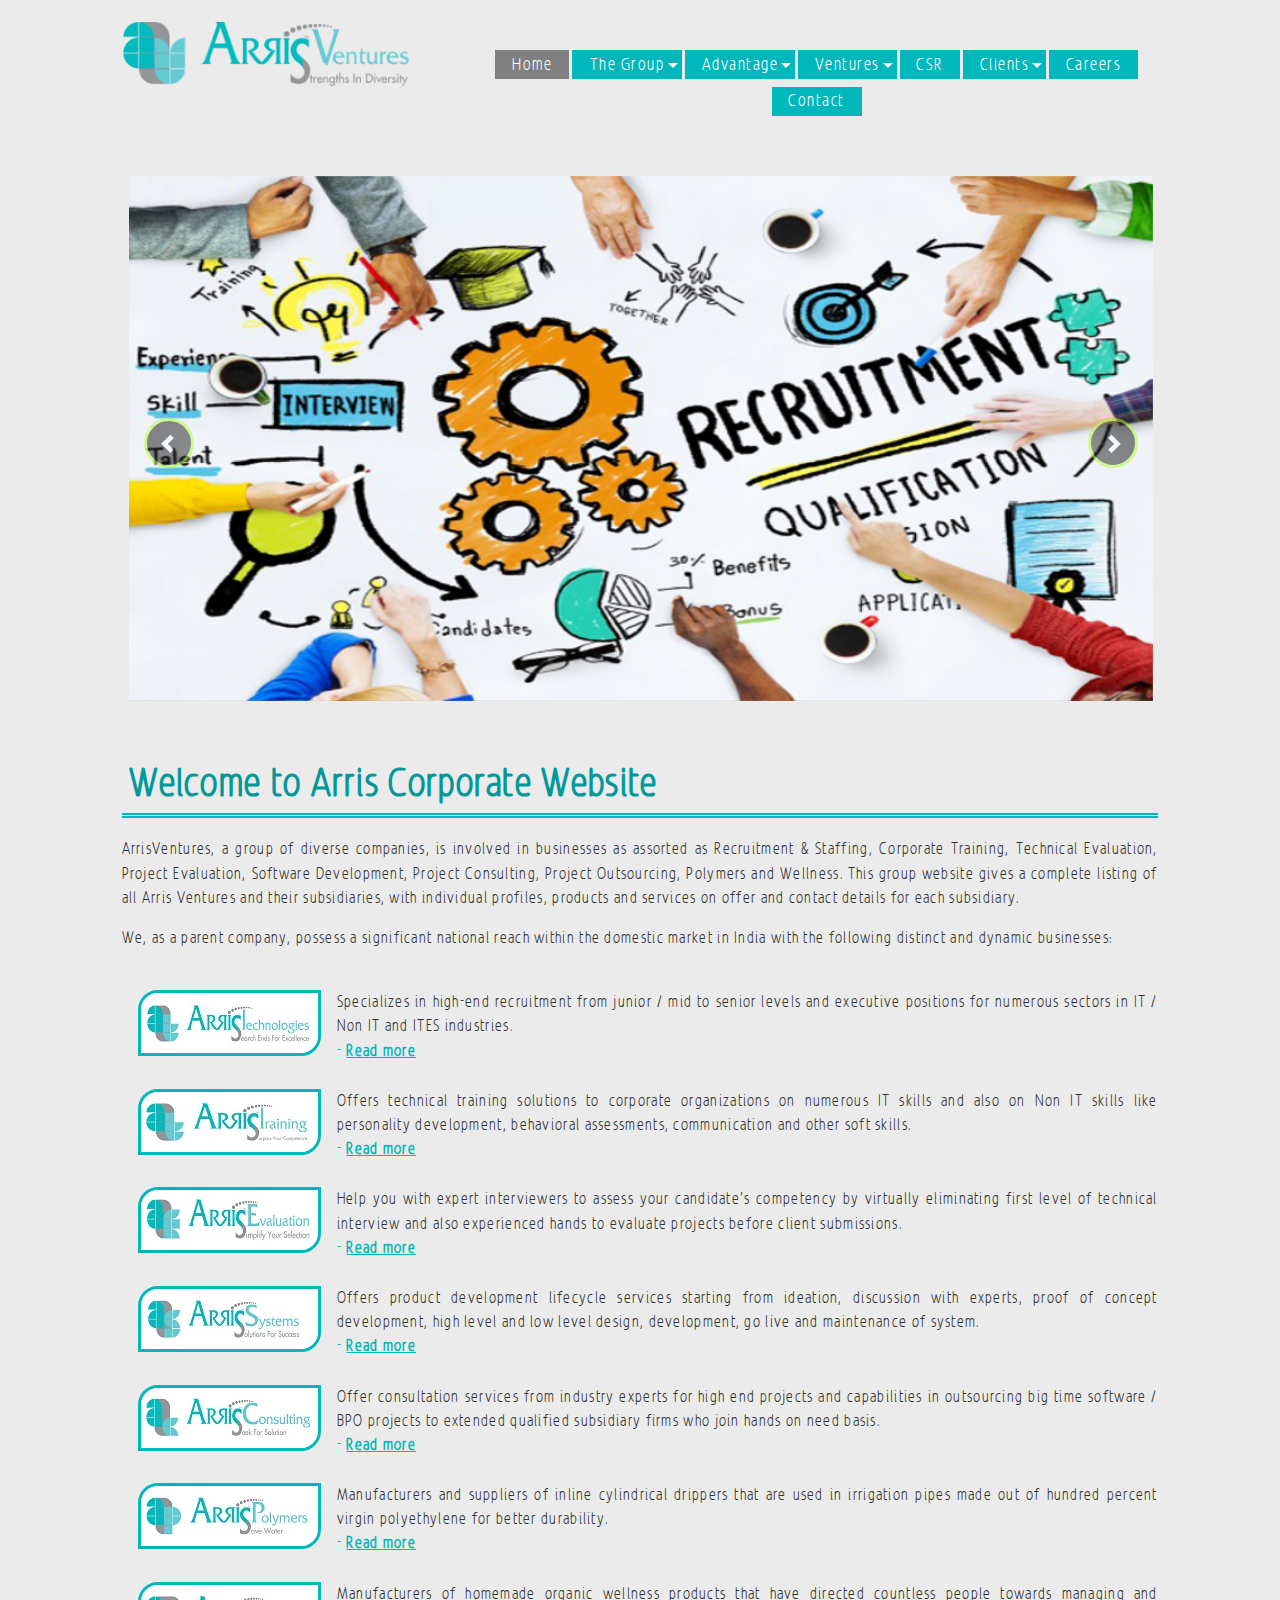
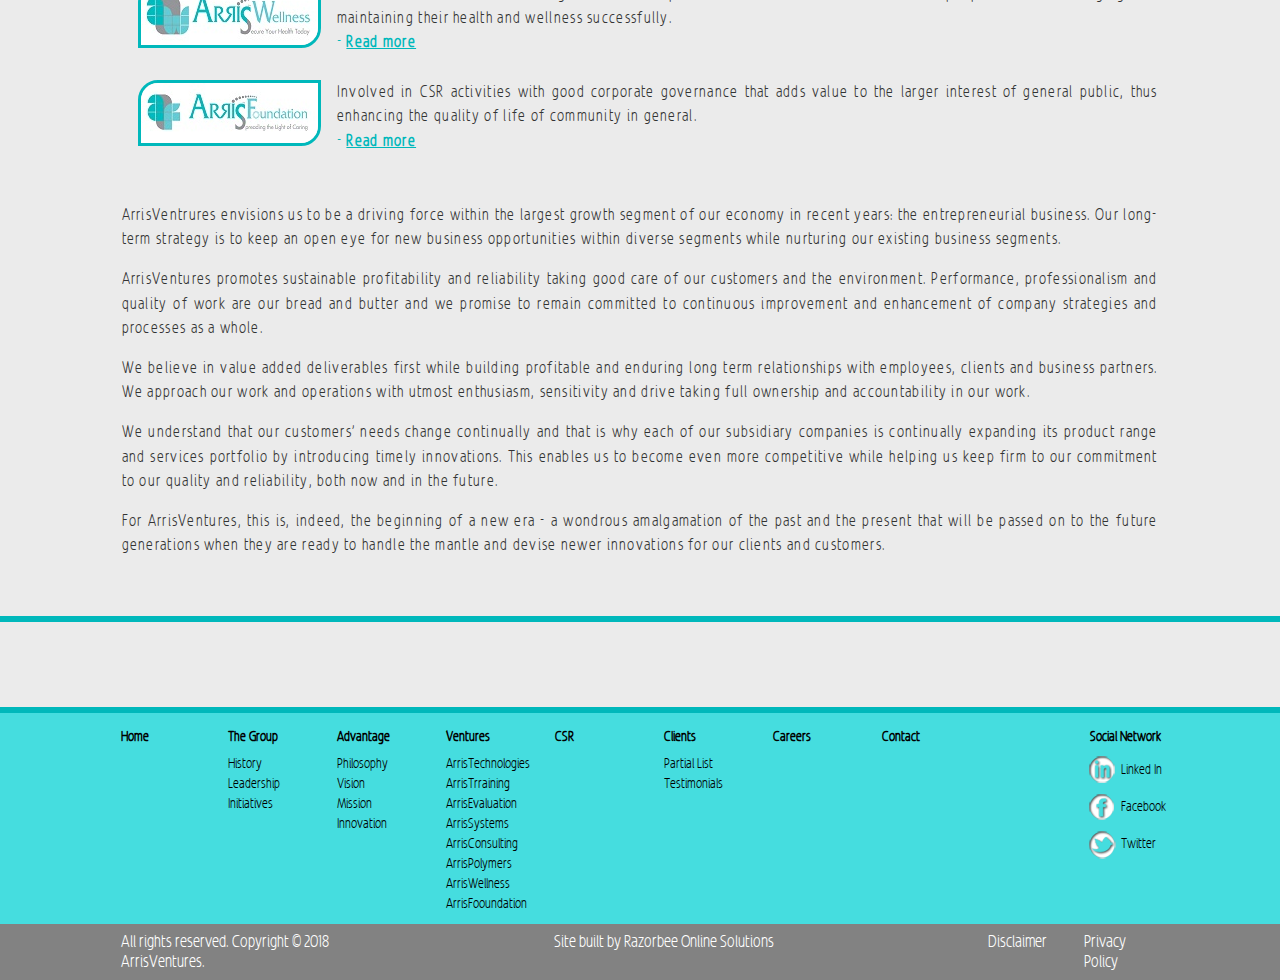
<file: index.html>
<!DOCTYPE html PUBLIC "-//W3C//DTD XHTML 1.0 Transitional//EN" "http://www.w3.org/TR/xhtml1/DTD/xhtml1-transitional.dtd">
<html xmlns="http://www.w3.org/1999/xhtml">
<head>
<meta http-equiv="Content-Type" content="text/html; charset=utf-8" />
<meta name="viewport" content="width=device-width, initial-scale=1.0">
<title>Home || ArrisTechnologies </title>

<!-- Bootstrap -->
<link rel="stylesheet" href="https://maxcdn.bootstrapcdn.com/bootstrap/3.3.7/css/bootstrap.min.css">
  <script src="https://ajax.googleapis.com/ajax/libs/jquery/3.2.1/jquery.min.js"></script>
  <script src="https://maxcdn.bootstrapcdn.com/bootstrap/3.3.7/js/bootstrap.min.js"></script>
<script type="text/javascript" src="http://code.jquery.com/jquery-1.7.1.min.js"></script>
<script type="text/javascript" src="js/jquery.flexisel.js"></script>
<link rel="stylesheet" type="text/css" href="bootstrap/bootstrap.css">
<link rel="stylesheet" type="text/css" href="bootstrap/bootstrap-responsive.css">

<!-- My Styles -->
<link rel="stylesheet" type="text/css" href="css/jquery.bxslider.css" />
<link rel="stylesheet" type="text/css" href="css/clients.css" />
<link rel="stylesheet" type="text/css" href="css/home.css" />
<link rel="stylesheet" type="text/css" href="css/style.css"?ver=1.0/>
<link rel="stylesheet" type="text/css" href="css/style1.css"/>

<!-- Favicon -->
<link rel="shortcut icon" href="favicon.ico">
<link rel="apple-itouch-icon" href="img/favicon.png">
<!--[if lt IE 9]>
     <script src="//html5shiv.googlecode.com/svn/trunk/html5.js"></script>
     <style>
     	#menu{display:none;}
     </style>
<![endif]-->
<!--[if lt IE 8]>
     <script type="text/javascript">
     	alert("This website is best viewed in browsers Internet Explorer 8 and above. Kindly update your browser or view the website on Mozilla Firefox or Google Chrome");
     </script>
<![endif]-->
    <script type="text/javascript" src="js/jquery-1.7.2.min.js"></script>
    <script type="text/javascript" src="js/nav.js"></script>
    <script type="text/javascript" src="js/jquery.bxslider.js"></script>
</head>

<body>
	<!-- Container for all the Content -->
	<div class="container-fluid">

	<!-- Header Row -->
	<div class="row-fluid">
        <div class="span3 offset1"><!--Logo content-->
          <img id="logo" src="img/av.png" alt="ArrisTechnologies Logo" class="js logo1" />

        </div>

        <div class="span7"><!--Navigation-->
          <ul id="nav">
            <li class="selected active"><a href="index.html" class="tooltip1">Home<span class="hidden-phone tt">The Genesis</span></a></li>
            <li class="dropdown-submenu" id="group"><a href="the_group.html" class="tooltip1"><span>The Group</span><span class="hidden-phone tt">Our Intent</span></a>
              <ul class="dropdown-menu hidden-phone">
                  <li><a href="the_group.html#history">History</a></li>
                    <li><a href="the_group.html#leadership">Leadership</a></li>
                    <li><a href="the_group.html#initiatives">Initiatives</a></li>
                </ul>
            </li>
            <li class="dropdown-submenu"><a href="advantage.html" class="tooltip1"><span>Advantage</span><span class="hidden-phone tt">Our Competence</span></a>
              <ul class="dropdown-menu hidden-phone" id="adv_sub">
                  <li><a href="advantage.html#philosophy">Philosophy</a></li>
                <li><a href="advantage.html#vision">Vision</a></li>
                <li><a href="advantage.html#mission">Mission</a></li>
                <li><a href="advantage.html#innovation">Innovation</a></li>
                </ul>
            </li>
            <li class="dropdown-submenu"><a href="ventures.html" class="tooltip1"><span>Ventures</span><span class="hidden-phone tt">The Powerhouses</span></a>
              <ul class="dropdown-menu hidden-phone">
                  <li><a href="ventures.html#technologies">ArrisTechnologies</a></li>
                  <li><a href="ventures.html#training">ArrisTrraining</a></li>
                  <li><a href="ventures.html#evaluation">ArrisEvaluation</a></li>
                  <li><a href="ventures.html#system">ArrisSystems</a></li>
                  <li><a href="ventures.html#consulting">ArrisConsulting</a></li>
                  <li><a href="ventures.html#polymers">ArrisPolymers</a></li>
                  <li><a href="ventures.html#welness">ArrisWellness</a></li>
                  <li><a href="ventures.html#foundation">ArrisFooundation</a></li>
                </ul>
            </li>
            <li><a href="csr.html" class="tooltip1">CSR<span class="hidden-phone tt">Fostering Love</span></a></li>
            <li class="dropdown-submenu"><a href="clients.html" class="tooltip1"><span>Clients</span><span class="hidden-phone tt">Our Pride</span></a>
              <ul class="dropdown-menu hidden-phone">
                <li><a href="clients.html#partialList">Partial List</a></li>
                <li><a href="clients.html#testimonials">Testimonials</a></li>
              </ul>
            </li>
            <li><a href="careers.php" class="tooltip1">Careers<span class="hidden-phone tt">For Progress</span></a></li>
            <li ><a href="contact.php" class="tooltip1">Contact<span class="hidden-phone tt">Get Started</span></a></li>
          </ul>
        </div>
  	</div><!-- end of header row -->

  <!-- *************** Main Content Area ******************** -->
  <!-- splash image -->
  <!--<div class="row-fluid hidden-phone" id="splash_section">
        <div class="span6 offset1">

          <div class="slider8">
          	<div class="slide"><a href="ventures.html#technologies"><img src="img/Home/reqitment1.png" /></a></div>
            <div class="slide"><a href="ventures.html#training"><img src="img/Home/training1.png" /></a></div>
            <div class="slide"><a href="ventures.html#welness"><img src="img/Home/welness1.png" /></a></div>
            <div class="slide"><a href="ventures.html#foundation"><img src="img/Home/foundation1.png" /></a></div>
          </div>
        </div>
        <div class="span4">

    	<div class="venture_slider" >
        	<div class="slide"><a href="ventures.html#foundation"><img src="img/Home/RFoundation.png"/></a></div>
            <div class="slide"><a href="ventures.html#technologies"><img src="img/Home/RTechnologies.png"/></a></div>
            <div class="slide"><a href="ventures.html#training"><img src="img/Home/RTraining.png"/></a></div>
            <div class="slide"><a href="ventures.html#welness"><img src="img/Home/RWelness.png" /></a></div>
        </div>
        </div>
  	</div>-->
    <div class="container c1" >
	  <div id="myCarousel" class="carousel slide carousel-fade cc1" data-ride="carousel" data-interval="3000" data-pause="hover">
	    <div class="carousel-inner ci" >

	      <div class="item active">
	          <img src="img/slide/tr2.jpg" alt="Los Angeles" class="img1" >

	      </div>

	      <div class="item">
	       <img src="img/slide/tr3.jpg" alt="Los Angeles" class="img2">

	      </div>

	      <div class="item">
	        <img src="img/slide/pl3.jpg" alt="Los Angeles" class="img3">

</div>
        <div class="item">
          <img src="img/slide/con2.jpg" alt="Flower" >

        </div>
        <div class="item active">
	          <img src="img/slide/con1.jpg" alt="Los Angeles" class="img1" >

	      </div>

	      <div class="item">
	       <img src="img/slide/con3.jpg" alt="Los Angeles" class="img2">

	      </div>

	      <div class="item">
	        <img src="img/slide/ex2.jpeg" alt="Los Angeles" class="img3">

</div>
        <div class="item">
          <img src="img/slide/ex4.jpg" alt="Flower" >

        </div>
        <div class="item active">
	          <img src="img/slide/or2.jpg" alt="Los Angeles" class="img1" >

	      </div>

	      <div class="item">
	       <img src="img/slide/or3.jpg" alt="Los Angeles" class="img2">

	      </div>

	      <div class="item">
	        <img src="img/slide/pl4.jpg" alt="Los Angeles" class="img3">

</div>
        <div class="item">
          <img src="img/slide/pl6.jpg" alt="Flower" >

        </div>
        <div class="item">
          <img src="img/slide/we6.jpg" alt="Los Angeles" class="img3">

        </div>
        <div class="item">
          <img src="img/slide/s2.jpg" alt="Flower" >

        </div>
        <div class="item active">
            <img src="img/slide/s3.jpg" alt="Los Angeles" class="img1" >

        </div>

        <div class="item">
         <img src="img/slide/s5.jpg" alt="Los Angeles" class="img2">

        </div>

        <div class="item">
          <img src="img/slide/trr1.jpeg" alt="Los Angeles" class="img3">

        </div>
        <div class="item">
          <img src="img/slide/we2.jpg" alt="Flower" >

        </div>
        <div class="item">
         <img src="img/slide/we3.jpg" alt="Los Angeles" class="img2">

        </div>

        <div class="item">
          <img src="img/slide/we4.jpg" alt="Los Angeles" class="img3">

        </div>
        <div class="item">
          <img src="img/slide/trr3.png" alt="Flower" >

        </div>
	    </div>

      <a class="left carousel-control" data-target="#myCarousel" role="button" data-slide="prev">
        <span class="glyphicon glyphicon-chevron-left" aria-hidden="true"></span>
        <span class="sr-only">Previous</span>
      </a>
      <a class="right carousel-control" data-target="#myCarousel" role="button" data-slide="next">
        <span class="glyphicon glyphicon-chevron-right" aria-hidden="true"></span>
        <span class="sr-only">Next</span>
      </a>
	  </div>
	</div>
</div>

 <!--<div class="container c1">
      <br>
      <div id="myCarousel" class="carousel slide carousel-fade cc1" data-ride="carousel" data-interval="3000" data-pause="hover">
        <ol class="carousel-indicators ci1">
          <li data-target="#myCarousel" data-slide-to="0" class="active"></li>
          <li data-target="#myCarousel" data-slide-to="1"></li>
          <li data-target="#myCarousel" data-slide-to="2"></li>
          <li data-target="#myCarousel" data-slide-to="3"></li>
        </ol>


        <div class="carousel-inner ci" role="listbox">

          <div class="item active">
            <img src="img/slide/tr2.jpg" alt="Chania" >
            <div class="carousel-caption">
              <h3>Chania</h3>
            </div>
          </div>

          <div class="item">
            <img src="img/slide/tr3.jpg" alt="Chania" >
            <div class="carousel-caption">
              <h3>Chania</h3>
            </div>
          </div>

          <div class="item">
            <img src="img/slide/pl3.jpg" alt="Flower" >
            <div class="carousel-caption">
              <h3>Flowers</h3>
            </div>
          </div>

          <div class="item">
            <img src="img/slide/trai.png" alt="Flower" >
            <div class="carousel-caption">
              <h3>Flowers</h3>
            </div>
          </div>

        </div>


        <a class="left carousel-control" href="#myCarousel" role="button" data-slide="prev">
          <span class="glyphicon glyphicon-chevron-left" aria-hidden="true"></span>
          <span class="sr-only">Previous</span>
        </a>
        <a class="right carousel-control" href="#myCarousel" role="button" data-slide="next">
          <span class="glyphicon glyphicon-chevron-right" aria-hidden="true"></span>
          <span class="sr-only">Next</span>
        </a>
      </div>
    </div>-->

  <!-- Content -->
  <div class="row-fluid" id="rf">
        <div class="text_content span10 sp11" id="spp">
          <!--Text Content-->
          <h1>Welcome to Arris Corporate Website </h1>

<p>ArrisVentures, a group of diverse companies, is involved in businesses as assorted as Recruitment & Staffing, Corporate Training, Technical Evaluation, Project Evaluation, Software Development, Project Consulting, Project Outsourcing, Polymers and Wellness. This group website gives a complete listing of all Arris Ventures and their subsidiaries, with individual profiles, products and services on offer and contact details for each subsidiary.</p>

<p>We, as a parent company, possess a significant national reach within the domestic market in India with the following distinct and dynamic businesses:
</p>
<p class="single"><br /><img src="img/Home/Arris Tech.jpg" class="float" />Specializes in high-end recruitment from junior / mid to
senior levels and executive positions for numerous sectors in IT / Non IT and ITES industries.<br />
<span class="readMore">- <a href="ventures.html#technologies">Read more </a></span>
</p>
<p class="single"><img src="img/Home/Arris Training.jpg" class="float" />Offers technical training solutions to corporate organizations on numerous IT skills and also on Non IT skills like personality development, behavioral assessments, communication and other soft skills.<br />
<span class="readMore">- <a href="ventures.html#training">Read more</a> </span>
</p>
<p class="single"><img src="img/Home/Arris Evaluation.jpg" class="float" />Help you with expert interviewers to assess your candidate’s competency by virtually
eliminating first level of technical interview and also experienced hands to evaluate
projects before client submissions.
<br/>
<span class="readMore">- <a href="ventures.html#evaluation">Read more</a> </span>
</p>
<p class="single"><img src="img/Home/Arris Systems.jpg" class="float" />Offers product development lifecycle services starting from ideation, discussion with experts, proof of concept development, high level and low level design, development, go live and maintenance of system.<br/>
<span class="readMore">- <a href="ventures.html#system">Read more</a> </span>
</p>
<p class="single"><img src="img/Home/Arris Consulting.jpg" class="float" />Offer consultation services from industry experts for high end projects and capabilities in outsourcing big time software / BPO projects to extended qualified subsidiary firms who join hands on need basis.<br/>
<span class="readMore">- <a href="ventures.html#consulting">Read more</a> </span>
</p>
<p class="single"><img src="img/Home/Arris Polymers.jpg" class="float" />Manufacturers and suppliers of inline cylindrical drippers that are used in irrigation pipes made out of hundred percent virgin polyethylene for better durability.<br/>
<span class="readMore">- <a href="ventures.html#polymers">Read more</a> </span>
</p>
<p class="single"><img src="img/Home/ArrisWellness.jpg" class="float" />Manufacturers of homemade organic wellness products that have directed countless people towards managing and maintaining their health and wellness successfully.<br/>
<span class="readMore">- <a href="ventures.html#welness">Read more</a> </span>
</p>
<p class="single"><img src="img/Home/Arris Foundation.jpg" class="float" />Involved in CSR activities with good corporate governance that adds value to the larger interest of general public, thus enhancing the quality of life of community in general.<br/>
<span class="readMore">- <a href="ventures.html#foundation">Read more</a> </span>
</p>
<p><br />ArrisVentrures envisions us to be a driving force within the largest growth segment of our economy in recent years: the entrepreneurial business. Our long-term strategy is to keep an open eye for new business opportunities within diverse segments while nurturing our existing business segments. </p>
<p>ArrisVentures promotes sustainable profitability and reliability taking good care of our customers and the environment. Performance, professionalism and quality of work are our bread and butter and we promise to remain committed to continuous improvement and enhancement of company strategies and processes as a whole.</p>
<p>We believe in value added deliverables first while building profitable and enduring long term relationships with employees, clients and business partners. We approach our work and operations with utmost enthusiasm, sensitivity and drive taking full ownership and accountability in our work. </p>
<p>We understand that our customers' needs change continually and that is why each of our subsidiary companies is continually expanding its product range and services portfolio by introducing timely innovations. This enables us to become even more competitive while helping us keep firm to our commitment to our quality and reliability, both now and in the future. </p>
<p>For ArrisVentures, this is, indeed, the beginning of a new era - a wondrous amalgamation of the past and the present that will be passed on to the future generations when they are ready to handle the mantle and devise newer innovations for our clients and customers.</p>



        </div>
  	</div><!-- end of content -->
    <!-- ***************** End of Main Content Area ************************** -->
<p class="sep2" style="border:3px solid #00b8bb;"></p>
<ul id="flexiselDemo3">
      <li><a href="http://www.3i-infotech.com" target="_blank"><img src="img/clients/separate page/infotech.jpg" /></a></li>
      <li><a href="http://www.accionlabs.com" target="_blank"><img src="img/clients/separate page/accion.jpg"/></a></li>
        <li><a href="http://www.arisglobal.com" target="_blank"><img src="img/clients/separate page/AG.jpg" /></a></li>
      <li><a href="http://www.adp.in" target="_blank"><img src="img/clients/separate page/adp.png" /></a></li>
        <li><a href="http://www.artechinfo.in" target="_blank"><img src="img/clients/separate page/artech.jpg"/></a></li>
        <li><a href="http://www.bensoncompany.com" target="_blank"><img src="img/clients/separate page/benson.jpg"/></a></li>
        <li><a href="http://www.boschindia.com" target="_blank"><img src="img/clients/separate page/bosch.jpg" /></a></li>
        <li><a href="http://www.uberdiagnostics.com" target="_blank"><img src="img/clients/separate page/cardio.jpg" /></a></li>
        <li><a href="http://www.cheersin.com" target="_blank"><img src="img/clients/separate page/cheers.jpg" /></a></li>
        <li><a href="http://www.eclinicalsol.com" target="_blank"><img src="img/clients/separate page/clinic.jpg"/></a></li>
        <li><a href="http://www.depusa.com" target="_blank"><img src="img/clients/separate page/dep.jpg" /></a></li>
        <li><a href="http://www.etherglobal.com" target="_blank"><img src="img/clients/separate page/ether.jpg" /></a></li>
        <li><a href="http://www.gmrgroup.in" target="_blank"><img src="img/clients/separate page/GMR.jpg" /></a></li>
        <li><a href="http://www.greytip.com" target="_blank"><img src="img/clients/separate page/greytip.jpg"/></a></li>
        <li><a href="http://www.bizprout.com" target="_blank"><img src="img/clients/separate page/Bizsprout.jpg" /></a></li>
        <li><a href="http://www.hombalegroup.com" target="_blank"><img src="img/clients/separate page/hombale.jpg"/></a></li>
        <li><a href="http://www.campussutra.com" target="_blank"><img src="img/clients/separate page/CampusSutra.jpg"/></a></li>
        <li><a href="http://www.ibm.com" target="_blank"><img src="img/clients/separate page/ibm.jpg"/></a></li>
        <li><a href="http://www.infogain.com" target="_blank"><img src="img/clients/separate page/infogain.jpg"/></a></li>
        <li><a href="http://www.itcinfotech.com" target="_blank"><img src="img/clients/separate page/itc.jpg"/></a></li>
        <li><a href="http://www.ivanti.com" target="_blank"><img src="img/clients/separate page/ivanti.jpg"/></a></li>
        <li><a href="http://www.jupitergroup.co.in" target="_blank"><img src="img/clients/separate page/jupiter.jpg"/></a></li>
        <li><a href="http://www.Keyfalcon" target="_blank"><img src="img/clients/separate page/keyfalcon.jpg"/></a></li>
        <li><a href="http://www.lumenatix.com" target="_blank"><img src="img/clients/separate page/lumenatrix.jpg"/></a></li>                    <li><a href="http://www.targetgroup.com" target="_blank"><img src="img/clients/separate page/targetgroup.jpg"/></a></li>
        <li><a href="http://www.mahindrafinance.com" target="_blank"><img src="img/clients/separate page/mahindra.jpg"/></a></li>
        <li><a href="http://www.maintec.com" target="_blank"><img src="img/clients/separate page/maintec.jpg"/></a></li>
        <li><a href="http://www.manthan.com" target="_blank"><img src="img/clients/separate page/manthan.jpg"/></a></li>
        <li><a href="http://www.mavenir.com" target="_blank"><img src="img/clients/separate page/mave.jpg"/></a></li>
        <li><a href="http://www.novonordisk.co.in" target="_blank"><img src="img/clients/separate page/novo.jpg"/></a></li>
        <li><a href="http://www.poorvihousing.com" target="_blank"><img src="img/clients/separate page/poorvi.jpg"/></a></li>
        <li><a href="http://www.pwc.in" target="_blank"><img src="img/clients/separate page/pwc.jpg"/></a></li>
        <li><a href="http://www.segemai.com" target="_blank"><img src="img/clients/separate page/sege.jpg"/></a></li>
        <li><a href="http://www.softtek.com" target="_blank"><img src="img/clients/separate page/soft.jpg"/></a></li>
        <li><a href="http://www.sparcstudio.in/" target="_blank"><img src="img/clients/separate page/sparcStudio.jpg"/></a></li>
        <li><a href="http://www.transwaters.com" target="_blank"><img src="img/clients/separate page/trans.jpg"/></a></li>
        <li><a href="http://www.zaggle.in" target="_blank"><img src="img/clients/separate page/zaggle.jpg"/></a></li>
          <li><a href="http://www.incaastudio.com" target="_blank"><img src="img/clients/separate page/icaa.jpg"/></a></li>

  </ul>

  <!-- Clients -->
<!--<div class="row-fluid" id="clients_strip">
  		<div class="span1 hidden-phone"></div>
        <div class="span10">
            <div id='carousel_container' class="carousel slide" data-ride="carousel"  data-pause="hover"  data-ride="carousel" data-interval="3000" data-pause="false">
              <div id='carousel_inner '  data-ride="carousel" data-interval="3000" data-pause="false">
                <ul id='carousel_ul'  data-ride="carousel" data-interval="3000" data-pause="true">
                    <li><a href="http://www.3i-infotech.com" target="_blank"><img src="img/clients/separate page/infotech.jpg" /></a></li>
                	<li><a href="http://www.accionlabs.com" target="_blank"><img src="img/clients/separate page/accion.jpg"/></a></li>
                    <li><a href="http://www.arisglobal.com" target="_blank"><img src="img/clients/separate page/AG.jpg" /></a></li>
                  <li><a href="http://www.adp.in" target="_blank"><img src="img/clients/separate page/adp.png" /></a></li>
                    <li><a href="http://www.artechinfo.in" target="_blank"><img src="img/clients/separate page/artech.jpg"/></a></li>
                    <li><a href="http://www.bensoncompany.com" target="_blank"><img src="img/clients/separate page/benson.jpg"/></a></li>
                    <li><a href="http://www.boschindia.com" target="_blank"><img src="img/clients/separate page/bosch.jpg" /></a></li>
                    <li><a href="http://www.uberdiagnostics.com" target="_blank"><img src="img/clients/separate page/cardio.jpg" /></a></li>
                    <li><a href="http://www.cheersin.com" target="_blank"><img src="img/clients/separate page/cheers.jpg" /></a></li>
                    <li><a href="http://www.eclinicalsol.com" target="_blank"><img src="img/clients/separate page/clinic.jpg"/></a></li>
                    <li><a href="http://www.depusa.com" target="_blank"><img src="img/clients/separate page/dep.jpg" /></a></li>
                    <li><a href="http://www.etherglobal.com" target="_blank"><img src="img/clients/separate page/ether.jpg" /></a></li>
                    <li><a href="http://www.gmrgroup.in" target="_blank"><img src="img/clients/separate page/GMR.jpg" /></a></li>
                    <li><a href="http://www.greytip.com" target="_blank"><img src="img/clients/separate page/greytip.jpg"/></a></li>
                    <li><a href="http://www.bizprout.com" target="_blank"><img src="img/clients/separate page/Bizsprout.jpg" /></a></li>
                    <li><a href="http://www.hombalegroup.com" target="_blank"><img src="img/clients/separate page/hombale.jpg"/></a></li>
                    <li><a href="http://www.campussutra.com" target="_blank"><img src="img/clients/separate page/CampusSutra.jpg"/></a></li>
                    <li><a href="http://www.ibm.com" target="_blank"><img src="img/clients/separate page/ibm.jpg"/></a></li>
                    <li><a href="http://www.infogain.com" target="_blank"><img src="img/clients/separate page/infogain.jpg"/></a></li>
                    <li><a href="http://www.itcinfotech.com" target="_blank"><img src="img/clients/separate page/itc.jpg"/></a></li>
                    <li><a href="http://www.ivanti.com" target="_blank"><img src="img/clients/separate page/ivanti.jpg"/></a></li>
                    <li><a href="http://www.jupitergroup.co.in" target="_blank"><img src="img/clients/separate page/jupiter.jpg"/></a></li>
                    <li><a href="http://www.Keyfalcon" target="_blank"><img src="img/clients/separate page/keyfalcon.jpg"/></a></li>
                    <li><a href="http://www.lumenatix.com" target="_blank"><img src="img/clients/separate page/lumenatrix.jpg"/></a></li>                    <li><a href="http://www.targetgroup.com" target="_blank"><img src="img/clients/separate page/targetgroup.jpg"/></a></li>
                    <li><a href="http://www.mahindrafinance.com" target="_blank"><img src="img/clients/separate page/mahindra.jpg"/></a></li>
                    <li><a href="http://www.maintec.com" target="_blank"><img src="img/clients/separate page/maintec.jpg"/></a></li>
                    <li><a href="http://www.manthan.com" target="_blank"><img src="img/clients/separate page/manthan.jpg"/></a></li>
                    <li><a href="http://www.mavenir.com" target="_blank"><img src="img/clients/separate page/mave.jpg"/></a></li>
                    <li><a href="http://www.novonordisk.co.in" target="_blank"><img src="img/clients/separate page/novo.jpg"/></a></li>
                    <li><a href="http://www.poorvihousing.com" target="_blank"><img src="img/clients/separate page/poorvi.jpg"/></a></li>
                    <li><a href="http://www.pwc.in" target="_blank"><img src="img/clients/separate page/pwc.jpg"/></a></li>
                    <li><a href="http://www.segemai.com" target="_blank"><img src="img/clients/separate page/sege.jpg"/></a></li>
                    <li><a href="http://www.softtek.com" target="_blank"><img src="img/clients/separate page/soft.jpg"/></a></li>
                    <li><a href="http://www.sparcstudio.in/" target="_blank"><img src="img/clients/separate page/sparcStudio.jpg"/></a></li>
                    <li><a href="http://www.transwaters.com" target="_blank"><img src="img/clients/separate page/trans.jpg"/></a></li>
                    <li><a href="http://www.zaggle.in" target="_blank"><img src="img/clients/separate page/zaggle.jpg"/></a></li>
                      <li><a href="http://www.incaastudio.com" target="_blank"><img src="img/clients/separate page/icaa.jpg"/></a></li>

                </ul>
              </div>
              </div>
    </div>
  	</div><!-- end of Clients Strip -->

	<!-- Bottom Navigation -->
    <div class="row-fluid" id="bottom_nav">
        <div class="span1 offset1">
        	<a href="index.html"><span class="bottom_nav_bold">Home</span></a>
        </div>
        <div class="span1">
        	<a href="the_group.html"><span class="bottom_nav_bold">The Group</a></span>
            <ul>
            	<a href="the_group.html#history"><li>History</li></a>
                <a href="the_group.html#leadership"><li>Leadership</li></a>
                <a href="the_group.html#initiatives"><li>Initiatives</li></a>
            </ul>
        </div>
        <div class="span1">
        	<a href="advantage.html"><span class="bottom_nav_bold">Advantage</span></a>
        	<ul>
            	<a href="advantage.html#philosophy"><li>Philosophy</li></a>
            	<a href="advantage.html#vision"><li>Vision</li></a>
            	<a href="advantage.html#mission"><li>Mission</li></a>
            	<a href="advantage.html#innovation"><li>Innovation</li></a>
            </ul>
        </div>
        <div class="span1">
        	<a href="ventures.html"><span class="bottom_nav_bold">Ventures</span></a>
            <ul>
            	<a href="ventures.html#technologies"><li>ArrisTechnologies</li></a>
                <a href="ventures.html#training"><li>ArrisTrraining</li></a>
                <a href="ventures.html#evaluation"><li>ArrisEvaluation</li></a>
                <a href="ventures.html#system"><li>ArrisSystems</li></a>
                <a href="ventures.html#consulting"><li>ArrisConsulting</li></a>
                  <a href="ventures.html#polymers"><li>ArrisPolymers</li></a>
                  <a href="ventures.html#welness"><li>ArrisWellness</li></a>
                  <a href="ventures.html#foundation"><li>ArrisFooundation</li></a>
            </ul>
        </div>
        <div class="span1">
        	<a href="csr.html"><span class="bottom_nav_bold">CSR</span></a>
        </div>
        <div class="span1">
        	<a href="clients.html"><span class="bottom_nav_bold">Clients</span></a>
        	<ul>
            	<a href="clients.html#partialList"><li>Partial List</li></a>
            	<a href="clients.html#testimonials"><li>Testimonials</li></a>
            </ul>
        </div>
        <div class="span1">
        	<a href="careers.php"><span class="bottom_nav_bold">Careers</span></a>
        </div>
        <div class="span1">
        	<a href="contact.php"><span class="bottom_nav_bold">Contact</span></a>
        </div>

        <!-- Social Icons -->
        <div class="span2 offset1" id="social_icons">
        <ul>
        	<li class="bottom_nav_bold" style="color:#000;">Social Network</li>
            <li><a href="https://www.linkedin.com/in/arvind-jain-67553a4/" target="_blank"><img class='social_icon' src="img/social_icons/linked_in.png" alt="LinkedIn" /> Linked In</a></li>
            <!--<img class='social_icon' src="img/social_icons/google.png" alt="Google" /> Google-->
            <li><a href="https://www.facebook.com/ArrisTech/" target="_blank"><img class='social_icon' src="img/social_icons/facebook.png" alt="Facebook" /> Facebook</a></li>
        	<li><a href="https://twitter.com/ArrisTech" target="_blank">
            <img class='social_icon' src="img/social_icons/twitter.png" alt="Twitter" /> Twitter</a></li>
        </ul>
        </div>
  	</div><!-- End of Bottom Navigation -->

    <!-- Footer -->
    <div class="row-fluid" id="footer">
    	<div class="span3 offset1" id="copyright" >
        	<!-- copyright -->
            All rights reserved. Copyright &copy; 2018 ArrisVentures.
        </div>
        <div class="span3 offset1" id="iqstudios">
        	Site built by <a href="http://www.razorbee.com" target="_blank">Razorbee Online Solutions</a>
        </div>
        <div class="span1 offset1">
        	<!-- Disclaimer -->
            <a href="disclaimer.html">Disclaimer</a>
        </div>
        <div class="span1">
        	<!-- Privacy Policy -->
            <a href="privacy.html">Privacy Policy</a>
        </div>

    </div><!-- End of Footer -->

    </div><!-- Container End -->

<script type="text/javascript">

$(document).ready(function(){

    $("#flexiselDemo3").flexisel({
        visibleItems: 3,
        itemsToScroll: 1,
        animationSpeed: 400,
        infinite: true,
        autoPlay: {
            enable: true,
            interval: 2000,
            pauseOnHover: true
        }
    });

});
</script>
 <script type="text/javascript" src="js/nav.js"></script>
 <script type="text/javascript" src="http://code.jquery.com/jquery-1.7.1.min.js"></script>
<script type="text/javascript" src="js/jquery.flexisel.js"></script>
</body>
</html>
</file>
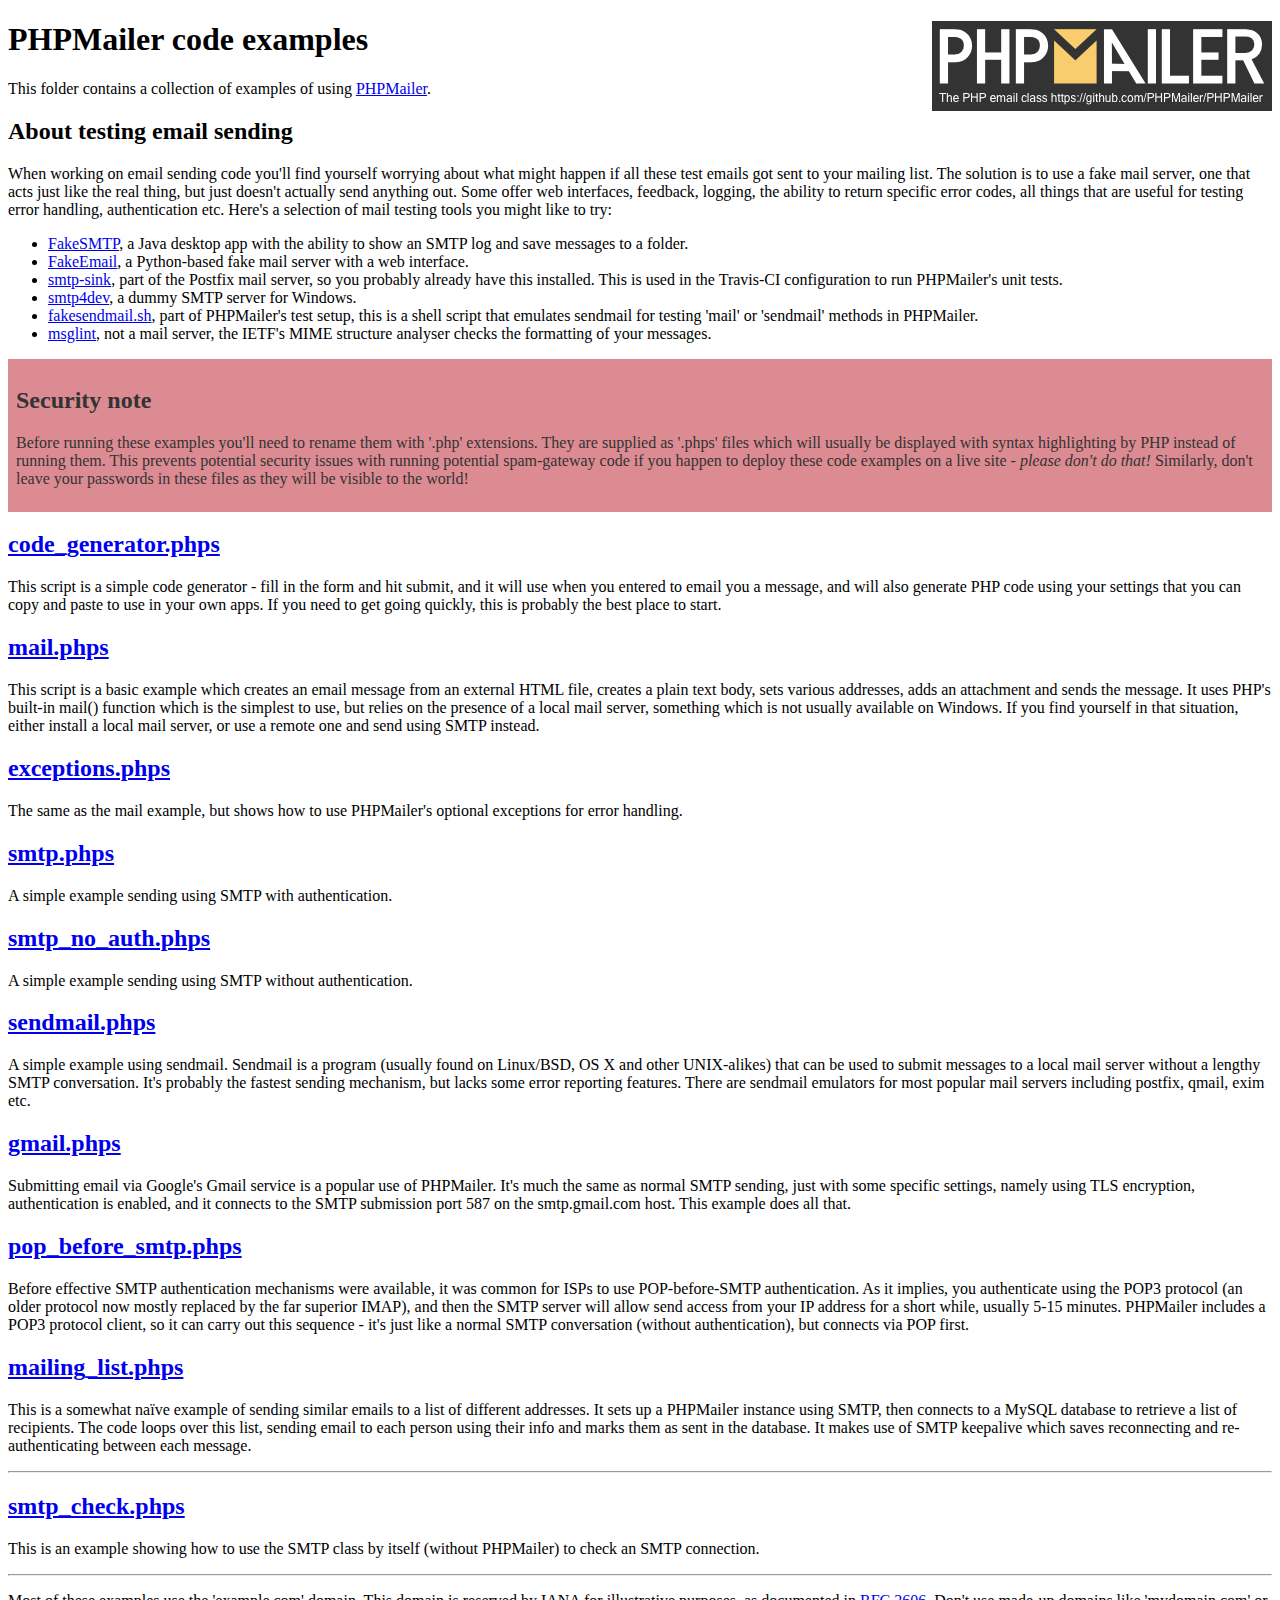
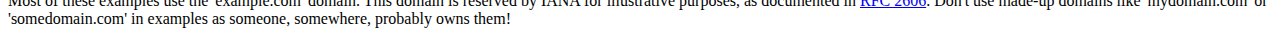
<file: PHPMailer/examples/index.html>
<!DOCTYPE html>
<html>
<head>
	<meta charset="UTF-8">
	<title>PHPMailer Examples</title>
</head>
<body>
<h1>PHPMailer code examples<a href="https://github.com/PHPMailer/PHPMailer"><img src="images/phpmailer.png" style="float:right; border:0;" alt="PHPMailer logo"></a></h1>
<p>This folder contains a collection of examples of using <a href="https://github.com/PHPMailer/PHPMailer">PHPMailer</a>.</p>
<h2>About testing email sending</h2>
<p>When working on email sending code you'll find yourself worrying about what might happen if all these test emails got sent to your mailing list. The solution is to use a fake mail server, one that acts just like the real thing, but just doesn't actually send anything out. Some offer web interfaces, feedback, logging, the ability to return specific error codes, all things that are useful for testing error handling, authentication etc. Here's a selection of mail testing tools you might like to try:</p>
<ul>
  <li><a href="https://github.com/Nilhcem/FakeSMTP">FakeSMTP</a>, a Java desktop app with the ability to show an SMTP log and save messages to a folder. </li>
  <li><a href="https://github.com/isotoma/FakeEmail">FakeEmail</a>, a Python-based fake mail server with a web interface.</li>
  <li><a href="http://www.postfix.org/smtp-sink.1.html">smtp-sink</a>, part of the Postfix mail server, so you probably already have this installed. This is used in the Travis-CI configuration to run PHPMailer's unit tests.</li>
  <li><a href="http://smtp4dev.codeplex.com">smtp4dev</a>, a dummy SMTP server for Windows.</li>
  <li><a href="https://github.com/PHPMailer/PHPMailer/blob/master/test/fakesendmail.sh">fakesendmail.sh</a>, part of PHPMailer's test setup, this is a shell script that emulates sendmail for testing 'mail' or 'sendmail' methods in PHPMailer.</li>
  <li><a href="http://tools.ietf.org/tools/msglint/">msglint</a>, not a mail server, the IETF's MIME structure analyser checks the formatting of your messages.</li>
</ul>
<div style="padding: 8px; color: #333333; background-color: #dc8b92">
<h2>Security note</h2>
<p>Before running these examples you'll need to rename them with '.php' extensions. They are supplied as '.phps' files which will usually be displayed with syntax highlighting by PHP instead of running them. This prevents potential security issues with running potential spam-gateway code if you happen to deploy these code examples on a live site - <em>please don't do that!</em> Similarly, don't leave your passwords in these files as they will be visible to the world!</p>
</div>
<h2><a href="code_generator.phps">code_generator.phps</a></h2>
<p>This script is a simple code generator - fill in the form and hit submit, and it will use when you entered to email you a message, and will also generate PHP code using your settings that you can copy and paste to use in your own apps. If you need to get going quickly, this is probably the best place to start.</p>
<h2><a href="mail.phps">mail.phps</a></h2>
<p>This script is a basic example which creates an email message from an external HTML file, creates a plain text body, sets various addresses, adds an attachment and sends the message. It uses PHP's built-in mail() function which is the simplest to use, but relies on the presence of a local mail server, something which is not usually available on Windows. If you find yourself in that situation, either install a local mail server, or use a remote one and send using SMTP instead.</p>
<h2><a href="exceptions.phps">exceptions.phps</a></h2>
<p>The same as the mail example, but shows how to use PHPMailer's optional exceptions for error handling.</p>
<h2><a href="smtp.phps">smtp.phps</a></h2>
<p>A simple example sending using SMTP with authentication.</p>
<h2><a href="smtp_no_auth.phps">smtp_no_auth.phps</a></h2>
<p>A simple example sending using SMTP without authentication.</p>
<h2><a href="sendmail.phps">sendmail.phps</a></h2>
<p>A simple example using sendmail. Sendmail is a program (usually found on Linux/BSD, OS X and other UNIX-alikes) that can be used to submit messages to a local mail server without a lengthy SMTP conversation. It's probably the fastest sending mechanism, but lacks some error reporting features. There are sendmail emulators for most popular mail servers including postfix, qmail, exim etc.</p>
<h2><a href="gmail.phps">gmail.phps</a></h2>
<p>Submitting email via Google's Gmail service is a popular use of PHPMailer. It's much the same as normal SMTP sending, just with some specific settings, namely using TLS encryption, authentication is enabled, and it connects to the SMTP submission port 587 on the smtp.gmail.com host. This example does all that.</p>
<h2><a href="pop_before_smtp.phps">pop_before_smtp.phps</a></h2>
<p>Before effective SMTP authentication mechanisms were available, it was common for ISPs to use POP-before-SMTP authentication. As it implies, you authenticate using the POP3 protocol (an older protocol now mostly replaced by the far superior IMAP), and then the SMTP server will allow send access from your IP address for a short while, usually 5-15 minutes. PHPMailer includes a POP3 protocol client, so it can carry out this sequence - it's just like a normal SMTP conversation (without authentication), but connects via POP first.</p>
<h2><a href="mailing_list.phps">mailing_list.phps</a></h2>
<p>This is a somewhat naïve example of sending similar emails to a list of different addresses. It sets up a PHPMailer instance using SMTP, then connects to a MySQL database to retrieve a list of recipients. The code loops over this list, sending email to each person using their info and marks them as sent in the database. It makes use of SMTP keepalive which saves reconnecting and re-authenticating between each message.</p>
<hr>
<h2><a href="smtp_check.phps">smtp_check.phps</a></h2>
<p>This is an example showing how to use the SMTP class by itself (without PHPMailer) to check an SMTP connection.</p>
<hr>
<p>Most of these examples use the 'example.com' domain. This domain is reserved by IANA for illustrative purposes, as documented in <a href="http://tools.ietf.org/html/rfc2606">RFC 2606</a>. Don't use made-up domains like 'mydomain.com' or 'somedomain.com' in examples as someone, somewhere, probably owns them!</p>
</body>
</html>
</file>
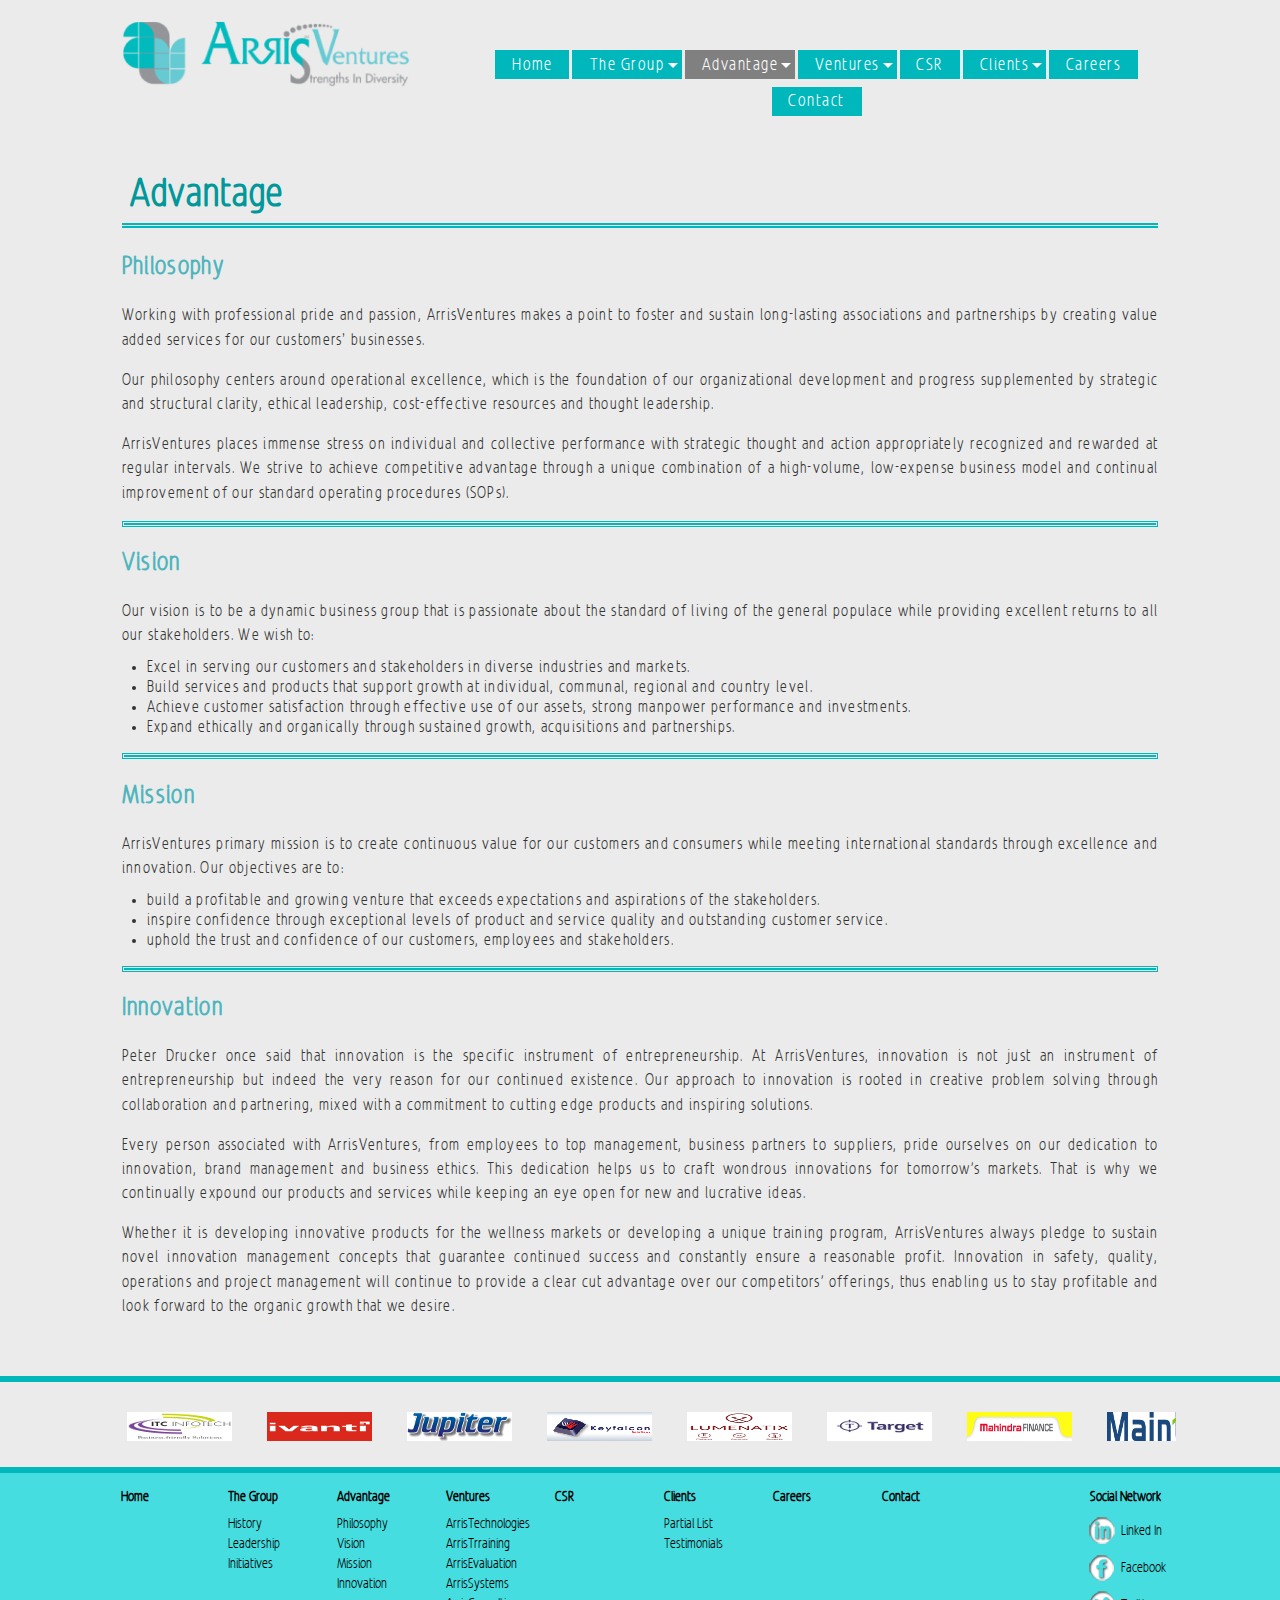
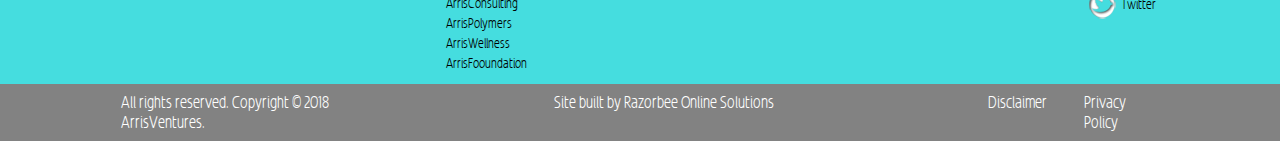
<file: advantage.html>
<!DOCTYPE html PUBLIC "-//W3C//DTD XHTML 1.0 Transitional//EN" "http://www.w3.org/TR/xhtml1/DTD/xhtml1-transitional.dtd">
<html xmlns="http://www.w3.org/1999/xhtml">
<head>
<meta http-equiv="Content-Type" content="text/html; charset=utf-8" />
<meta name="viewport" content="width=device-width, initial-scale=1.0">
<title>Advantage || ArrisTechnologies </title>

<!-- Bootstrap -->
<link rel="stylesheet" href="https://maxcdn.bootstrapcdn.com/bootstrap/3.3.7/css/bootstrap.min.css">
<script src="https://maxcdn.bootstrapcdn.com/bootstrap/3.3.7/js/bootstrap.min.js"></script>
<script type="text/javascript" src="http://code.jquery.com/jquery-1.7.1.min.js"></script>
<script type="text/javascript" src="js/jquery.flexisel.js"></script>
<link rel="stylesheet" type="text/css" href="bootstrap/bootstrap.css">
<link rel="stylesheet" type="text/css" href="bootstrap/bootstrap-responsive.css">

<!-- My Styles -->
<link rel="stylesheet" type="text/css" href="css/jquery.bxslider.css" />
<link rel="stylesheet" type="text/css" href="css/clients.css" />
<link rel="stylesheet" type="text/css" href="css/home.css" />
<link rel="stylesheet" type="text/css" href="css/style.css"?ver=1.0/>
<link rel="stylesheet" type="text/css" href="css/style1.css"/>

<!-- Favicon -->
<link rel="shortcut icon" href="favicon.ico">
<link rel="apple-itouch-icon" href="img/favicon.png">
<!--[if lt IE 9]>
     <script src="//html5shiv.googlecode.com/svn/trunk/html5.js"></script>
     <style>
     	#menu{display:none;}
     </style>
<![endif]-->
</head>

<body>
	<!-- Container for all the Content -->
	<div class="container-fluid">

	<!-- Header Row -->
	<div class="row-fluid">
        <div class="span3 offset1"><!--Logo content-->
          <a href="index.html"><img id="logo" src="img/av.png" alt="ArrisTechnologies Logo" /></a>
        </div>
        <div class="span7"><!--Navigation-->
          <ul id="nav">
          	<li><a href="index.html" class="tooltip1">Home<span class="hidden-phone tt">The Genesis</span></a></li>
            <li class="dropdown-submenu" id="group"><a href="the_group.html" class="tooltip1"><span>The Group</span><span class="hidden-phone tt">Our Intent</span></a>
            	<ul class="dropdown-menu hidden-phone">
                	<li><a href="the_group.html#history">History</a></li>
                    <li><a href="the_group.html#leadership">Leadership</a></li>
                    <li><a href="the_group.html#initiatives">Initiatives</a></li>
                </ul>
            </li>
            <li class="dropdown-submenu selected active"><a href="advantage.html" class="tooltip1"><span>Advantage</span><span class="hidden-phone tt">Our Competence</span></a>
            	<ul class="dropdown-menu hidden-phone" id="adv_sub">
                	<li><a href="advantage.html#philosophy">Philosophy</a></li>
            		<li><a href="advantage.html#vision">Vision</a></li>
            		<li><a href="advantage.html#mission">Mission</a></li>
            		<li><a href="advantage.html#innovation">Innovation</a></li>
                </ul>
            </li>
						<li class="dropdown-submenu"><a href="ventures.html" class="tooltip1"><span>Ventures</span><span class="hidden-phone tt">The Powerhouses</span></a>
							<ul class="dropdown-menu hidden-phone">
                	<li><a href="ventures.html#technologies">ArrisTechnologies</a></li>
                	<li><a href="ventures.html#training">ArrisTrraining</a></li>
                	<li><a href="ventures.html#evaluation">ArrisEvaluation</a></li>
                	<li><a href="ventures.html#system">ArrisSystems</a></li>
                  <li><a href="ventures.html#consulting">ArrisConsulting</a></li>
                	<li><a href="ventures.html#polymers">ArrisPolymers</a></li>
                	<li><a href="ventures.html#welness">ArrisWellness</a></li>
                	<li><a href="ventures.html#foundation">ArrisFooundation</a></li>
                </ul>
						</li>
            <li><a href="csr.html" class="tooltip1">CSR<span class="hidden-phone tt">Fostering Love</span></a></li>
            <li class="dropdown-submenu"><a href="clients.html" class="tooltip1"><span>Clients</span><span class="hidden-phone tt">Our Pride</span></a>
            	<ul class="dropdown-menu hidden-phone">
            		<li><a href="clients.html#partialList">Partial List</a></li>
            		<li><a href="clients.html#testimonials">Testimonials</a></li>
            	</ul>
            </li>
            <li><a href="careers.php" class="tooltip1">Careers<span class="hidden-phone tt">For Progress</span></a></li>
            <li ><a href="contact.php" class="tooltip1">Contact<span class="hidden-phone tt">Get Started</span></a></li>
          </ul>
        </div>
  	</div><!-- end of header row -->

  <!-- *************** Main Content Area ******************** -->

    <!-- Content -->
  <div class="row-fluid">
        <div class="text_content span10 offset1">
          <!--Text Content-->
          <h1>Advantage</h1>
			<div id="philosophy">
            <h3>Philosophy</h3>
            <p>Working with professional pride and passion, ArrisVentures makes a point to foster and sustain long-lasting associations and partnerships by creating value added services for our customers’ businesses.</p>
            <p>Our philosophy centers around operational excellence, which is the foundation of our organizational development and progress supplemented by strategic and structural clarity, ethical leadership, cost-effective resources and thought leadership. </p>
            <p>ArrisVentures places immense stress on individual and collective performance with strategic thought and action appropriately recognized and rewarded at regular intervals. We strive to achieve competitive advantage through a unique combination of a high-volume, low-expense business model and continual improvement of our standard operating procedures (SOPs).</p>
            </div>
            <p class="sep"></p>
            <div id="vision">
            <h3>Vision</h3>
            <p>Our vision is to be a dynamic business group that is passionate about the standard of living of the general populace while providing excellent returns to all our stakeholders. We wish to:</p>
            <ul>
            	<li>Excel in serving our customers and stakeholders in diverse industries and markets.</li>
                <li>Build services and products that support growth at individual, communal, regional and country level.</li>
                <li>Achieve customer satisfaction through effective use of our assets, strong manpower performance and investments.</li>
                <li>Expand ethically and organically through sustained growth, acquisitions and partnerships.</li>
            </ul>
            </div>
            <p class="sep"></p>
            <div id="mission">
            <h3>Mission</h3>
            <p>ArrisVentures primary mission is to create continuous value for our customers and consumers while meeting international standards through excellence and innovation. Our objectives are to:</p>
            <ul>
            	<li>build a profitable and growing venture that exceeds expectations and aspirations of the stakeholders.</li>
                <li>inspire confidence through exceptional levels of product and service quality and outstanding customer service.</li>
                <li>uphold the trust and confidence of our customers, employees and stakeholders.</li>
            </ul>
            </div>
            <p class="sep"></p>
            <div id="innovation">
            <h3>Innovation</h3>
            <p>Peter Drucker once said that innovation is the specific instrument of entrepreneurship. At ArrisVentures, innovation is not just an instrument of entrepreneurship but indeed the very reason for our continued existence. Our approach to innovation is rooted in creative problem solving through collaboration and partnering, mixed with a commitment to cutting edge products and inspiring solutions. </p>
            <p>Every person associated with ArrisVentures, from employees to top management, business partners to suppliers, pride ourselves on our dedication to innovation, brand management and business ethics. This dedication helps us to craft wondrous innovations for tomorrow's markets. That is why we continually expound our products and services while keeping an eye open for new and lucrative ideas. </p>
            <p>Whether it is developing innovative products for the wellness markets or developing a unique training program, ArrisVentures always pledge to sustain novel innovation management concepts that guarantee continued success and constantly ensure a reasonable profit. Innovation in safety, quality, operations and project management will continue to provide a clear cut advantage over our competitors' offerings, thus enabling us to stay profitable and look forward to the organic growth that we desire.</p>
            </div>

</div>
        </div>
  	</div><!-- end of content -->
    <!-- ***************** End of Main Content Area ************************** -->

		<p class="sep2" style="border:3px solid #00b8bb;"></p>
		<ul id="flexiselDemo3">
		      <li><a href="http://www.3i-infotech.com" target="_blank"><img src="img/clients/separate page/infotech.jpg" /></a></li>
		      <li><a href="http://www.accionlabs.com" target="_blank"><img src="img/clients/separate page/accion.jpg"/></a></li>
		        <li><a href="http://www.arisglobal.com" target="_blank"><img src="img/clients/separate page/AG.jpg" /></a></li>
		      <li><a href="http://www.adp.in" target="_blank"><img src="img/clients/separate page/adp.png" /></a></li>
		        <li><a href="http://www.artechinfo.in" target="_blank"><img src="img/clients/separate page/artech.jpg"/></a></li>
		        <li><a href="http://www.bensoncompany.com" target="_blank"><img src="img/clients/separate page/benson.jpg"/></a></li>
		        <li><a href="http://www.boschindia.com" target="_blank"><img src="img/clients/separate page/bosch.jpg" /></a></li>
		        <li><a href="http://www.uberdiagnostics.com" target="_blank"><img src="img/clients/separate page/cardio.jpg" /></a></li>
		        <li><a href="http://www.cheersin.com" target="_blank"><img src="img/clients/separate page/cheers.jpg" /></a></li>
		        <li><a href="http://www.eclinicalsol.com" target="_blank"><img src="img/clients/separate page/clinic.jpg"/></a></li>
		        <li><a href="http://www.depusa.com" target="_blank"><img src="img/clients/separate page/dep.jpg" /></a></li>
		        <li><a href="http://www.etherglobal.com" target="_blank"><img src="img/clients/separate page/ether.jpg" /></a></li>
		        <li><a href="http://www.gmrgroup.in" target="_blank"><img src="img/clients/separate page/GMR.jpg" /></a></li>
		        <li><a href="http://www.greytip.com" target="_blank"><img src="img/clients/separate page/greytip.jpg"/></a></li>
		        <li><a href="http://www.bizprout.com" target="_blank"><img src="img/clients/separate page/Bizsprout.jpg" /></a></li>
		        <li><a href="http://www.hombalegroup.com" target="_blank"><img src="img/clients/separate page/hombale.jpg"/></a></li>
		        <li><a href="http://www.campussutra.com" target="_blank"><img src="img/clients/separate page/CampusSutra.jpg"/></a></li>
		        <li><a href="http://www.ibm.com" target="_blank"><img src="img/clients/separate page/ibm.jpg"/></a></li>
		        <li><a href="http://www.infogain.com" target="_blank"><img src="img/clients/separate page/infogain.jpg"/></a></li>
		        <li><a href="http://www.itcinfotech.com" target="_blank"><img src="img/clients/separate page/itc.jpg"/></a></li>
		        <li><a href="http://www.ivanti.com" target="_blank"><img src="img/clients/separate page/ivanti.jpg"/></a></li>
		        <li><a href="http://www.jupitergroup.co.in" target="_blank"><img src="img/clients/separate page/jupiter.jpg"/></a></li>
		        <li><a href="http://www.Keyfalcon" target="_blank"><img src="img/clients/separate page/keyfalcon.jpg"/></a></li>
		        <li><a href="http://www.lumenatix.com" target="_blank"><img src="img/clients/separate page/lumenatrix.jpg"/></a></li>                    <li><a href="http://www.targetgroup.com" target="_blank"><img src="img/clients/separate page/targetgroup.jpg"/></a></li>
		        <li><a href="http://www.mahindrafinance.com" target="_blank"><img src="img/clients/separate page/mahindra.jpg"/></a></li>
		        <li><a href="http://www.maintec.com" target="_blank"><img src="img/clients/separate page/maintec.jpg"/></a></li>
		        <li><a href="http://www.manthan.com" target="_blank"><img src="img/clients/separate page/manthan.jpg"/></a></li>
		        <li><a href="http://www.mavenir.com" target="_blank"><img src="img/clients/separate page/mave.jpg"/></a></li>
		        <li><a href="http://www.novonordisk.co.in" target="_blank"><img src="img/clients/separate page/novo.jpg"/></a></li>
		        <li><a href="http://www.poorvihousing.com" target="_blank"><img src="img/clients/separate page/poorvi.jpg"/></a></li>
		        <li><a href="http://www.pwc.in" target="_blank"><img src="img/clients/separate page/pwc.jpg"/></a></li>
		        <li><a href="http://www.segemai.com" target="_blank"><img src="img/clients/separate page/sege.jpg"/></a></li>
		        <li><a href="http://www.softtek.com" target="_blank"><img src="img/clients/separate page/soft.jpg"/></a></li>
		        <li><a href="http://www.sparcstudio.in/" target="_blank"><img src="img/clients/separate page/sparcStudio.jpg"/></a></li>
		        <li><a href="http://www.transwaters.com" target="_blank"><img src="img/clients/separate page/trans.jpg"/></a></li>
		        <li><a href="http://www.zaggle.in" target="_blank"><img src="img/clients/separate page/zaggle.jpg"/></a></li>
		          <li><a href="http://www.incaastudio.com" target="_blank"><img src="img/clients/separate page/icaa.jpg"/></a></li>

		  </ul>
  <!-- Clients -->
  <!--<div class="row-fluid" id="clients_strip">
  		<div class="span1 hidden-phone"></div>
        <div class="span10">
            <div id='carousel_container'>
              <div id='carousel_inner'>
								<ul id='carousel_ul'>
                    <li><a href="http://www.3i-infotech.com" target="_blank"><img src="img/clients/separate page/infotech.jpg" /></a></li>
                	<li><a href="http://www.accionlabs.com" target="_blank"><img src="img/clients/separate page/accion.jpg"/></a></li>
                    <li><a href="http://www.arisglobal.com" target="_blank"><img src="img/clients/separate page/AG.jpg" /></a></li>
                  <li><a href="http://www.adp.in" target="_blank"><img src="img/clients/separate page/adp.png" /></a></li>
                    <li><a href="http://www.artechinfo.in" target="_blank"><img src="img/clients/separate page/artech.jpg"/></a></li>
                    <li><a href="http://www.bensoncompany.com" target="_blank"><img src="img/clients/separate page/benson.jpg"/></a></li>
                    <li><a href="http://www.boschindia.com" target="_blank"><img src="img/clients/separate page/bosch.jpg" /></a></li>
                    <li><a href="http://www.uberdiagnostics.com" target="_blank"><img src="img/clients/separate page/cardio.jpg" /></a></li>
                    <li><a href="http://www.cheersin.com" target="_blank"><img src="img/clients/separate page/cheers.jpg" /></a></li>
                    <li><a href="http://www.eclinicalsol.com" target="_blank"><img src="img/clients/separate page/clinic.jpg"/></a></li>
                    <li><a href="http://www.depusa.com" target="_blank"><img src="img/clients/separate page/dep.jpg" /></a></li>
                    <li><a href="http://www.etherglobal.com" target="_blank"><img src="img/clients/separate page/ether.jpg" /></a></li>
                    <li><a href="http://www.gmrgroup.in" target="_blank"><img src="img/clients/separate page/GMR.jpg" /></a></li>
                    <li><a href="http://www.greytip.com" target="_blank"><img src="img/clients/separate page/greytip.jpg"/></a></li>
                    <li><a href="http://www.bizprout.com" target="_blank"><img src="img/clients/separate page/Bizsprout.jpg" /></a></li>
                    <li><a href="http://www.hombalegroup.com" target="_blank"><img src="img/clients/separate page/hombale.jpg"/></a></li>
                    <li><a href="http://www.campussutra.com" target="_blank"><img src="img/clients/separate page/CampusSutra.jpg"/></a></li>
                    <li><a href="http://www.ibm.com" target="_blank"><img src="img/clients/separate page/ibm.jpg"/></a></li>
                    <li><a href="http://www.infogain.com" target="_blank"><img src="img/clients/separate page/infogain.jpg"/></a></li>
                    <li><a href="http://www.itcinfotech.com" target="_blank"><img src="img/clients/separate page/itc.jpg"/></a></li>
                    <li><a href="http://www.ivanti.com" target="_blank"><img src="img/clients/separate page/ivanti.jpg"/></a></li>
                    <li><a href="http://www.jupitergroup.co.in" target="_blank"><img src="img/clients/separate page/jupiter.jpg"/></a></li>
                    <li><a href="http://www.Keyfalcon" target="_blank"><img src="img/clients/separate page/keyfalcon.jpg"/></a></li>
                    <li><a href="http://www.lumenatix.com" target="_blank"><img src="img/clients/separate page/lumenatrix.jpg"/></a></li>                    <li><a href="http://www.targetgroup.com" target="_blank"><img src="img/clients/separate page/targetgroup.jpg"/></a></li>
                    <li><a href="http://www.mahindrafinance.com" target="_blank"><img src="img/clients/separate page/mahindra.jpg"/></a></li>
                    <li><a href="http://www.maintec.com" target="_blank"><img src="img/clients/separate page/maintec.jpg"/></a></li>
                    <li><a href="http://www.manthan.com" target="_blank"><img src="img/clients/separate page/manthan.jpg"/></a></li>
                    <li><a href="http://www.mavenir.com" target="_blank"><img src="img/clients/separate page/mave.jpg"/></a></li>
                    <li><a href="http://www.novonordisk.co.in" target="_blank"><img src="img/clients/separate page/novo.jpg"/></a></li>
                    <li><a href="http://www.poorvihousing.com" target="_blank"><img src="img/clients/separate page/poorvi.jpg"/></a></li>
                    <li><a href="http://www.pwc.in" target="_blank"><img src="img/clients/separate page/pwc.jpg"/></a></li>
                    <li><a href="http://www.segemai.com" target="_blank"><img src="img/clients/separate page/sege.jpg"/></a></li>
                    <li><a href="http://www.softtek.com" target="_blank"><img src="img/clients/separate page/soft.jpg"/></a></li>
                    <li><a href="http://www.sparcstudio.in/" target="_blank"><img src="img/clients/separate page/sparcStudio.jpg"/></a></li>
                    <li><a href="http://www.transwaters.com" target="_blank"><img src="img/clients/separate page/trans.jpg"/></a></li>
                    <li><a href="http://www.zaggle.in" target="_blank"><img src="img/clients/separate page/zaggle.jpg"/></a></li>
                      <li><a href="http://www.incaastudio.com" target="_blank"><img src="img/clients/separate page/icaa.jpg"/></a></li>

                </ul>
              </div>
              </div>
    </div>
	</div>--><!-- end of Clients Strip -->

	<!-- Bottom Navigation -->
    <div class="row-fluid" id="bottom_nav">
        <div class="span1 offset1">
        	<a href="index.html"><span class="bottom_nav_bold">Home</span></a>
        </div>
        <div class="span1">
        	<a href="the_group.html"><span class="bottom_nav_bold">The Group</a></span>
            <ul>
            	<a href="the_group.html#history"><li>History</li></a>
                <a href="the_group.html#leadership"><li>Leadership</li></a>
                <a href="the_group.html#initiatives"><li>Initiatives</li></a>
            </ul>
        </div>
        <div class="span1">
        	<a href="advantage.html"><span class="bottom_nav_bold">Advantage</span></a>
        	<ul>
            	<a href="advantage.html#philosophy"><li>Philosophy</li></a>
            	<a href="advantage.html#vision"><li>Vision</li></a>
            	<a href="advantage.html#mission"><li>Mission</li></a>
            	<a href="advantage.html#innovation"><li>Innovation</li></a>
            </ul>
        </div>
        <div class="span1">
        	<a href="ventures.html"><span class="bottom_nav_bold">Ventures</span></a>
					<ul>
						<a href="ventures.html#technologies"><li>ArrisTechnologies</li></a>
							<a href="ventures.html#training"><li>ArrisTrraining</li></a>
							<a href="ventures.html#evaluation"><li>ArrisEvaluation</li></a>
							<a href="ventures.html#system"><li>ArrisSystems</li></a>
							<a href="ventures.html#consulting"><li>ArrisConsulting</li></a>
								<a href="ventures.html#polymers"><li>ArrisPolymers</li></a>
								<a href="ventures.html#welness"><li>ArrisWellness</li></a>
								<a href="ventures.html#foundation"><li>ArrisFooundation</li></a>
					</ul>
        </div>
        <div class="span1">
        	<a href="csr.html"><span class="bottom_nav_bold">CSR</span></a>
        </div>
        <div class="span1">
        	<a href="clients.html"><span class="bottom_nav_bold">Clients</span></a>
        	<ul>
            	<a href="clients.html#partialList"><li>Partial List</li></a>
            	<a href="clients.html#testimonials"><li>Testimonials</li></a>
            </ul>
        </div>
        <div class="span1">
        	<a href="careers.php"><span class="bottom_nav_bold">Careers</span></a>
        </div>
        <div class="span1">
        	<a href="contact.php"><span class="bottom_nav_bold">Contact</span></a>
        </div>

        <!-- Social Icons -->
        <div class="span2 offset1" id="social_icons">
        <ul>
        	<li class="bottom_nav_bold" style="color:#000;">Social Network</li>
            <li><a href="https://www.linkedin.com/in/arvind-jain-67553a4/" target="_blank"><img class='social_icon' src="img/social_icons/linked_in.png" alt="LinkedIn" /> Linked In</a></li>
            <!--<img class='social_icon' src="img/social_icons/google.png" alt="Google" /> Google-->
            <li><a href="https://www.facebook.com/ArrisTech" target="_blank"><img class='social_icon' src="img/social_icons/facebook.png" alt="Facebook" /> Facebook</a></li>
        	<li><a href="https://twitter.com/6Arvind" target="_blank">
            <img class='social_icon' src="img/social_icons/twitter.png" alt="Twitter" /> Twitter</a></li>
        </ul>
        </div>
  	</div><!-- End of Bottom Navigation -->

    <!-- Footer -->
    <div class="row-fluid" id="footer">
    	<div class="span3 offset1" id="copyright" >
        	<!-- copyright -->
            All rights reserved. Copyright &copy; 2018 ArrisVentures.
        </div>
        <div class="span3 offset1" id="iqstudios">
        	Site built by <a href="http://www.razorbee.com" target="_blank">Razorbee Online Solutions</a>
        </div>
        <div class="span1 offset1">
        	<!-- Disclaimer -->
            <a href="disclaimer.html">Disclaimer</a>
        </div>
        <div class="span1">
        	<!-- Privacy Policy -->
            <a href="privacy.html">Privacy Policy</a>
        </div>

    </div><!-- End of Footer -->

   <!-- Container End -->

<script type="text/javascript">

$(document).ready(function(){

    $("#flexiselDemo3").flexisel({
        visibleItems: 3,
        itemsToScroll: 1,
        animationSpeed: 400,
        infinite: true,
        autoPlay: {
            enable: true,
            interval: 2000,
            pauseOnHover: true
        }
    });

});
</script>

    <script type="text/javascript" src="http://code.jquery.com/jquery-1.9.1.min.js"></script>
    <script type="text/javascript" src="js/bootstrap.min.js"></script>
    <script type="text/javascript" src="js/nav.js"></script>

  <script type="text/javascript" src="js/jquery.flexisel.js"></script>
</body>
</html>
</file>
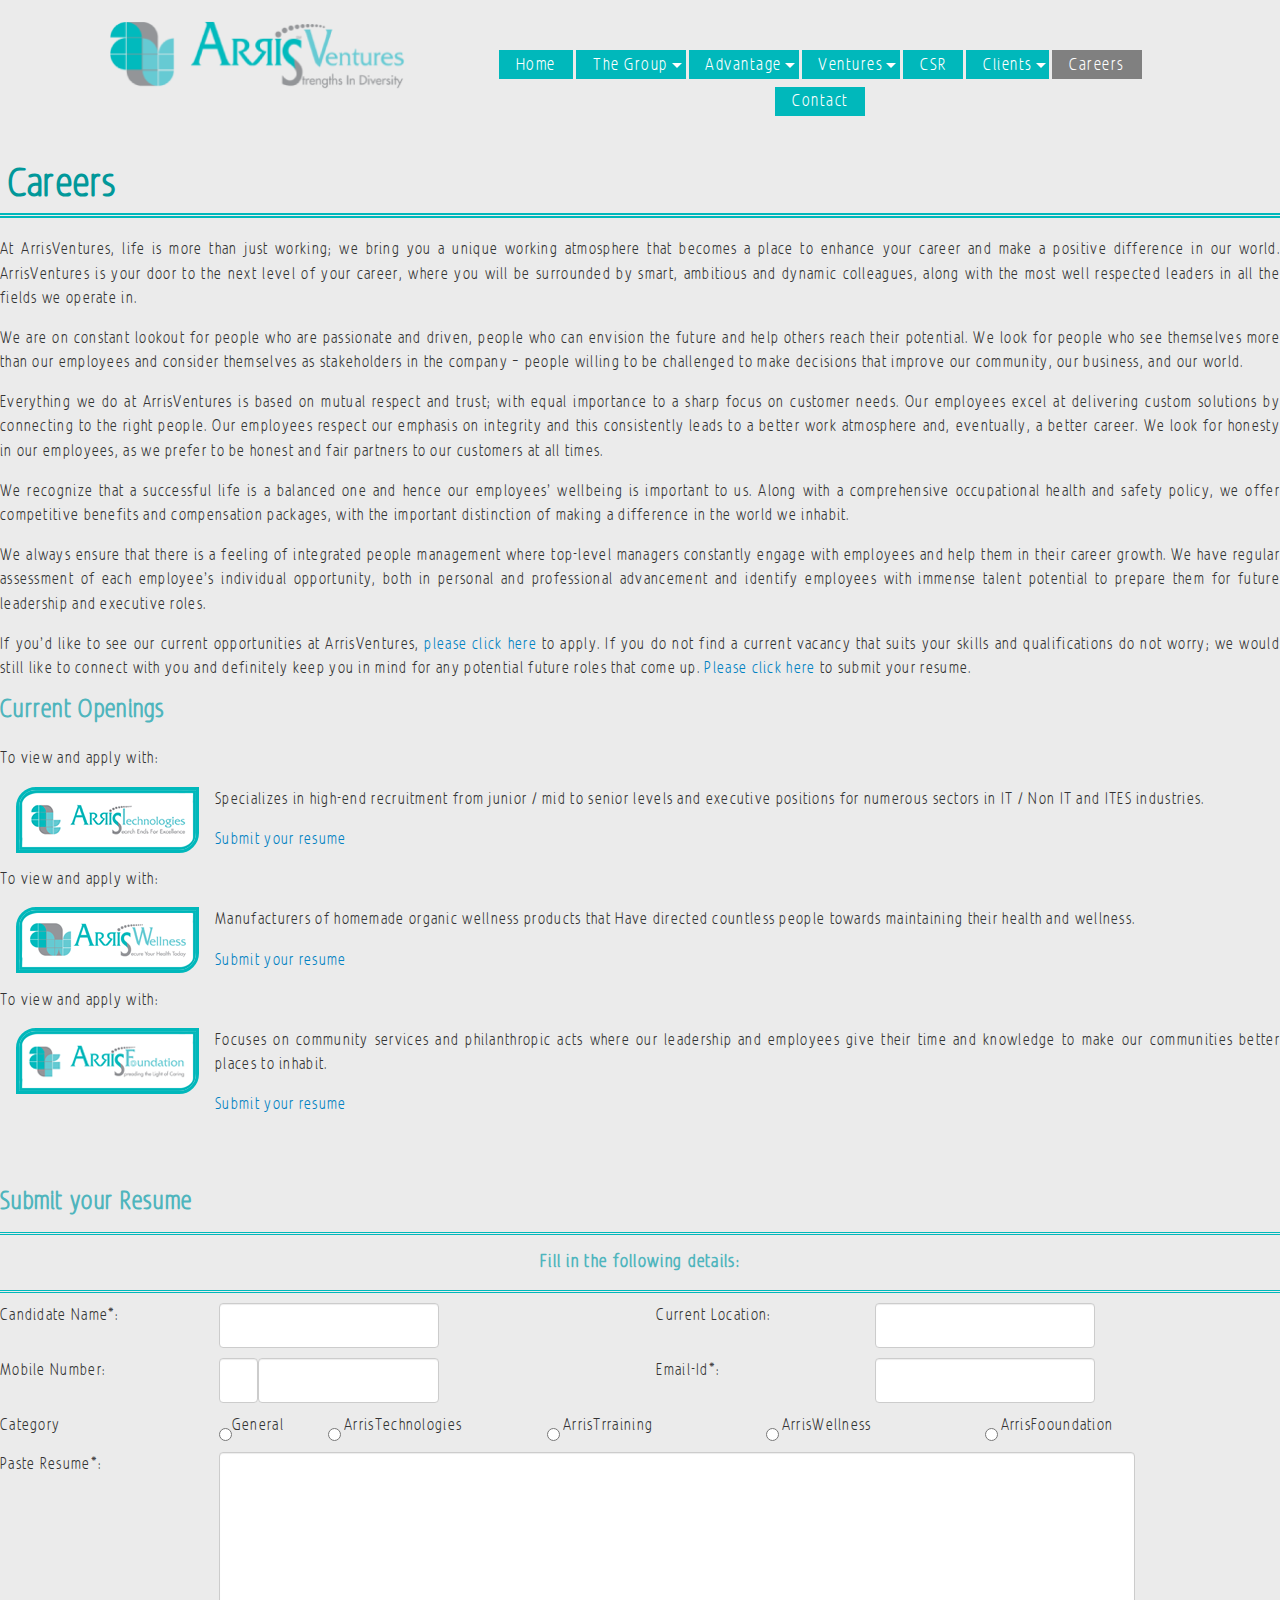
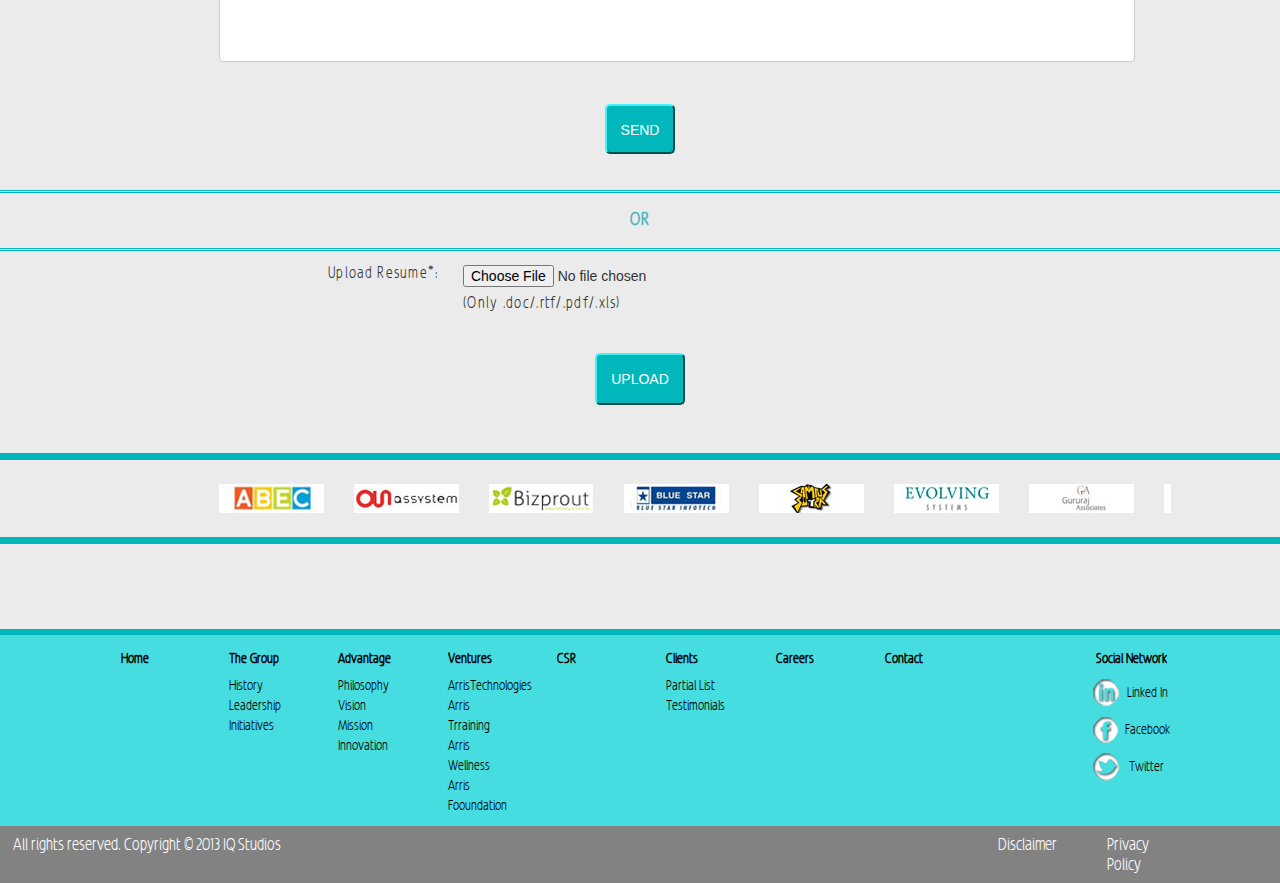
<file: careers.html>
<!DOCTYPE html PUBLIC "-//W3C//DTD XHTML 1.0 Transitional//EN" "http://www.w3.org/TR/xhtml1/DTD/xhtml1-transitional.dtd">
<html xmlns="http://www.w3.org/1999/xhtml">
<head>
<meta http-equiv="Content-Type" content="text/html; charset=utf-8" />
<meta name="viewport" content="width=device-width, initial-scale=1.0">
<title>Careers || ArrisTechnologies </title>

<!-- Bootstrap -->
<link rel="stylesheet" type="text/css" href="bootstrap/bootstrap.css">
<link rel="stylesheet" type="text/css" href="bootstrap/bootstrap-responsive.css">

<!-- My Styles -->
<link rel="stylesheet" type="text/css" href="css/clients.css" />
<link rel="stylesheet" type="text/css" href="css/style.css"/>

<!-- Favicon -->
<link rel="shortcut icon" href="favicon.ico"> 
<link rel="apple-itouch-icon" href="img/favicon.png">
<style>
textarea{resize:none; width:85%; height:200px;}
#section1{padding-bottom:1em;}
h4{text-align:center; border-bottom:3px double #00b8bb; border-top:3px double #00b8bb; padding:1em;}
#upload, #send{
	-moz-border-radius:5px;
	-webkit-border-radius:5px;
	border-radius:5px;
	background-color:#00b8bb;
	color:#fff;
	border-top-color:#44f3f6;
	border-left-color:#44f3f6;
	border-right-color:#019ea1;
	border-bottom-color:#019ea1;
	padding:1em;}
.center{text-align:center; margin-top:2em;}
</style>
</head>

<body>
	<!-- Container for all the Content -->
	<div class="container-fluid">

	<!-- Header Row -->
	<div class="row-fluid">
        <div class="span3 offset1"><!--Logo content-->
          <img id="logo" src="img/av.png" alt="ArrisTechnologies Logo" />
        </div>
        <div class="span7"><!--Navigation-->
          <ul id="nav">
          	<li><a href="index.html" class="tooltip1">Home<span class="hidden-phone tt">The Genensis</span></a></li>
            <li class="dropdown-submenu" id="group"><a href="the_group.html" class="tooltip1"><span>The Group</span><span class="hidden-phone tt">Our Intent</span></a>
            	<ul class="dropdown-menu hidden-phone">
                	<li><a href="the_group.html#history">History</a></li>
                    <li><a href="the_group.html#leadership">Leadership</a></li>
                    <li><a href="the_group.html#initiatives">Initiatives</a></li>
                </ul>
            </li>
            <li class="dropdown-submenu"><a href="advantage.html" class="tooltip1"><span>Advantage</span><span class="hidden-phone tt">Our Competence</span></a>
            	<ul class="dropdown-menu hidden-phone" id="adv_sub">
                	<li><a href="advantage.html#philosophy">Philosophy</a></li>
            		<li><a href="advantage.html#vision">Vision</a></li>
            		<li><a href="advantage.html#mission">Mission</a></li>
            		<li><a href="advantage.html#innovation">Innovation</a></li>
                </ul>
            </li>
            <li class="dropdown-submenu"><a href="ventures.html" class="tooltip1"><span>Ventures</span><span class="hidden-phone tt">The Powerhouses</span></a>
            	<ul class="dropdown-menu hidden-phone">
                	<li><a href="ventures.html#technologies">ArrisTechnologies</a></li>
                	<li><a href="ventures.html#training">Arris Trraining</a></li>
                	<li><a href="ventures.html#welness">Arris Wellness</a></li>
                	<li><a href="ventures.html#foundation">Arris Fooundation</a></li>
                </ul>
            </li>
            <li><a href="csr.html" class="tooltip1">CSR<span class="hidden-phone tt">Fostering Love</span></a></li>
            <li class="dropdown-submenu"><a href="clients.html" class="tooltip1"><span>Clients</span><span class="hidden-phone tt">Our Pride</span></a>
            	<ul class="dropdown-menu hidden-phone">
            		<li><a href="clients.html#partialList">Partial List</a></li>
            		<li><a href="clients.html#testimonials">Testimonials</a></li>
            	</ul>
            </li>
            <li class="selected"><a href="careers.php" class="tooltip1">Careers<span class="hidden-phone tt">For Progress</span></a></li>
            <li ><a href="contact.php" class="tooltip1">Contact<span class="hidden-phone tt">Get Started</span></a></li>
          </ul>
        </div>
  	</div><!-- end of header row -->
  
  <!-- *************** Main Content Area ******************** -->

    <!-- Content -->
  <div class="row-fluid">
        <div class="text_content">
          <!--Text Content-->
          <h1>Careers</h1>
			<p>At ArrisVentures, life is more than just working; we bring you a unique working atmosphere that becomes a place to enhance your career and make a positive difference in our world. ArrisVentures is your door to the next level of your career, where you will be surrounded by smart, ambitious and dynamic colleagues, along with the most well respected leaders in all the fields we operate in.</p>
            <p>We are on constant lookout for people who are passionate and driven, people who can envision the future and help others reach their potential. We look for people who see themselves more than our employees and consider themselves as stakeholders in the company – people willing to be challenged to make decisions that improve our community, our business, and our world.</p>
            <p>Everything we do at ArrisVentures is based on mutual respect and trust; with equal importance to a sharp focus on customer needs. Our employees excel at delivering custom solutions by connecting to the right people. Our employees respect our emphasis on integrity and this consistently leads to a better work atmosphere and, eventually, a better career. We look for honesty in our employees, as we prefer to be honest and fair partners to our customers at all times. </p>
            <p>We recognize that a successful life is a balanced one and hence our employees’ wellbeing is important to us. Along with a comprehensive occupational health and safety policy, we offer competitive benefits and compensation packages, with the important distinction of making a difference in the world we inhabit.</p>
            <p>We always ensure that there is a feeling of integrated people management where top-level managers constantly engage with employees and help them in their career growth. We have regular assessment of each employee’s individual opportunity, both in personal and professional advancement and identify employees with immense talent potential to prepare them for future leadership and executive roles.</p>
            <p>If you’d like to see our current opportunities at ArrisVentures, <a href="#openings">please click here </a>to apply. If you do not find a current vacancy that suits your skills and qualifications do not worry; we would still like to connect with you and definitely keep you in mind for any potential future roles that come up. <a href="#resume">Please click here</a> to submit your resume. </p>
            
            <div id="openings">
            	<h3>Current Openings</h3>
                <div>
                <p>To view and apply with:</p>
                <p><img src="img/Home/Technologies.png" class="float" />Specializes in high-end recruitment from junior / mid to 
senior levels and executive positions for numerous sectors in IT / Non IT and ITES industries.</p>
				<p><a href="#resume">Submit your resume</a></p>
                </div>
                <div>
                <p>To view and apply with:</p>
                <p><img src="img/Home/Welness.png" class="float" />Manufacturers of homemade organic wellness products that 
Have directed countless people towards maintaining their health and wellness.</p>
				<p><a href="#resume">Submit your resume</a></p>
                </div>
                <div>
                <p>To view and apply with:</p>
                <p><img src="img/Home/Foundation.png" class="float" />Focuses on community services and philanthropic acts where 
our leadership and employees give their time and knowledge to  make our communities better places to inhabit.</p>
				<p><a href="#resume">Submit your resume</a></p>
                </div>
            </div><!--END of current openings section-->
            
            <div id="resume">
            <h3>Submit your Resume</h3>
            <h4>Fill in the following details:</h4>
            <form>
            <div id="section1">
            	<div class="row-fluid">
            	<div class="span2">Candidate Name*:</div>
                <div class="span4"><input type="text" maxlength="50" /></div>
                <div class="span2">Current Location:</div>
                <div class="span4"><input type="text" maxlength="50" /></div>
                </div>
                
                <div class="row-fluid">
                <div class="span2">Mobile Number:</div>
                <div class="span4"><input type="number" style="width:25px;" /><input type="number" style="width:167px" maxlength="15" pattern="[0-9]{10,15}"/></div>
                <div class="span2">Email-Id*:</div>
                <div class="span4"><input type="email" /></div>
                </div>
                
                <div class="row-fluid" id="category">
                <div class="span2">Category</div>
                <div class="span1"><input type="radio" name="cat" />General</div>
                <div class="span2"><input type="radio" name="cat" />ArrisTechnologies</div>
                <div class="span2"><input type="radio" name="cat"  />ArrisTrraining</div>
                <div class="span2"><input type="radio" name="cat"  />ArrisWellness </div>
                <div class="span2"><input type="radio" name="cat"  />ArrisFooundation</div>
                </div>
                
                <div class="row-fluid">
                <div class="span2">Paste Resume*:</div>
                <div class="span10"><textarea></textarea></div>
                </div>
                
                <div class="row-fluid">
                <div class="span12 center"><input type="submit" value="SEND" id="send" /></div>
                </div>
            </div>
            
            </div><!--end of section1-->
            <div id="section2">
            <h4>OR</h4>
            <div class="row-fluid">
            	<div class="span3 hidden-phone"></div>
            	<div class="span2">Upload Resume*:</div>
                <div class="span4"><input type="file" /></div>
            </div>
            <div class="row-fluid">
            	<div class="span3 hidden-phone"></div>
                <div class="span2"></div>
                <div class="span4">(Only .doc/.rtf/.pdf/.xls)</div>
            </div>
            <div class="row-fluid">
            	<div class="span3 hidden-phone"></div>            
                <div class="span6 center"><input type="submit" value="UPLOAD" id="upload" /></div>
                </div>
            </div><!--end of section2-->
            </form>
            </div><!--END of Submit Resume Section-->
           

        </div>
  	</div><!-- end of content -->
    <!-- ***************** End of Main Content Area ************************** -->
      

  <!-- Clients -->
  <div class="row-fluid" id="clients_strip">
  		<div class="span2 hidden-phone"></div>
        <div class="span9">
            <div id='carousel_container'> 
              <div id='carousel_inner'>  
                <ul id='carousel_ul'>  
                    <li><a href='#'><img src="img/clients/separate page/abec.jpg"/></a></li>  
                    <li><a href='#'><img src="img/clients/separate page/Assystem.jpg" /></a></li>  
                    <li><a href='#'><img src="img/clients/separate page/Bizsprout.jpg" /></a></li>  
                    <li><a href='#'><img src="img/clients/separate page/BlueStar.jpg" /></a></li>  
                    <li><a href='#'><img src="img/clients/separate page/CampusSutra.jpg" /></a></li> 
                    <li><a href='#'><img src="img/clients/separate page/EvolvingSystems.jpg" /></a></li> 
                    <li><a href='#'><img src="img/clients/separate page/GururajAssociates.jpg" /></a></li> 
                    <li><a href='#'><img src="img/clients/separate page/iAccy.jpg" /></a></li> 
                    <li><a href='#'><img src="img/clients/separate page/InnovaDeisel.jpg" /></a></li> 
                    <li><a href='#'><img src="img/clients/separate page/IQStudios.jpg" /></a></li> 
                    <li><a href='#'><img src="img/clients/separate page/Kritnu.jpg" /></a></li> 
                    <li><a href='#'><img src="img/clients/separate page/MeenalHotel.jpg" /></a></li>
                    <li><a href='#'><img src="img/clients/separate page/Ojas.jpg" /></a></li>
                    <li><a href='#'><img src="img/clients/separate page/Orderbook.jpg" /></a></li>
                    <li><a href='#'><img src="img/clients/separate page/PMS.jpg"/></a></li>
                    <li><a href='#'><img src="img/clients/separate page/Sparket.jpg" /></a></li>
                    <li><a href='#'><img src="img/clients/separate page/TeamGroup.jpg" /></a></li>
                    <li><a href='#'><img src="img/clients/separate page/theorem.jpg"/></a></li>  
                </ul>  
              </div>   
              </div>  
    </div>
  	</div><!-- end of Clients Strip -->

	<!-- Bottom Navigation -->
    <div class="row-fluid" id="bottom_nav">
        <div class="span1 offset1">
        	<a href="index.html"><span class="bottom_nav_bold">Home</span></a>
        </div>
        <div class="span1">
        	<a href="the_group.html"><span class="bottom_nav_bold">The Group</a></span>
            <ul>
            	<a href="the_group.html#history"><li>History</li></a>
                <a href="the_group.html#leadership"><li>Leadership</li></a>
                <a href="the_group.html#initiatives"><li>Initiatives</li></a>
            </ul>
        </div>
        <div class="span1">
        	<a href="advantage.html"><span class="bottom_nav_bold">Advantage</span></a>
        	<ul>
            	<a href="advantage.html#philosophy"><li>Philosophy</li></a>
            	<a href="advantage.html#vision"><li>Vision</li></a>
            	<a href="advantage.html#mission"><li>Mission</li></a>
            	<a href="advantage.html#innovation"><li>Innovation</li></a>
            </ul>
        </div>
        <div class="span1">
        	<a href="ventures.html"><span class="bottom_nav_bold">Ventures</span></a>
            <ul>
            	<a href="ventures.html#technologies"><li>ArrisTechnologies</li></a>
                <a href="ventures.html#training"><li>Arris Trraining</li></a>
                <a href="ventures.html#welness"><li>Arris Wellness</li></a>
                <a href="ventures.html#foundation"><li>Arris Fooundation</li></a>
            </ul>
        </div>
        <div class="span1">
        	<a href="csr.html"><span class="bottom_nav_bold">CSR</span></a>
        </div>
        <div class="span1">
        	<a href="clients.html"><span class="bottom_nav_bold">Clients</span></a>
        	<ul>
            	<a href="clients.html#partialList"><li>Partial List</li></a>
            	<a href="clients.html#testimonials"><li>Testimonials</li></a>
            </ul>
        </div>
        <div class="span1">
        	<a href="careers.html"><span class="bottom_nav_bold">Careers</span></a>
        </div>
        <div class="span1">
        	<a href="contact.html"><span class="bottom_nav_bold">Contact</span></a>
        </div>
        
        <!-- Social Icons -->
        <div class="span2 offset1" id="social_icons">
        <ul>
        	<li class="bottom_nav_bold" style="color:#000;">&nbsp;&nbsp;Social Network</li>
            <li><a href="http://in.linkedin.com/pub/arvind-jain/61/448/9ab" target="_blank"><img class='social_icon' src="img/social_icons/linked_in.png" alt="LinkedIn" /> &nbsp;&nbsp;Linked In</a></li>
            <!--<img class='social_icon' src="img/social_icons/google.png" alt="Google" /> Google-->
            <li><a href="http://www.facebook.com/profile.php?id=100005986120650" target="_blank"><img class='social_icon' src="img/social_icons/facebook.png" alt="Facebook" /> Facebook</a></li>
        	<li><a href="https://twitter.com/6Arvind" target="_blank"><img class='social_icon' src="img/social_icons/twitter.png" alt="Twitter" /> &nbsp;&nbsp;&nbsp;&nbsp;Twitter</a></li>
        </ul>
        </div>
  	</div><!-- End of Bottom Navigation -->
    
    <!-- Footer -->
    <div class="row-fluid" id="footer">
    	<div class="span3" id="copyright">
        	<!-- copyright -->
            All rights reserved. Copyright &copy; 2013 <a href="http://triviumcreations.com" target="blank">IQ Studios</a>
        </div>
        <div class="span1 offset6">
        	<!-- Disclaimer -->
            <a href="disclaimer.html">Disclaimer</a>
        </div>
        <div class="span1">
        	<!-- Privacy Policy -->
            <a href="privacy.html">Privacy Policy</a>
        </div>
        
    </div><!-- End of Footer -->
    
    </div><!-- Container End -->
    <script type="text/javascript" src="http://code.jquery.com/jquery-1.9.1.min.js"></script>
    <script type="text/javascript" src="js/nav.js"></script>
</body>
</html>
</file>
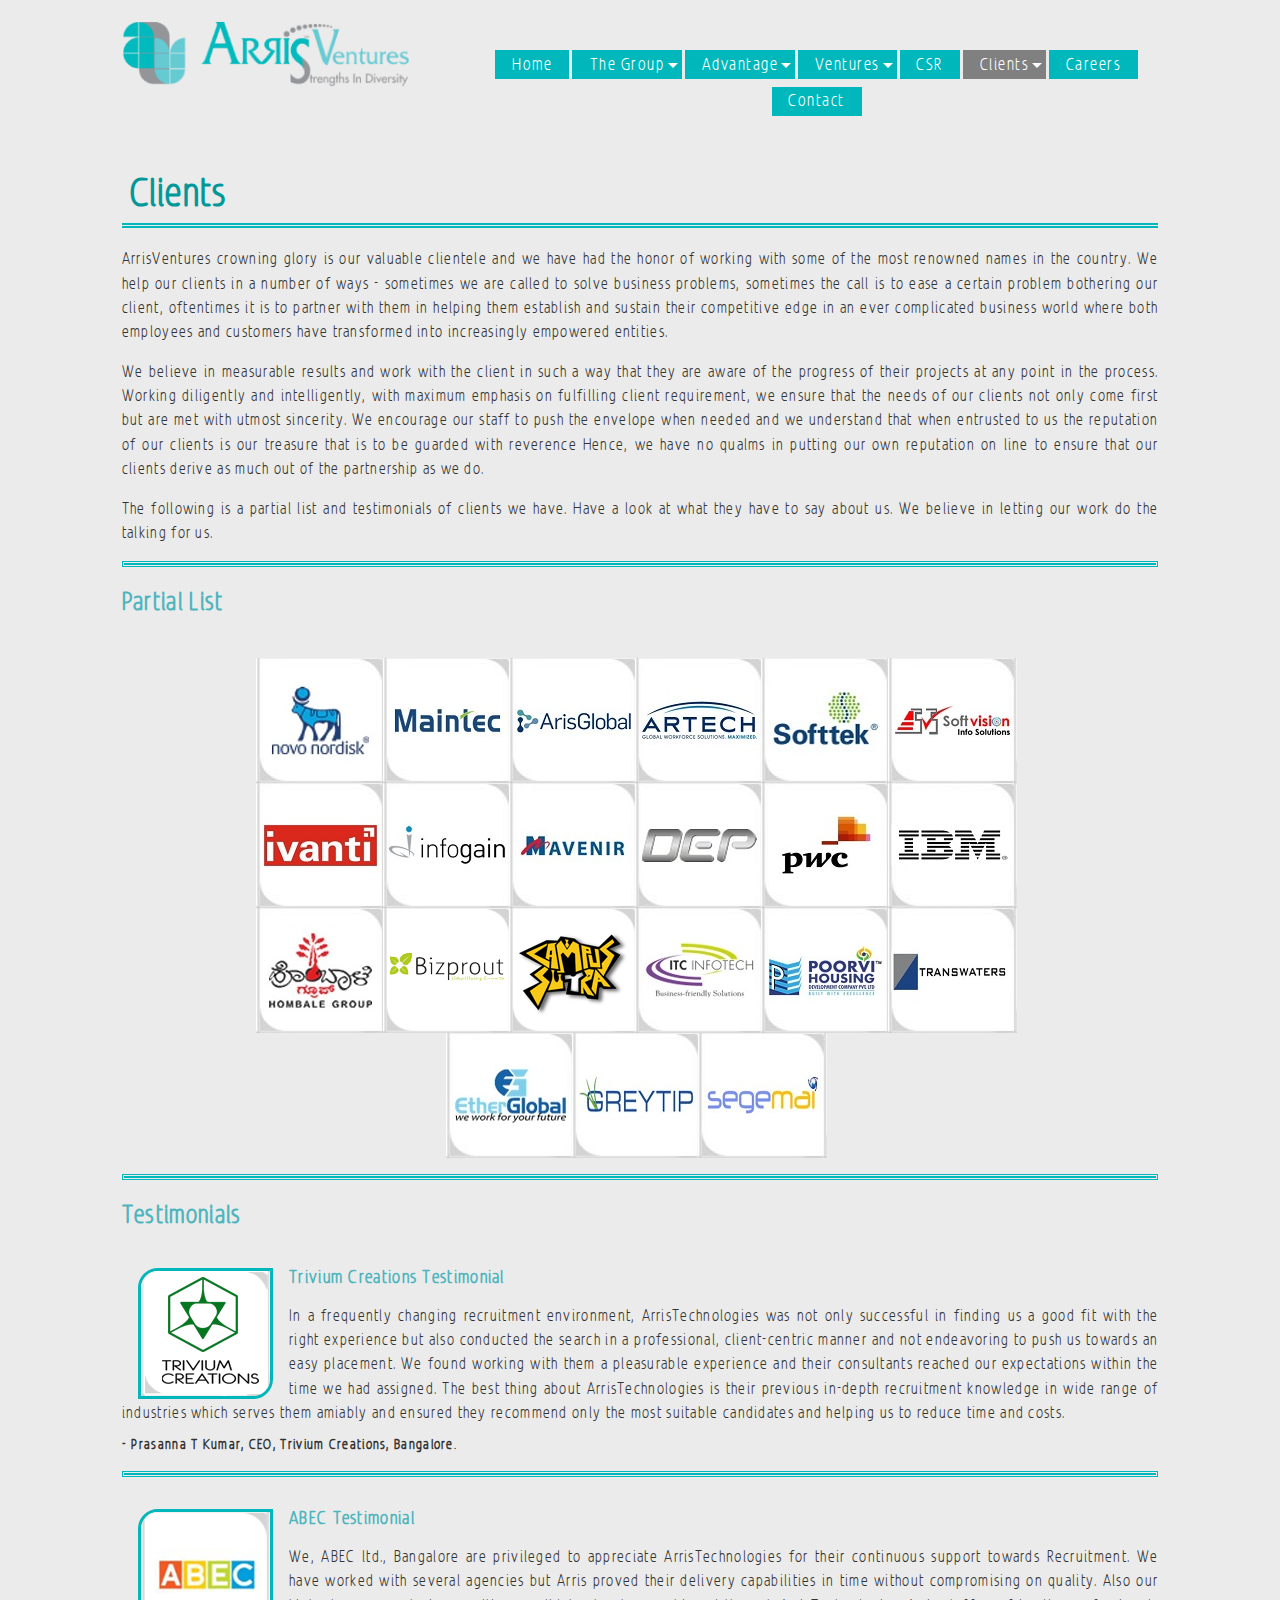
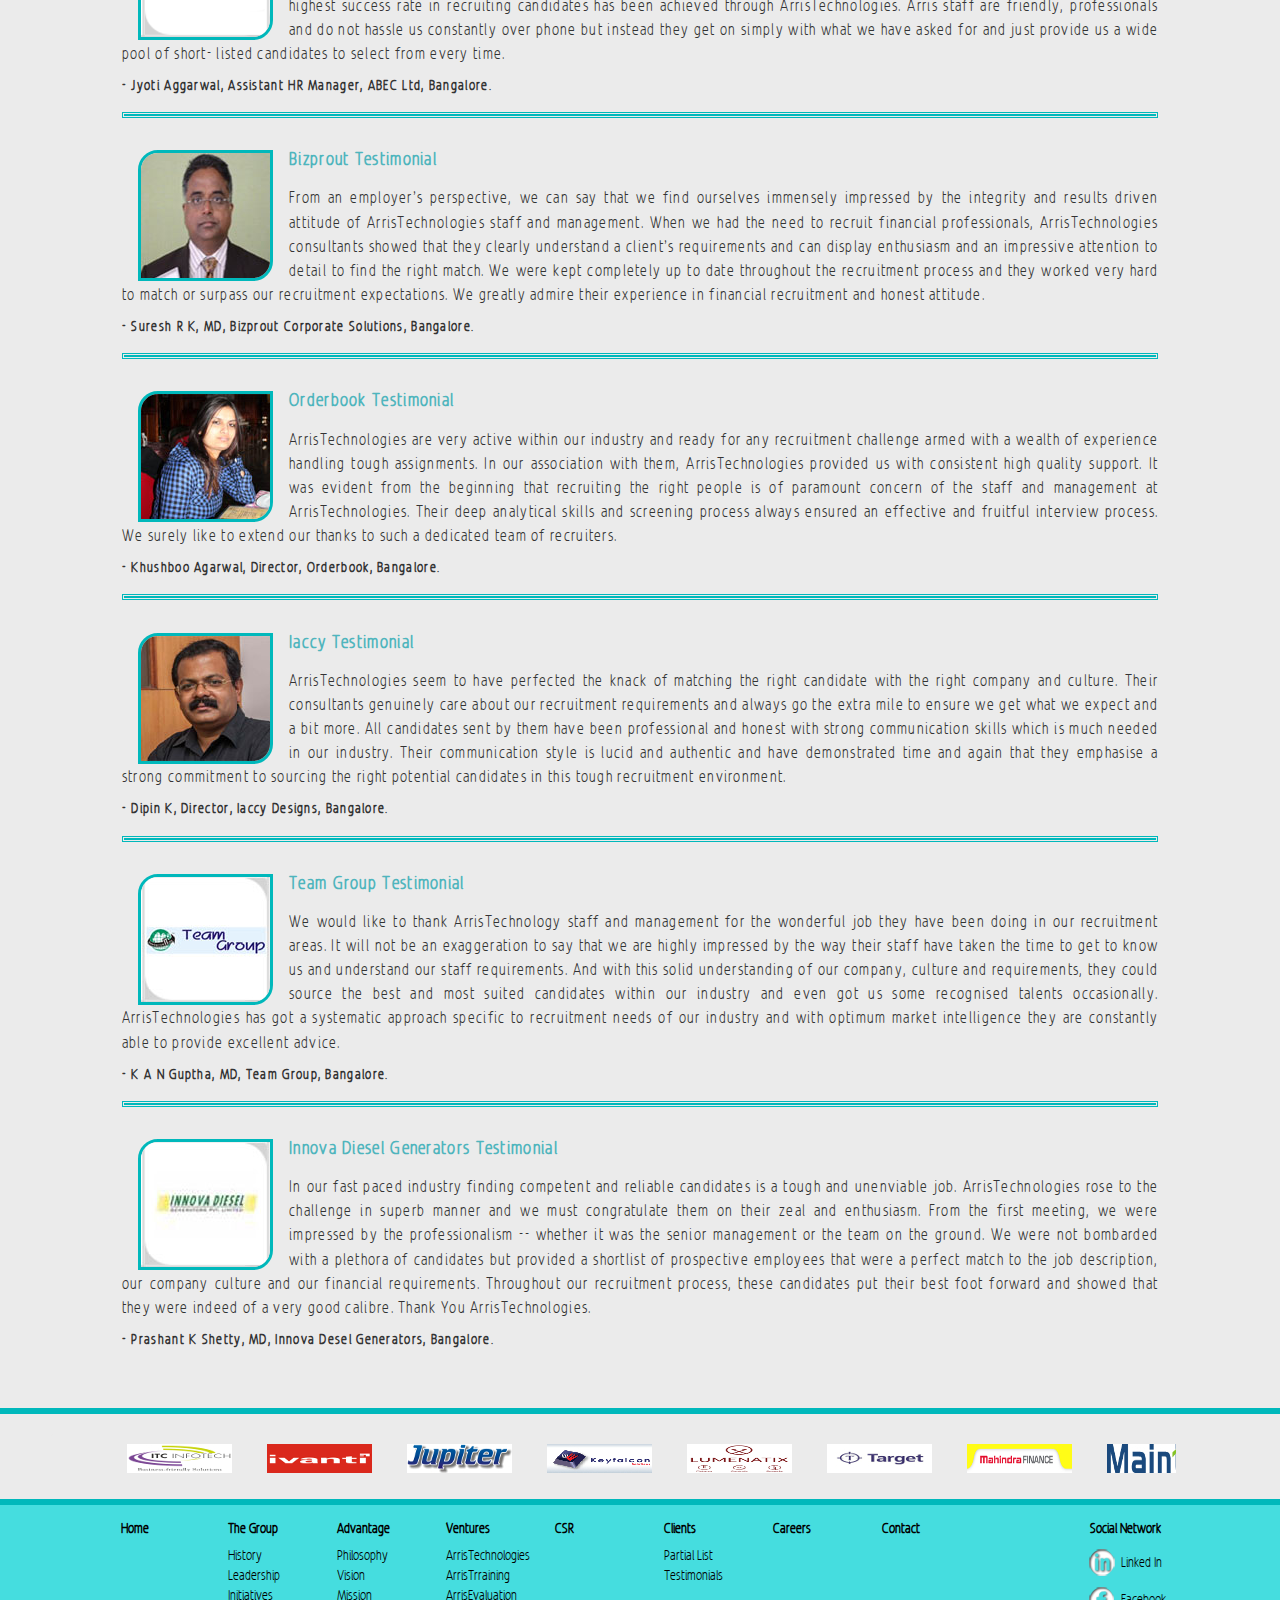
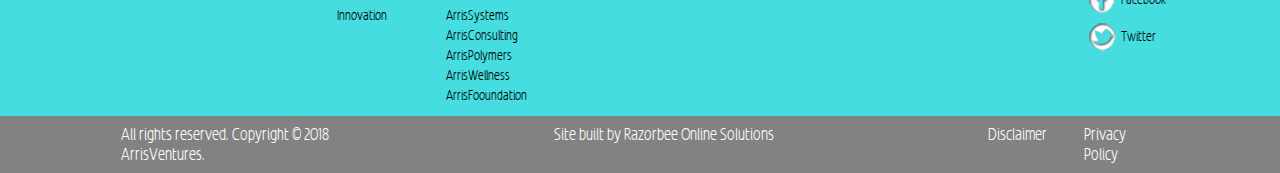
<file: clients.html>
<!DOCTYPE html PUBLIC "-//W3C//DTD XHTML 1.0 Transitional//EN" "http://www.w3.org/TR/xhtml1/DTD/xhtml1-transitional.dtd">
<html xmlns="http://www.w3.org/1999/xhtml">
<head>
<meta http-equiv="Content-Type" content="text/html; charset=utf-8" />
<meta name="viewport" content="width=device-width, initial-scale=1.0">
<title>Clients || ArrisTechnologies </title>

<!-- Bootstrap -->
<link rel="stylesheet" href="https://maxcdn.bootstrapcdn.com/bootstrap/3.3.7/css/bootstrap.min.css">
<script src="https://maxcdn.bootstrapcdn.com/bootstrap/3.3.7/js/bootstrap.min.js"></script>
<script type="text/javascript" src="http://code.jquery.com/jquery-1.7.1.min.js"></script>
<script type="text/javascript" src="js/jquery.flexisel.js"></script>
<link rel="stylesheet" type="text/css" href="bootstrap/bootstrap.css">
<link rel="stylesheet" type="text/css" href="bootstrap/bootstrap-responsive.css">

<!-- My Styles -->
<link rel="stylesheet" type="text/css" href="css/jquery.bxslider.css" />
<link rel="stylesheet" type="text/css" href="css/clients.css" />
<link rel="stylesheet" type="text/css" href="css/home.css" />
<link rel="stylesheet" type="text/css" href="css/style.css"?ver=1.0/>
<link rel="stylesheet" type="text/css" href="css/style1.css"/>

<!-- Favicon -->
<link rel="shortcut icon" href="favicon.ico">
<link rel="apple-itouch-icon" href="img/favicon.png">
<!--[if lt IE 9]>
     <script src="//html5shiv.googlecode.com/svn/trunk/html5.js"></script>
     <style>
     	#menu{display:none;}
     </style>
<![endif]-->
</head>

<body>
	<!-- Container for all the Content -->
	<div class="container-fluid">

	<!-- Header Row -->
	<div class="row-fluid">
        <div class="span3 offset1"><!--Logo content-->
          <a href="index.html"><img id="logo" src="img/av.png" alt="ArrisTechnologies Logo" /></a>
        </div>
        <div class="span7"><!--Navigation-->
          <ul id="nav">
          	<li><a href="index.html" class="tooltip1">Home<span class="hidden-phone tt">The Genesis</span></a></li>
            <li class="dropdown-submenu" id="group"><a href="the_group.html" class="tooltip1"><span>The Group</span><span class="hidden-phone tt">Our Intent</span></a>
            	<ul class="dropdown-menu hidden-phone">
                	<li><a href="the_group.html#history">History</a></li>
                    <li><a href="the_group.html#leadership">Leadership</a></li>
                    <li><a href="the_group.html#initiatives">Initiatives</a></li>
                </ul>
            </li>
            <li class="dropdown-submenu"><a href="advantage.html" class="tooltip1"><span>Advantage</span><span class="hidden-phone tt">Our Competence</span></a>
            	<ul class="dropdown-menu hidden-phone" id="adv_sub">
                	<li><a href="advantage.html#philosophy">Philosophy</a></li>
            		<li><a href="advantage.html#vision">Vision</a></li>
            		<li><a href="advantage.html#mission">Mission</a></li>
            		<li><a href="advantage.html#innovation">Innovation</a></li>
                </ul>
            </li>
						<li class="dropdown-submenu"><a href="ventures.html" class="tooltip1"><span>Ventures</span><span class="hidden-phone tt">The Powerhouses</span></a>
							<ul class="dropdown-menu hidden-phone">
                	<li><a href="ventures.html#technologies">ArrisTechnologies</a></li>
                	<li><a href="ventures.html#training">ArrisTrraining</a></li>
                	<li><a href="ventures.html#evaluation">ArrisEvaluation</a></li>
                	<li><a href="ventures.html#system">ArrisSystems</a></li>
                  <li><a href="ventures.html#consulting">ArrisConsulting</a></li>
                	<li><a href="ventures.html#polymers">ArrisPolymers</a></li>
                	<li><a href="ventures.html#welness">ArrisWellness</a></li>
                	<li><a href="ventures.html#foundation">ArrisFooundation</a></li>
                </ul>
						</li>
            <li><a href="csr.html" class="tooltip1">CSR<span class="hidden-phone tt">Fostering Love</span></a></li>
            <li class="dropdown-submenu selected active"><a href="clients.html" class="tooltip1"><span>Clients</span><span class="hidden-phone tt">Our Pride</span></a>
            	<ul class="dropdown-menu hidden-phone">
            		<li><a href="clients.html#partialList">Partial List</a></li>
            		<li><a href="clients.html#testimonials">Testimonials</a></li>
            	</ul>
            </li>
            <li><a href="careers.php" class="tooltip1">Careers<span class="hidden-phone tt">For Progress</span></a></li>
            <li ><a href="contact.php" class="tooltip1">Contact<span class="hidden-phone tt">Get Started</span></a></li>
          </ul>
        </div>
  	</div><!-- end of header row -->

  <!-- *************** Main Content Area ******************** -->

    <!-- Content -->
  <div class="row-fluid">
        <div class="text_content span10 offset1">
          <!--Text Content-->
          <h1>Clients</h1>
			<p>ArrisVentures crowning glory is our valuable clientele and we have had the honor of working with some of the most renowned names in the country. We help our clients in a number of ways - sometimes we are called to solve business problems, sometimes the call is to ease a certain problem bothering our client, oftentimes it is to partner with them in helping them establish and sustain their competitive edge in an ever complicated business world where both employees and customers have transformed into increasingly empowered entities. </p>
            <p>We believe in measurable results and work with the client in such a way that they are aware of the progress of their projects at any point in the process. Working diligently and intelligently, with maximum emphasis on fulfilling client requirement, we ensure that the needs of our clients not only come first but are met with utmost sincerity. We encourage our staff to push the envelope when needed and we understand that when entrusted to us the reputation of our clients is our treasure that is to be guarded with reverence  Hence, we have no qualms in putting our own reputation on line to ensure that our clients derive as much out of the partnership as we do.</p>
            <p>The following is a partial list and testimonials of clients we have. Have a look at what they have to say about us. We believe in letting our work do the talking for us.</p>
            <p class="sep"></p>
            <div id="partialList">
            	<h3>Partial List</h3><br />
            	<ul>
                    <li><a href="http://www.novonordisk.co.in" target="_blank"><img src="img/clients/novo.jpg" /></a></li>
                    <li><a href="http://www.maintec.com" target="_blank"><img src="img/clients/main.jpg"/></a></li>
                    <li><a href="http://www.arisglobal.com" target="_blank"><img src="img/clients/agl.jpg" /></a></li>
                    <li><a href="http://www.artechinfo.in" target="_blank"><img src="img/clients/arte.jpg" /></a></li>
                	<li><a href="http://www.softtek.com" target="_blank"><img src="img/clients/softek.jpg" /></a></li>
                    <li><a href="http://www.softvisionsolution.com" target="_blank"><img src="img/clients/soft.jpg"/></a></li>
                    <li><a href="http://www.ivanti.com" target="_blank"><img src="img/clients/iva.jpg"/></a></li>
                    <li><a href="http://www.infogain.com" target="_blank"><img src="img/clients/ing.jpg" /></a></li>
                    <li><a href="http://www.mavenir.com" target="_blank"><img src="img/clients/mav.jpg" /></a></li>
                    <li><a href="http://www.depusa.com" target="_blank"><img src="img/clients/dep.jpg" /></a></li>
                    <li><a href="http://www.pwc.in" target="_blank"><img src="img/clients/pwc.jpg"/></a></li>
                    <li><a href="http://www.ibm.com" target="_blank"><img src="img/clients/ibm.jpg" /></a></li>
                    <li><a href="http://www.hombalegroup.com" target="_blank"><img src="img/clients/hom.jpg" /></a></li>
                    <li><a href="http://www.bizprout.com" target="_blank"><img src="img/clients/Bizprout.png" /></a></li>
                    <li><a href="http://www.campussutra.com" target="_blank"><img src="img/clients/Campus-Sutra.png"/></a></li>
                    <li><a href="http://www.itcinfotech.com" target="_blank"><img src="img/clients/itc.jpg" /></a></li>
                    <li><a href="http://www.poorvihousing.com" target="_blank"><img src="img/clients/poor.jpg"/></a></li>
                    <li><a href="http://www.transwaters.com" target="_blank"><img src="img/clients/trw.jpg"/></a></li>
                    <li><a href="http://www.etherglobal.com" target="_blank"><img src="img/clients/eth.jpg"/></a></li>
                    <li><a href="http://www.greytip.com" target="_blank"><img src="img/clients/grt.jpg"/></a></li>
                    <li><a href="http://www.segemai.com" target="_blank"><img src="img/clients/seg.jpg"/></a></li>
                </ul>
            </div><p class="sep"></p>
            <div id="testimonials">
            <h3>Testimonials</h3>
            <div class="testimonials">
            	<img src="img/clients/IQ_logo_final.png" class="float" />
            	<h4>Trivium Creations Testimonial</h4>
                <p>In a frequently changing recruitment environment, ArrisTechnologies was not only successful in finding us a good fit with the right experience but also conducted the search in a professional, client-centric manner and not endeavoring to push us towards an easy placement. We found working with them a pleasurable experience and their consultants reached our expectations within the time we had assigned. The best thing about ArrisTechnologies is their previous in-depth recruitment knowledge in wide range of industries which serves them amiably and ensured they recommend only the most suitable candidates and helping us to reduce time and costs.</p>
                <h5>- Prasanna T Kumar, CEO, Trivium Creations, Bangalore.</h5>
            </div>
            <p class="sep"></p>
            <!-- end of individual testimonial-->
            <div class="testimonials">
            	<img src="img/clients/qinvest-abec.png" class="float" />
            	<h4>ABEC Testimonial</h4>
                <p>We, ABEC ltd., Bangalore are privileged to appreciate ArrisTechnologies for their continuous support towards Recruitment. We have worked with several agencies but Arris proved their delivery capabilities in time without compromising on quality. Also our highest success rate in recruiting candidates has been achieved through ArrisTechnologies. Arris staff  are friendly, professionals and do not hassle us constantly over phone but instead they get on simply with what we have asked for and just provide us a wide pool of short- listed candidates to select from every time.</p>
                <h5>- Jyoti Aggarwal, Assistant HR Manager, ABEC Ltd, Bangalore.</h5>
            </div><!-- end of individual testimonial-->
            <p class="sep"></p>
            <div class="testimonials">
            	<img src="img/clients/Testimonials/sureshrk.jpg" class="float" />
            	<h4>Bizprout Testimonial</h4>
                <p>From an employer’s perspective, we can say that we find ourselves immensely impressed by the integrity and results driven attitude of ArrisTechnologies staff and management. When we had the need to recruit financial professionals, ArrisTechnologies consultants showed that they clearly understand a client’s requirements and can display enthusiasm and an impressive attention to detail to find the right match. We were kept completely up to date throughout the recruitment process and they worked very hard to match or surpass our recruitment expectations. We greatly admire their experience in financial recruitment and honest attitude.</p>
                <h5>- Suresh R K, MD, Bizprout Corporate Solutions, Bangalore.</h5>
            </div><!-- end of individual testimonial-->
            <p class="sep"></p>

            <div class="testimonials">
            	<img src="img/clients/Testimonials/Kushboo.JPG" class="float" />
            	<h4>Orderbook Testimonial</h4>
                <p>ArrisTechnologies are very active within our industry and ready for any recruitment challenge armed with a wealth of experience handling tough assignments. In our association with them, ArrisTechnologies provided us with consistent high quality support. It was evident from the beginning that recruiting the right people is of paramount concern of the staff and management at ArrisTechnologies. Their deep analytical skills and screening process always ensured an effective and fruitful interview process. We surely like to extend our thanks to such a dedicated team of recruiters.</p>
                <h5>- Khushboo Agarwal, Director, Orderbook, Bangalore.</h5>
            </div><!-- end of individual testimonial-->
            <p class="sep"></p>

            <div class="testimonials">
            	<img src="img/clients/Testimonials/Dipin.JPG" class="float" />
            	<h4>Iaccy Testimonial</h4>
                <p>ArrisTechnologies seem to have perfected the knack of matching the right candidate with the right company and culture. Their consultants genuinely care about our recruitment requirements and always go the extra mile to ensure we get what we expect and a bit more. All candidates sent by them have been professional and honest with strong communication skills which is much needed in our industry. Their communication style is lucid and authentic and have demonstrated time and again that they emphasise a strong commitment to sourcing the right potential candidates in this tough recruitment environment. </p>
                <h5>- Dipin K, Director, Iaccy Designs, Bangalore.</h5>
            </div><!-- end of individual testimonial-->
            <p class="sep"></p>
            <div class="testimonials">
            	<img src="img/clients/tglogofinal.jpg" class="float" />
            	<h4>Team Group Testimonial</h4>
                <p>We would like to thank ArrisTechnology staff and management for the wonderful job they have been doing in our recruitment areas. It will not be an exaggeration to say that we are highly impressed by the way their staff have taken the time to get to know us and understand our staff requirements. And with this solid understanding of our company, culture and requirements, they could source the best and most suited candidates within our industry and even got us some recognised talents occasionally. ArrisTechnologies has got a systematic approach specific to recruitment needs of our industry and with optimum market intelligence they are constantly able to provide excellent advice.</p>
                <h5>- K A N Guptha, MD, Team Group, Bangalore.</h5>
            </div><!-- end of individual testimonial-->
            <p class="sep"></p>
            <div class="testimonials">
            	<img src="img/clients/Innova.jpg" class="float" />
            	<h4>Innova Diesel Generators Testimonial</h4>
                <p>In our fast paced industry finding competent and reliable candidates is a tough and unenviable job. ArrisTechnologies rose to the challenge in superb manner and we must congratulate them on their zeal and enthusiasm. From the first meeting, we were impressed by the professionalism -- whether it was the senior management or the team on the ground. We were not bombarded with a plethora of candidates but provided a shortlist of prospective employees that were a perfect match to the job description, our company culture and our financial requirements. Throughout our recruitment process, these candidates put their best foot forward and showed that they were indeed of a very good calibre. Thank You ArrisTechnologies.</p>
                <h5>- Prashant K Shetty, MD, Innova Desel Generators, Bangalore.</h5>
            </div><!-- end of individual testimonial-->

            </div><!-- end of testimonials -->


</div>
        </div>
  	</div><!-- end of content -->
    <!-- ***************** End of Main Content Area ************************** -->

		<p class="sep2" style="border:3px solid #00b8bb;"></p>
		<ul id="flexiselDemo3">
		      <li><a href="http://www.3i-infotech.com" target="_blank"><img src="img/clients/separate page/infotech.jpg" /></a></li>
		      <li><a href="http://www.accionlabs.com" target="_blank"><img src="img/clients/separate page/accion.jpg"/></a></li>
		        <li><a href="http://www.arisglobal.com" target="_blank"><img src="img/clients/separate page/AG.jpg" /></a></li>
		      <li><a href="http://www.adp.in" target="_blank"><img src="img/clients/separate page/adp.png" /></a></li>
		        <li><a href="http://www.artechinfo.in" target="_blank"><img src="img/clients/separate page/artech.jpg"/></a></li>
		        <li><a href="http://www.bensoncompany.com" target="_blank"><img src="img/clients/separate page/benson.jpg"/></a></li>
		        <li><a href="http://www.boschindia.com" target="_blank"><img src="img/clients/separate page/bosch.jpg" /></a></li>
		        <li><a href="http://www.uberdiagnostics.com" target="_blank"><img src="img/clients/separate page/cardio.jpg" /></a></li>
		        <li><a href="http://www.cheersin.com" target="_blank"><img src="img/clients/separate page/cheers.jpg" /></a></li>
		        <li><a href="http://www.eclinicalsol.com" target="_blank"><img src="img/clients/separate page/clinic.jpg"/></a></li>
		        <li><a href="http://www.depusa.com" target="_blank"><img src="img/clients/separate page/dep.jpg" /></a></li>
		        <li><a href="http://www.etherglobal.com" target="_blank"><img src="img/clients/separate page/ether.jpg" /></a></li>
		        <li><a href="http://www.gmrgroup.in" target="_blank"><img src="img/clients/separate page/GMR.jpg" /></a></li>
		        <li><a href="http://www.greytip.com" target="_blank"><img src="img/clients/separate page/greytip.jpg"/></a></li>
		        <li><a href="http://www.bizprout.com" target="_blank"><img src="img/clients/separate page/Bizsprout.jpg" /></a></li>
		        <li><a href="http://www.hombalegroup.com" target="_blank"><img src="img/clients/separate page/hombale.jpg"/></a></li>
		        <li><a href="http://www.campussutra.com" target="_blank"><img src="img/clients/separate page/CampusSutra.jpg"/></a></li>
		        <li><a href="http://www.ibm.com" target="_blank"><img src="img/clients/separate page/ibm.jpg"/></a></li>
		        <li><a href="http://www.infogain.com" target="_blank"><img src="img/clients/separate page/infogain.jpg"/></a></li>
		        <li><a href="http://www.itcinfotech.com" target="_blank"><img src="img/clients/separate page/itc.jpg"/></a></li>
		        <li><a href="http://www.ivanti.com" target="_blank"><img src="img/clients/separate page/ivanti.jpg"/></a></li>
		        <li><a href="http://www.jupitergroup.co.in" target="_blank"><img src="img/clients/separate page/jupiter.jpg"/></a></li>
		        <li><a href="http://www.Keyfalcon" target="_blank"><img src="img/clients/separate page/keyfalcon.jpg"/></a></li>
		        <li><a href="http://www.lumenatix.com" target="_blank"><img src="img/clients/separate page/lumenatrix.jpg"/></a></li>                    <li><a href="http://www.targetgroup.com" target="_blank"><img src="img/clients/separate page/targetgroup.jpg"/></a></li>
		        <li><a href="http://www.mahindrafinance.com" target="_blank"><img src="img/clients/separate page/mahindra.jpg"/></a></li>
		        <li><a href="http://www.maintec.com" target="_blank"><img src="img/clients/separate page/maintec.jpg"/></a></li>
		        <li><a href="http://www.manthan.com" target="_blank"><img src="img/clients/separate page/manthan.jpg"/></a></li>
		        <li><a href="http://www.mavenir.com" target="_blank"><img src="img/clients/separate page/mave.jpg"/></a></li>
		        <li><a href="http://www.novonordisk.co.in" target="_blank"><img src="img/clients/separate page/novo.jpg"/></a></li>
		        <li><a href="http://www.poorvihousing.com" target="_blank"><img src="img/clients/separate page/poorvi.jpg"/></a></li>
		        <li><a href="http://www.pwc.in" target="_blank"><img src="img/clients/separate page/pwc.jpg"/></a></li>
		        <li><a href="http://www.segemai.com" target="_blank"><img src="img/clients/separate page/sege.jpg"/></a></li>
		        <li><a href="http://www.softtek.com" target="_blank"><img src="img/clients/separate page/soft.jpg"/></a></li>
		        <li><a href="http://www.sparcstudio.in/" target="_blank"><img src="img/clients/separate page/sparcStudio.jpg"/></a></li>
		        <li><a href="http://www.transwaters.com" target="_blank"><img src="img/clients/separate page/trans.jpg"/></a></li>
		        <li><a href="http://www.zaggle.in" target="_blank"><img src="img/clients/separate page/zaggle.jpg"/></a></li>
		          <li><a href="http://www.incaastudio.com" target="_blank"><img src="img/clients/separate page/icaa.jpg"/></a></li>

		  </ul>
  <!-- Clients -->
  <!--<div class="row-fluid" id="clients_strip">
  		<div class="span1 hidden-phone"></div>
        <div class="span10">
            <div id='carousel_container'>
              <div id='carousel_inner'>
								<ul id='carousel_ul'>
										<li><a href="http://www.3i-infotech.com" target="_blank"><img src="img/clients/separate page/infotech.jpg" /></a></li>
									<li><a href="http://www.accionlabs.com" target="_blank"><img src="img/clients/separate page/accion.jpg"/></a></li>
										<li><a href="http://www.arisglobal.com" target="_blank"><img src="img/clients/separate page/AG.jpg" /></a></li>
									<li><a href="http://www.adp.in" target="_blank"><img src="img/clients/separate page/adp.png" /></a></li>
										<li><a href="http://www.artechinfo.in" target="_blank"><img src="img/clients/separate page/artech.jpg"/></a></li>
										<li><a href="http://www.bensoncompany.com" target="_blank"><img src="img/clients/separate page/benson.jpg"/></a></li>
										<li><a href="http://www.boschindia.com" target="_blank"><img src="img/clients/separate page/bosch.jpg" /></a></li>
										<li><a href="http://www.uberdiagnostics.com" target="_blank"><img src="img/clients/separate page/cardio.jpg" /></a></li>
										<li><a href="http://www.cheersin.com" target="_blank"><img src="img/clients/separate page/cheers.jpg" /></a></li>
										<li><a href="http://www.eclinicalsol.com" target="_blank"><img src="img/clients/separate page/clinic.jpg"/></a></li>
										<li><a href="http://www.depusa.com" target="_blank"><img src="img/clients/separate page/dep.jpg" /></a></li>
										<li><a href="http://www.etherglobal.com" target="_blank"><img src="img/clients/separate page/ether.jpg" /></a></li>
										<li><a href="http://www.gmrgroup.in" target="_blank"><img src="img/clients/separate page/GMR.jpg" /></a></li>
										<li><a href="http://www.greytip.com" target="_blank"><img src="img/clients/separate page/greytip.jpg"/></a></li>
										<li><a href="http://www.bizprout.com" target="_blank"><img src="img/clients/separate page/Bizsprout.jpg" /></a></li>
										<li><a href="http://www.hombalegroup.com" target="_blank"><img src="img/clients/separate page/hombale.jpg"/></a></li>
										<li><a href="http://www.campussutra.com" target="_blank"><img src="img/clients/separate page/CampusSutra.jpg"/></a></li>
										<li><a href="http://www.ibm.com" target="_blank"><img src="img/clients/separate page/ibm.jpg"/></a></li>
										<li><a href="http://www.infogain.com" target="_blank"><img src="img/clients/separate page/infogain.jpg"/></a></li>
										<li><a href="http://www.itcinfotech.com" target="_blank"><img src="img/clients/separate page/itc.jpg"/></a></li>
										<li><a href="http://www.ivanti.com" target="_blank"><img src="img/clients/separate page/ivanti.jpg"/></a></li>
										<li><a href="http://www.jupitergroup.co.in" target="_blank"><img src="img/clients/separate page/jupiter.jpg"/></a></li>
										<li><a href="http://www.Keyfalcon" target="_blank"><img src="img/clients/separate page/keyfalcon.jpg"/></a></li>
										<li><a href="http://www.lumenatix.com" target="_blank"><img src="img/clients/separate page/lumenatrix.jpg"/></a></li>                    <li><a href="http://www.targetgroup.com" target="_blank"><img src="img/clients/separate page/targetgroup.jpg"/></a></li>
										<li><a href="http://www.mahindrafinance.com" target="_blank"><img src="img/clients/separate page/mahindra.jpg"/></a></li>
										<li><a href="http://www.maintec.com" target="_blank"><img src="img/clients/separate page/maintec.jpg"/></a></li>
										<li><a href="http://www.manthan.com" target="_blank"><img src="img/clients/separate page/manthan.jpg"/></a></li>
										<li><a href="http://www.mavenir.com" target="_blank"><img src="img/clients/separate page/mave.jpg"/></a></li>
										<li><a href="http://www.novonordisk.co.in" target="_blank"><img src="img/clients/separate page/novo.jpg"/></a></li>
										<li><a href="http://www.poorvihousing.com" target="_blank"><img src="img/clients/separate page/poorvi.jpg"/></a></li>
										<li><a href="http://www.pwc.in" target="_blank"><img src="img/clients/separate page/pwc.jpg"/></a></li>
										<li><a href="http://www.segemai.com" target="_blank"><img src="img/clients/separate page/sege.jpg"/></a></li>
										<li><a href="http://www.softtek.com" target="_blank"><img src="img/clients/separate page/soft.jpg"/></a></li>
										<li><a href="http://www.sparcstudio.in/" target="_blank"><img src="img/clients/separate page/sparcStudio.jpg"/></a></li>
										<li><a href="http://www.transwaters.com" target="_blank"><img src="img/clients/separate page/trans.jpg"/></a></li>
										<li><a href="http://www.zaggle.in" target="_blank"><img src="img/clients/separate page/zaggle.jpg"/></a></li>
											<li><a href="http://www.incaastudio.com" target="_blank"><img src="img/clients/separate page/icaa.jpg"/></a></li>

								</ul>
              </div>
              </div>
    </div>
	</div>--><!-- end of Clients Strip -->

	<!-- Bottom Navigation -->
    <div class="row-fluid" id="bottom_nav">
        <div class="span1 offset1">
        	<a href="index.html"><span class="bottom_nav_bold">Home</span></a>
        </div>
        <div class="span1">
        	<a href="the_group.html"><span class="bottom_nav_bold">The Group</a></span>
            <ul>
            	<a href="the_group.html#history"><li>History</li></a>
                <a href="the_group.html#leadership"><li>Leadership</li></a>
                <a href="the_group.html#initiatives"><li>Initiatives</li></a>
            </ul>
        </div>
        <div class="span1">
        	<a href="advantage.html"><span class="bottom_nav_bold">Advantage</span></a>
        	<ul>
            	<a href="advantage.html#philosophy"><li>Philosophy</li></a>
            	<a href="advantage.html#vision"><li>Vision</li></a>
            	<a href="advantage.html#mission"><li>Mission</li></a>
            	<a href="advantage.html#innovation"><li>Innovation</li></a>
            </ul>
        </div>
        <div class="span1">
        	<a href="ventures.html"><span class="bottom_nav_bold">Ventures</span></a>
					<ul>
						<a href="ventures.html#technologies"><li>ArrisTechnologies</li></a>
							<a href="ventures.html#training"><li>ArrisTrraining</li></a>
							<a href="ventures.html#evaluation"><li>ArrisEvaluation</li></a>
							<a href="ventures.html#system"><li>ArrisSystems</li></a>
							<a href="ventures.html#consulting"><li>ArrisConsulting</li></a>
								<a href="ventures.html#polymers"><li>ArrisPolymers</li></a>
								<a href="ventures.html#welness"><li>ArrisWellness</li></a>
								<a href="ventures.html#foundation"><li>ArrisFooundation</li></a>
					</ul>
        </div>
        <div class="span1">
        	<a href="csr.html"><span class="bottom_nav_bold">CSR</span></a>
        </div>
        <div class="span1">
        	<a href="clients.html"><span class="bottom_nav_bold">Clients</span></a>
        	<ul>
            	<a href="clients.html#partialList"><li>Partial List</li></a>
            	<a href="clients.html#testimonials"><li>Testimonials</li></a>
            </ul>
        </div>
        <div class="span1">
        	<a href="careers.php"><span class="bottom_nav_bold">Careers</span></a>
        </div>
        <div class="span1">
        	<a href="contact.php"><span class="bottom_nav_bold">Contact</span></a>
        </div>

        <!-- Social Icons -->
        <div class="span2 offset1" id="social_icons">
        <ul>
        	<li class="bottom_nav_bold" style="color:#000;">Social Network</li>
            <li><a href="https://www.linkedin.com/in/arvind-jain-67553a4/" target="_blank"><img class='social_icon' src="img/social_icons/linked_in.png" alt="LinkedIn" /> Linked In</a></li>
            <!--<img class='social_icon' src="img/social_icons/google.png" alt="Google" /> Google-->
            <li><a href="https://www.facebook.com/ArrisTech" target="_blank"><img class='social_icon' src="img/social_icons/facebook.png" alt="Facebook" /> Facebook</a></li>
        	<li><a href="https://twitter.com/6Arvind" target="_blank">
            <img class='social_icon' src="img/social_icons/twitter.png" alt="Twitter" /> Twitter</a></li>
        </ul>
        </div>
  	</div><!-- End of Bottom Navigation -->

    <!-- Footer -->
    <div class="row-fluid" id="footer">
    	<div class="span3 offset1" id="copyright" >
        	<!-- copyright -->
            All rights reserved. Copyright &copy; 2018 ArrisVentures.
        </div>
        <div class="span3 offset1" id="iqstudios">
        	Site built by <a href="http://www.razorbee.com" target="_blank">Razorbee Online Solutions</a>
        </div>
        <div class="span1 offset1">
        	<!-- Disclaimer -->
            <a href="disclaimer.html">Disclaimer</a>
        </div>
        <div class="span1">
        	<!-- Privacy Policy -->
            <a href="privacy.html">Privacy Policy</a>
        </div>

    </div><!-- End of Footer -->

    <!-- Container End -->
		<script type="text/javascript">

$(document).ready(function(){

    $("#flexiselDemo3").flexisel({
        visibleItems: 3,
        itemsToScroll: 1,
        animationSpeed: 400,
        infinite: true,
        autoPlay: {
            enable: true,
            interval: 2000,
            pauseOnHover: true
        }
    });

});
</script>
    <script type="text/javascript" src="http://code.jquery.com/jquery-1.9.1.min.js"></script>
    <script type="text/javascript" src="js/nav.js"></script>
		 <script type="text/javascript" src="js/jquery.flexisel.js"></script>
</body>
</html>
</file>
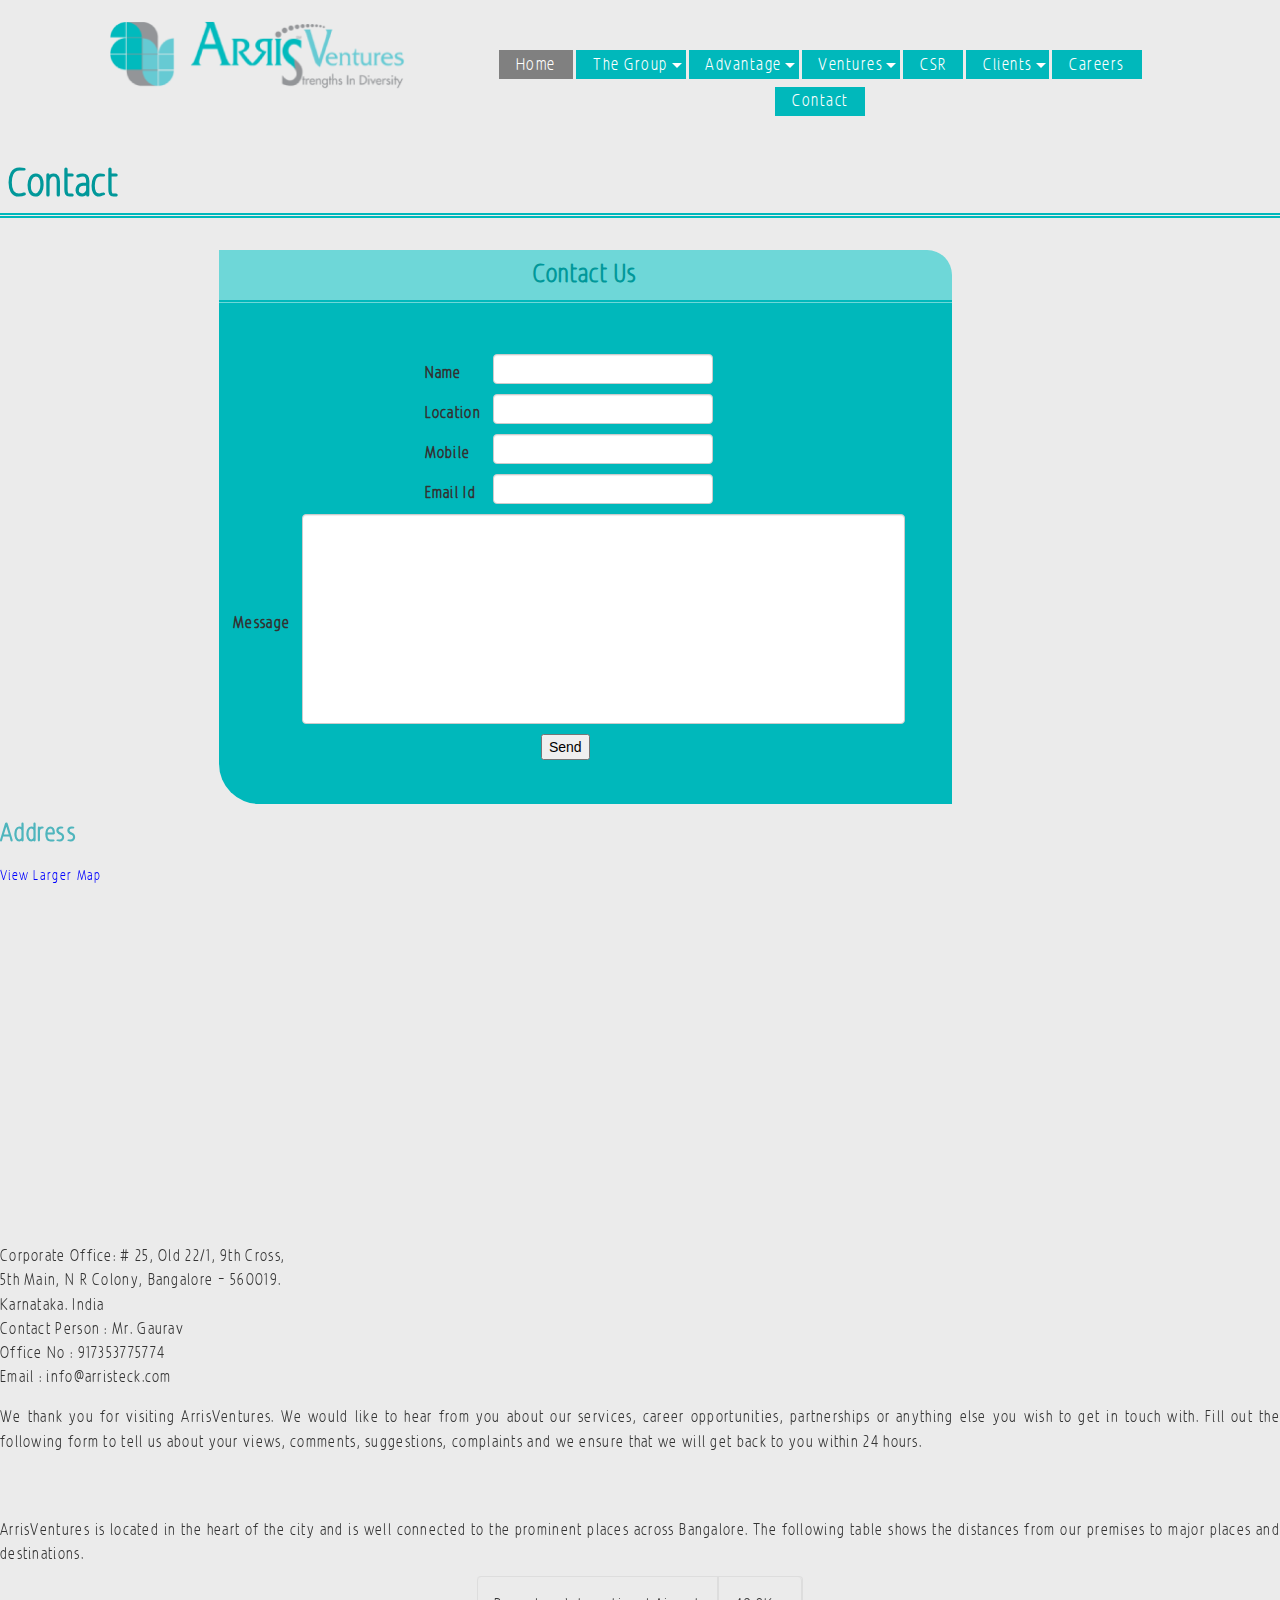
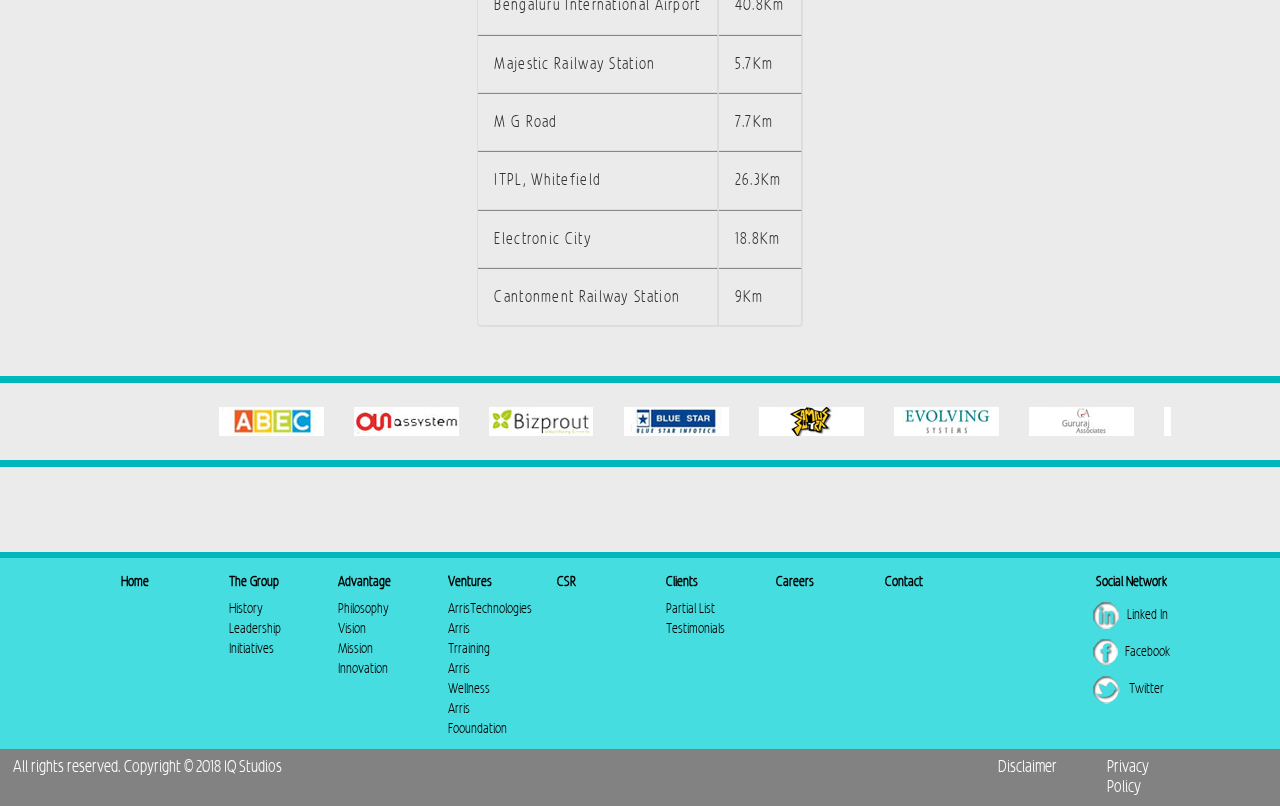
<file: contact.html>
<!DOCTYPE html PUBLIC "-//W3C//DTD XHTML 1.0 Transitional//EN" "http://www.w3.org/TR/xhtml1/DTD/xhtml1-transitional.dtd">
<html xmlns="http://www.w3.org/1999/xhtml">
<head>
<meta http-equiv="Content-Type" content="text/html; charset=utf-8" />
<meta name="viewport" content="width=device-width, initial-scale=1.0">
<title>Contact || ArrisTechnologies </title>

<!-- Bootstrap -->
<link rel="stylesheet" type="text/css" href="bootstrap/bootstrap.css">
<link rel="stylesheet" type="text/css" href="bootstrap/bootstrap-responsive.css">

<!-- My Styles -->
<link rel="stylesheet" type="text/css" href="css/clients.css" />
<link rel="stylesheet" type="text/css" href="css/style.css"/>


<!-- Favicon -->
<link rel="shortcut icon" href="favicon.ico">
<link rel="apple-itouch-icon" href="img/favicon.png">
<style>
textarea{resize:none; width:85%; height:200px;}
iframe{padding-right:2em; margin-right:1em;}
h4{text-align:center; border-bottom:3px double #00b8bb; border-top:3px double #00b8bb; padding:1em;}
#distances{clear:left; margin-top:4em;}
table tr td{padding:1em;}
</style>
</head>

<body>
	<!-- Container for all the Content -->
	<div class="container-fluid">

	<!-- Header Row -->
	<div class="row-fluid">
        <div class="span3 offset1"><!--Logo content-->
          <img id="logo" src="img/av.png" alt="ArrisTechnologies Logo" />
        </div>
        <div class="span7"><!--Navigation-->
          <ul id="nav">
          	<li class="selected"><a href="index.html" class="tooltip1">Home<span class="hidden-phone tt">The Genensis</span></a></li>
            <li class="dropdown-submenu" id="group"><a href="the_group.html" class="tooltip1"><span>The Group</span><span class="hidden-phone tt">Our Intent</span></a>
            	<ul class="dropdown-menu hidden-phone">
                	<li><a href="the_group.html#history">History</a></li>
                    <li><a href="the_group.html#leadership">Leadership</a></li>
                    <li><a href="the_group.html#initiatives">Initiatives</a></li>
                </ul>
            </li>
            <li class="dropdown-submenu"><a href="advantage.html" class="tooltip1"><span>Advantage</span><span class="hidden-phone tt">Our Competence</span></a>
            	<ul class="dropdown-menu hidden-phone" id="adv_sub">
                	<li><a href="advantage.html#philosophy">Philosophy</a></li>
            		<li><a href="advantage.html#vision">Vision</a></li>
            		<li><a href="advantage.html#mission">Mission</a></li>
            		<li><a href="advantage.html#innovation">Innovation</a></li>
                </ul>
            </li>
            <li class="dropdown-submenu"><a href="ventures.html" class="tooltip1"><span>Ventures</span><span class="hidden-phone tt">The Powerhouses</span></a>
            	<ul class="dropdown-menu hidden-phone">
                	<li><a href="ventures.html#technologies">ArrisTechnologies</a></li>
                	<li><a href="ventures.html#training">Arris Trraining</a></li>
                	<li><a href="ventures.html#welness">Arris Wellness</a></li>
                	<li><a href="ventures.html#foundation">Arris Fooundation</a></li>
                </ul>
            </li>
            <li><a href="csr.html" class="tooltip1">CSR<span class="hidden-phone tt">Fostering Love</span></a></li>
            <li class="dropdown-submenu"><a href="clients.html" class="tooltip1"><span>Clients</span><span class="hidden-phone tt">Our Pride</span></a>
            	<ul class="dropdown-menu hidden-phone">
            		<li><a href="clients.html#partialList">Partial List</a></li>
            		<li><a href="clients.html#testimonials">Testimonials</a></li>
            	</ul>
            </li>
            <li><a href="careers.php" class="tooltip1">Careers<span class="hidden-phone tt">For Progress</span></a></li>
            <li ><a href="contact.php" class="tooltip1">Contact<span class="hidden-phone tt">Get Started</span></a></li>
          </ul>
        </div>
  	</div><!-- end of header row -->

  <!-- *************** Main Content Area ******************** -->

    <!-- Content -->
  <div class="row-fluid">
        <div class="text_content">
          <!--Text Content-->
          <h1>Contact</h1>
			<div class="row-fluid" id="splash_section">
        <div class="span7 offset2">
          <!--First Image-->
          <h1 id="form_title">Contact Us</h1>
               <div id='contact_form'>
              <form method="post" action="mailsend.php">
              	<div id="success_msg"></div>
              	<label> Name</label>
   				<input type="text" name="name" id="name"/><br/>
                <label>Location </label>
   				<input type="text" name="location" id="location"/><br/>
   				<label>Mobile</label>
   				<input type="text" name="mobile" id="mobile"/><br/>
   				<label>Email Id</label>
   				<input type="text" name="email" id="email"/><br/>
   				<label>Message</label>
                <textarea id="msg" name="msg"></textarea>
                <input type='submit' value='Send' onclick="return validation();"/>
              </form>
          </div><!-- end of 'contact_form' -->
        </div>
  	</div>

            <div id="address">
            	<h3>Address</h3>
                <div>

                <small><a href="https://maps.google.com/maps?f=q&amp;source=embed&amp;hl=en&amp;geocode=&amp;q=+9th+Cross,+NR+Colony,+Basavanagudi,+Bangalore,+Karnataka,+India+&amp;aq=&amp;sll=12.936631,77.566768&amp;sspn=0.001399,0.002642&amp;ie=UTF8&amp;hq=&amp;hnear=9th+Cross+Rd,+NR+Colony,+Basavanagudi,+Bangalore,+Karnataka,+India&amp;t=m&amp;z=14&amp;ll=12.936537,77.566486" target="_blank" style="color:#0000FF;text-align:left">View Larger Map</a></small><br />
                <!--width="425" height="350"-->
                <iframe id="gmap" style="float:left" frameborder="0" scrolling="no" marginheight="0" marginwidth="0" src="https://maps.google.com/maps?f=q&amp;source=s_q&amp;hl=en&amp;geocode=&amp;q=+9th+Cross,+NR+Colony,+Basavanagudi,+Bangalore,+Karnataka,+India+&amp;aq=&amp;sll=12.936631,77.566768&amp;sspn=0.001399,0.002642&amp;ie=UTF8&amp;hq=&amp;hnear=9th+Cross+Rd,+NR+Colony,+Basavanagudi,+Bangalore,+Karnataka,+India&amp;t=m&amp;z=14&amp;ll=12.936537,77.566486&amp;output=embed"></iframe><br />
                <p id="add">Corporate Office: # 25, Old 22/1, 9th Cross, <br />
                5th Main, N R Colony, Bangalore – 560019. <br />
                Karnataka. India<br />
                Contact Person 	: Mr. Gaurav	<br />
                Office No 		: 917353775774<br />
                Email 			: info@arristeck.com</p>
                </div>
                <div>

                </div>
            </div><!--END of current address section-->

            <p>We thank you for visiting ArrisVentures. We would like to hear from you about our services, career opportunities, partnerships or anything else you wish to get in touch with. Fill out the following form to tell us about your views, comments, suggestions, complaints and we ensure that we will get back to you within 24 hours.</p>

            <div id="distances">
            <p>ArrisVentures is located in the heart of the city and is well connected to the prominent places across Bangalore. The following table shows the distances from our premises to major places and destinations.</p>
			<!--<div id="dist">
            <div class="row-fluid">
            	<div class="span3 offset2">Bengaluru International Airport</div>
                <div class="span1">40.8Km</div>
                <div class="span3">ITPL, Whitefield</div>
                <div class="span1">26.3Km</div>
            </div>

            <div class="row-fluid">
            	<div class="span3 offset2">Majestic Railway Station</div>
                <div class="span1">5.7Km</div>
                <div class="span3">Electronic City</div>
                <div class="span1">18.8Km</div>
            </div>

            <div class="row-fluid">
            	<div class="span3 offset2">M G Road</div>
                <div class="span1">7.7Km</div>
                <div class="span3">Cantonment Railway Station</div>
                <div class="span1">9Km</div>
            </div>
            </div>-->
            <table class="table-bordered" align="center" border="1">
            <tr>
            	<td>Bengaluru International Airport</td>
                <td>40.8Km</td>
            </tr>
            <tr>
            	<td>Majestic Railway Station</td>
                <td>5.7Km</td>
            </tr>
            <tr>
            	<td>M G Road</td>
                <td>7.7Km</td>
            </tr>
            <tr>
            	<td>ITPL, Whitefield</td>
                <td>26.3Km</td>
            </tr>
            <tr>
                <td>Electronic City</td>
                <td>18.8Km</td>
            </tr>
            <tr>
                <td>Cantonment Railway Station</td>
                <td>9Km</td>
            </tr>
            </table>
        </div>
  	</div><!-- end of content -->
    <!-- ***************** End of Main Content Area ************************** -->


  <!-- Clients -->
  <div class="row-fluid" id="clients_strip">
  		<div class="span2 hidden-phone"></div>
        <div class="span9">
            <div id='carousel_container'>
              <div id='carousel_inner'>
                <ul id='carousel_ul'>
                    <li><a href='#'><img src="img/clients/separate page/abec.jpg"/></a></li>
                    <li><a href='#'><img src="img/clients/separate page/Assystem.jpg" /></a></li>
                    <li><a href='#'><img src="img/clients/separate page/Bizsprout.jpg" /></a></li>
                    <li><a href='#'><img src="img/clients/separate page/BlueStar.jpg" /></a></li>
                    <li><a href='#'><img src="img/clients/separate page/CampusSutra.jpg" /></a></li>
                    <li><a href='#'><img src="img/clients/separate page/EvolvingSystems.jpg" /></a></li>
                    <li><a href='#'><img src="img/clients/separate page/GururajAssociates.jpg" /></a></li>
                    <li><a href='#'><img src="img/clients/separate page/iAccy.jpg" /></a></li>
                    <li><a href='#'><img src="img/clients/separate page/InnovaDeisel.jpg" /></a></li>
                    <li><a href='#'><img src="img/clients/separate page/IQStudios.jpg" /></a></li>
                    <li><a href='#'><img src="img/clients/separate page/Kritnu.jpg" /></a></li>
                    <li><a href='#'><img src="img/clients/separate page/MeenalHotel.jpg" /></a></li>
                    <li><a href='#'><img src="img/clients/separate page/Ojas.jpg" /></a></li>
                    <li><a href='#'><img src="img/clients/separate page/Orderbook.jpg" /></a></li>
                    <li><a href='#'><img src="img/clients/separate page/PMS.jpg"/></a></li>
                    <li><a href='#'><img src="img/clients/separate page/Sparket.jpg" /></a></li>
                    <li><a href='#'><img src="img/clients/separate page/TeamGroup.jpg" /></a></li>
                    <li><a href='#'><img src="img/clients/separate page/theorem.jpg"/></a></li>
                </ul>
              </div>
              </div>
    </div>
        <!--<div class="span1">
         	<img src="img/clients/002_1.jpg" alt="1" />
        </div>
        <div class="span1">
         	<img src="img/clients/002_2.jpg" alt="2" />
        </div>
        <div class="span1">
         	<img src="img/clients/002_3.jpg" alt="3" />
        </div>
        <div class="span1">
         	<img src="img/clients/002_4.jpg" alt="4" />
        </div>
        <div class="span1">
         	<img src="img/clients/002_5.jpg" alt="5" />
        </div>
        <div class="span1">
         	<img src="img/clients/002_6.jpg" alt="6" />
        </div>-->
  	</div><!-- end of Clients Strip -->

	<!-- Bottom Navigation -->
    <div class="row-fluid" id="bottom_nav">
        <div class="span1 offset1">
        	<a href="index.html"><span class="bottom_nav_bold">Home</span></a>
        </div>
        <div class="span1">
        	<a href="the_group.html"><span class="bottom_nav_bold">The Group</a></span>
            <ul>
            	<a href="the_group.html#history"><li>History</li></a>
                <a href="the_group.html#leadership"><li>Leadership</li></a>
                <a href="the_group.html#initiatives"><li>Initiatives</li></a>
            </ul>
        </div>
        <div class="span1">
        	<a href="advantage.html"><span class="bottom_nav_bold">Advantage</span></a>
        	<ul>
            	<a href="advantage.html#philosophy"><li>Philosophy</li></a>
            	<a href="advantage.html#vision"><li>Vision</li></a>
            	<a href="advantage.html#mission"><li>Mission</li></a>
            	<a href="advantage.html#innovation"><li>Innovation</li></a>
            </ul>
        </div>
        <div class="span1">
        	<a href="ventures.html"><span class="bottom_nav_bold">Ventures</span></a>
            <ul>
            	<a href="ventures.html#technologies"><li>ArrisTechnologies</li></a>
                <a href="ventures.html#training"><li>Arris Trraining</li></a>
                <a href="ventures.html#welness"><li>Arris Wellness</li></a>
                <a href="ventures.html#foundation"><li>Arris Fooundation</li></a>
            </ul>
        </div>
        <div class="span1">
        	<a href="csr.html"><span class="bottom_nav_bold">CSR</span></a>
        </div>
        <div class="span1">
        	<a href="clients.html"><span class="bottom_nav_bold">Clients</span></a>
        	<ul>
            	<a href="clients.html#partialList"><li>Partial List</li></a>
            	<a href="clients.html#testimonials"><li>Testimonials</li></a>
            </ul>
        </div>
        <div class="span1">
        	<a href="careers.html"><span class="bottom_nav_bold">Careers</span></a>
        </div>
        <div class="span1">
        	<a href="contact.html"><span class="bottom_nav_bold">Contact</span></a>
        </div>

        <!-- Social Icons -->
        <div class="span2 offset1" id="social_icons">
        <ul>
        	<li class="bottom_nav_bold" style="color:#000;">&nbsp;&nbsp;Social Network</li>
            <li><a href="http://in.linkedin.com/pub/arvind-jain/61/448/9ab" target="_blank"><img class='social_icon' src="img/social_icons/linked_in.png" alt="LinkedIn" /> &nbsp;&nbsp;Linked In</a></li>
            <!--<img class='social_icon' src="img/social_icons/google.png" alt="Google" /> Google-->
            <li><a href="http://www.facebook.com/profile.php?id=100005986120650" target="_blank"><img class='social_icon' src="img/social_icons/facebook.png" alt="Facebook" /> Facebook</a></li>
        	<li><a href="https://twitter.com/6Arvind" target="_blank">
            <img class='social_icon' src="img/social_icons/twitter.png" alt="Twitter" /> &nbsp;&nbsp;&nbsp;&nbsp;Twitter</a></li>
        </ul>
        </div>
  	</div><!-- End of Bottom Navigation -->

    <!-- Footer -->
    <div class="row-fluid" id="footer">
    	<div class="span3" id="copyright">
        	<!-- copyright -->
            All rights reserved. Copyright &copy; 2018 <a href="http://triviumcreations.com" target="blank">IQ Studios</a>
        </div>
        <div class="span1 offset6">
        	<!-- Disclaimer -->
            <a href="disclaimer.html">Disclaimer</a>
        </div>
        <div class="span1">
        	<!-- Privacy Policy -->
            <a href="privacy.html">Privacy Policy</a>
        </div>

    </div><!-- End of Footer -->

    </div><!-- Container End -->
    <script type="text/javascript" src="http://code.jquery.com/jquery-1.9.1.min.js"></script>
    <script type="text/javascript" src="js/nav.js"></script>
    <script type="text/javascript" src="js/validations.js"></script>
</body>
</html>
</file>
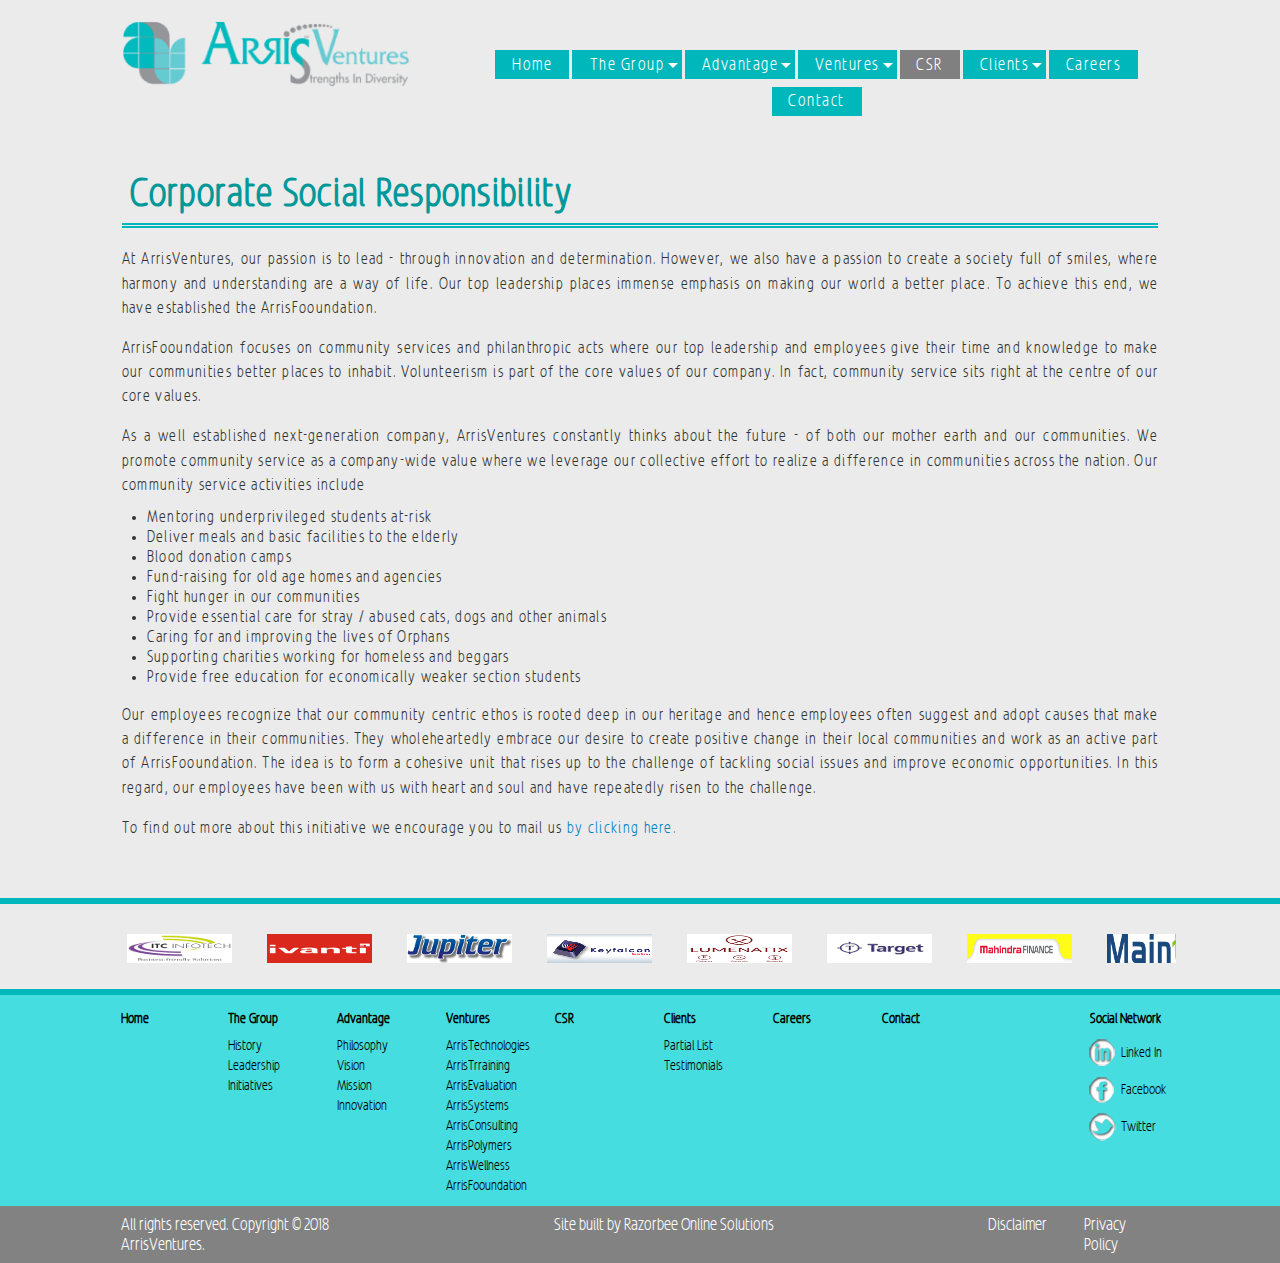
<file: csr.html>
<!DOCTYPE html PUBLIC "-//W3C//DTD XHTML 1.0 Transitional//EN" "http://www.w3.org/TR/xhtml1/DTD/xhtml1-transitional.dtd">
<html xmlns="http://www.w3.org/1999/xhtml">
<head>
<meta http-equiv="Content-Type" content="text/html; charset=utf-8" />
<meta name="viewport" content="width=device-width, initial-scale=1.0">
<title>CSR || ArrisTechnologies </title>

<!-- Bootstrap -->
<link rel="stylesheet" href="https://maxcdn.bootstrapcdn.com/bootstrap/3.3.7/css/bootstrap.min.css">
<script src="https://maxcdn.bootstrapcdn.com/bootstrap/3.3.7/js/bootstrap.min.js"></script>
<script type="text/javascript" src="http://code.jquery.com/jquery-1.7.1.min.js"></script>
<script type="text/javascript" src="js/jquery.flexisel.js"></script>
<link rel="stylesheet" type="text/css" href="bootstrap/bootstrap.css">
<link rel="stylesheet" type="text/css" href="bootstrap/bootstrap-responsive.css">

<!-- My Styles -->
<link rel="stylesheet" type="text/css" href="css/jquery.bxslider.css" />
<link rel="stylesheet" type="text/css" href="css/clients.css" />
<link rel="stylesheet" type="text/css" href="css/home.css" />
<link rel="stylesheet" type="text/css" href="css/style.css"?ver=1.0/>
<link rel="stylesheet" type="text/css" href="css/style1.css"/>
<!-- Favicon -->
<link rel="shortcut icon" href="favicon.ico">
<link rel="apple-itouch-icon" href="img/favicon.png">
<!--[if lt IE 9]>
     <script src="//html5shiv.googlecode.com/svn/trunk/html5.js"></script>
     <style>
     	#menu{display:none;}
     </style>
<![endif]-->
</head>

<body>
	<!-- Container for all the Content -->
	<div class="container-fluid">

	<!-- Header Row -->
	<div class="row-fluid">
        <div class="span3 offset1"><!--Logo content-->
          <a href="index.html"><img id="logo" src="img/av.png" alt="ArrisTechnologies Logo" /></a>
        </div>
        <div class="span7"><!--Navigation-->
          <ul id="nav">
          	<li><a href="index.html" class="tooltip1">Home<span class="hidden-phone tt">The Genesis</span></a></li>
            <li class="dropdown-submenu" id="group"><a href="the_group.html" class="tooltip1"><span>The Group</span><span class="hidden-phone tt">Our Intent</span></a>
            	<ul class="dropdown-menu hidden-phone">
                	<li><a href="the_group.html#history">History</a></li>
                    <li><a href="the_group.html#leadership">Leadership</a></li>
                    <li><a href="the_group.html#initiatives">Initiatives</a></li>
                </ul>
            </li>
            <li class="dropdown-submenu"><a href="advantage.html" class="tooltip1"><span>Advantage</span><span class="hidden-phone tt">Our Competence</span></a>
            	<ul class="dropdown-menu hidden-phone" id="adv_sub">
                	<li><a href="advantage.html#philosophy">Philosophy</a></li>
            		<li><a href="advantage.html#vision">Vision</a></li>
            		<li><a href="advantage.html#mission">Mission</a></li>
            		<li><a href="advantage.html#innovation">Innovation</a></li>
                </ul>
            </li>
						<li class="dropdown-submenu"><a href="ventures.html" class="tooltip1"><span>Ventures</span><span class="hidden-phone tt">The Powerhouses</span></a>
							<ul class="dropdown-menu hidden-phone">
                	<li><a href="ventures.html#technologies">ArrisTechnologies</a></li>
                	<li><a href="ventures.html#training">ArrisTrraining</a></li>
                	<li><a href="ventures.html#evaluation">ArrisEvaluation</a></li>
                	<li><a href="ventures.html#system">ArrisSystems</a></li>
                  <li><a href="ventures.html#consulting">ArrisConsulting</a></li>
                	<li><a href="ventures.html#polymers">ArrisPolymers</a></li>
                	<li><a href="ventures.html#welness">ArrisWellness</a></li>
                	<li><a href="ventures.html#foundation">ArrisFooundation</a></li>
                </ul>
						</li>
            <li class="selected active"><a href="csr.html" class="tooltip1">CSR<span class="hidden-phone tt">Fostering Love</span></a></li>
            <li class="dropdown-submenu"><a href="clients.html" class="tooltip1"><span>Clients</span><span class="hidden-phone tt">Our Pride</span></a>
            	<ul class="dropdown-menu hidden-phone">
            		<li><a href="clients.html#partialList">Partial List</a></li>
            		<li><a href="clients.html#testimonials">Testimonials</a></li>
            	</ul>
            </li>
            <li><a href="careers.php" class="tooltip1">Careers<span class="hidden-phone tt">For Progress</span></a></li>
            <li ><a href="contact.php" class="tooltip1">Contact<span class="hidden-phone tt">Get Started</span></a></li>
          </ul>
        </div>
  	</div><!-- end of header row -->

  <!-- *************** Main Content Area ******************** -->

    <!-- Content -->
  <div class="row-fluid">
        <div class="text_content span10 offset1">
          <!--Text Content-->
          <h1>Corporate Social Responsibility</h1>
			<p>At ArrisVentures, our passion is to lead - through innovation and determination. However, we also have a passion to create a society full of smiles, where harmony and understanding are a way of life. Our top leadership places immense emphasis on making our world a better place. To achieve this end, we have established the ArrisFooundation.</p>
            <p>ArrisFooundation focuses on community services and philanthropic acts where our top leadership and employees give their time and knowledge to make our communities better places to inhabit. Volunteerism is part of the core values of our company. In fact, community service sits right at the centre of our core values.</p>
            <p>As a well established next-generation company, ArrisVentures constantly thinks about the future - of both our mother earth and our communities. We promote community service as a company-wide value where we leverage our collective effort to realize a difference in communities across the nation. Our community service activities include </p>
            <ul>
            	<li>Mentoring underprivileged students at-risk</li>
                <li>Deliver meals and basic facilities to the elderly</li>
                <li>Blood donation camps</li>
                <li>Fund-raising for old age homes and agencies</li>
                <li>Fight hunger in our communities</li>
                <li>Provide essential care for stray / abused cats, dogs and other animals</li>
                <li>Caring for and improving the lives of Orphans</li>
                <li>Supporting charities working for homeless and beggars</li>
                <li>Provide free education for economically weaker section students</li>
           </ul>
           <p>Our employees recognize that our community centric ethos is rooted deep in our heritage and hence employees often suggest and adopt causes that make a difference in their communities. They wholeheartedly embrace our desire to create positive change in their local communities and work as an active part of ArrisFooundation. The idea is to form a cohesive unit that rises up to the challenge of tackling social issues and improve economic opportunities. In this regard, our employees have been with us with heart and soul and have repeatedly risen to the challenge.</p>
           <!--<p>To view detailed information about our CSR activities further - Please click here * to go to ArrisFooundation group website.</p>--><p>To find out more about this initiative we encourage you to mail us <a href="mailto:management@arristeck.com?subject=CSR Enquiry">by clicking here.</a></p>
</div>

        </div>
  	</div><!-- end of content -->
    <!-- ***************** End of Main Content Area ************************** -->


		<p class="sep2" style="border:3px solid #00b8bb;"></p>
		<ul id="flexiselDemo3">
		      <li><a href="http://www.3i-infotech.com" target="_blank"><img src="img/clients/separate page/infotech.jpg" /></a></li>
		      <li><a href="http://www.accionlabs.com" target="_blank"><img src="img/clients/separate page/accion.jpg"/></a></li>
		        <li><a href="http://www.arisglobal.com" target="_blank"><img src="img/clients/separate page/AG.jpg" /></a></li>
		      <li><a href="http://www.adp.in" target="_blank"><img src="img/clients/separate page/adp.png" /></a></li>
		        <li><a href="http://www.artechinfo.in" target="_blank"><img src="img/clients/separate page/artech.jpg"/></a></li>
		        <li><a href="http://www.bensoncompany.com" target="_blank"><img src="img/clients/separate page/benson.jpg"/></a></li>
		        <li><a href="http://www.boschindia.com" target="_blank"><img src="img/clients/separate page/bosch.jpg" /></a></li>
		        <li><a href="http://www.uberdiagnostics.com" target="_blank"><img src="img/clients/separate page/cardio.jpg" /></a></li>
		        <li><a href="http://www.cheersin.com" target="_blank"><img src="img/clients/separate page/cheers.jpg" /></a></li>
		        <li><a href="http://www.eclinicalsol.com" target="_blank"><img src="img/clients/separate page/clinic.jpg"/></a></li>
		        <li><a href="http://www.depusa.com" target="_blank"><img src="img/clients/separate page/dep.jpg" /></a></li>
		        <li><a href="http://www.etherglobal.com" target="_blank"><img src="img/clients/separate page/ether.jpg" /></a></li>
		        <li><a href="http://www.gmrgroup.in" target="_blank"><img src="img/clients/separate page/GMR.jpg" /></a></li>
		        <li><a href="http://www.greytip.com" target="_blank"><img src="img/clients/separate page/greytip.jpg"/></a></li>
		        <li><a href="http://www.bizprout.com" target="_blank"><img src="img/clients/separate page/Bizsprout.jpg" /></a></li>
		        <li><a href="http://www.hombalegroup.com" target="_blank"><img src="img/clients/separate page/hombale.jpg"/></a></li>
		        <li><a href="http://www.campussutra.com" target="_blank"><img src="img/clients/separate page/CampusSutra.jpg"/></a></li>
		        <li><a href="http://www.ibm.com" target="_blank"><img src="img/clients/separate page/ibm.jpg"/></a></li>
		        <li><a href="http://www.infogain.com" target="_blank"><img src="img/clients/separate page/infogain.jpg"/></a></li>
		        <li><a href="http://www.itcinfotech.com" target="_blank"><img src="img/clients/separate page/itc.jpg"/></a></li>
		        <li><a href="http://www.ivanti.com" target="_blank"><img src="img/clients/separate page/ivanti.jpg"/></a></li>
		        <li><a href="http://www.jupitergroup.co.in" target="_blank"><img src="img/clients/separate page/jupiter.jpg"/></a></li>
		        <li><a href="http://www.Keyfalcon" target="_blank"><img src="img/clients/separate page/keyfalcon.jpg"/></a></li>
		        <li><a href="http://www.lumenatix.com" target="_blank"><img src="img/clients/separate page/lumenatrix.jpg"/></a></li>                    <li><a href="http://www.targetgroup.com" target="_blank"><img src="img/clients/separate page/targetgroup.jpg"/></a></li>
		        <li><a href="http://www.mahindrafinance.com" target="_blank"><img src="img/clients/separate page/mahindra.jpg"/></a></li>
		        <li><a href="http://www.maintec.com" target="_blank"><img src="img/clients/separate page/maintec.jpg"/></a></li>
		        <li><a href="http://www.manthan.com" target="_blank"><img src="img/clients/separate page/manthan.jpg"/></a></li>
		        <li><a href="http://www.mavenir.com" target="_blank"><img src="img/clients/separate page/mave.jpg"/></a></li>
		        <li><a href="http://www.novonordisk.co.in" target="_blank"><img src="img/clients/separate page/novo.jpg"/></a></li>
		        <li><a href="http://www.poorvihousing.com" target="_blank"><img src="img/clients/separate page/poorvi.jpg"/></a></li>
		        <li><a href="http://www.pwc.in" target="_blank"><img src="img/clients/separate page/pwc.jpg"/></a></li>
		        <li><a href="http://www.segemai.com" target="_blank"><img src="img/clients/separate page/sege.jpg"/></a></li>
		        <li><a href="http://www.softtek.com" target="_blank"><img src="img/clients/separate page/soft.jpg"/></a></li>
		        <li><a href="http://www.sparcstudio.in/" target="_blank"><img src="img/clients/separate page/sparcStudio.jpg"/></a></li>
		        <li><a href="http://www.transwaters.com" target="_blank"><img src="img/clients/separate page/trans.jpg"/></a></li>
		        <li><a href="http://www.zaggle.in" target="_blank"><img src="img/clients/separate page/zaggle.jpg"/></a></li>
		          <li><a href="http://www.incaastudio.com" target="_blank"><img src="img/clients/separate page/icaa.jpg"/></a></li>

		  </ul>
  <!-- Clients -->
  <!--<div class="row-fluid" id="clients_strip">
  		<div class="span1 hidden-phone"></div>
        <div class="span10">
					<div id='carousel_container' class="carousel slide" data-ride="carousel"  data-pause="hover">
						<div id='carousel_inner'>
							<ul id='carousel_ul'>
									<li><a href="http://www.3i-infotech.com" target="_blank"><img src="img/clients/separate page/infotech.jpg" /></a></li>
								<li><a href="http://www.accionlabs.com" target="_blank"><img src="img/clients/separate page/accion.jpg"/></a></li>
									<li><a href="http://www.arisglobal.com" target="_blank"><img src="img/clients/separate page/AG.jpg" /></a></li>
								<li><a href="http://www.adp.in" target="_blank"><img src="img/clients/separate page/adp.png" /></a></li>
									<li><a href="http://www.artechinfo.in" target="_blank"><img src="img/clients/separate page/artech.jpg"/></a></li>
									<li><a href="http://www.bensoncompany.com" target="_blank"><img src="img/clients/separate page/benson.jpg"/></a></li>
									<li><a href="http://www.boschindia.com" target="_blank"><img src="img/clients/separate page/bosch.jpg" /></a></li>
									<li><a href="http://www.uberdiagnostics.com" target="_blank"><img src="img/clients/separate page/cardio.jpg" /></a></li>
									<li><a href="http://www.cheersin.com" target="_blank"><img src="img/clients/separate page/cheers.jpg" /></a></li>
									<li><a href="http://www.eclinicalsol.com" target="_blank"><img src="img/clients/separate page/clinic.jpg"/></a></li>
									<li><a href="http://www.depusa.com" target="_blank"><img src="img/clients/separate page/dep.jpg" /></a></li>
									<li><a href="http://www.etherglobal.com" target="_blank"><img src="img/clients/separate page/ether.jpg" /></a></li>
									<li><a href="http://www.gmrgroup.in" target="_blank"><img src="img/clients/separate page/GMR.jpg" /></a></li>
									<li><a href="http://www.greytip.com" target="_blank"><img src="img/clients/separate page/greytip.jpg"/></a></li>
									<li><a href="http://www.bizprout.com" target="_blank"><img src="img/clients/separate page/Bizsprout.jpg" /></a></li>
									<li><a href="http://www.hombalegroup.com" target="_blank"><img src="img/clients/separate page/hombale.jpg"/></a></li>
									<li><a href="http://www.campussutra.com" target="_blank"><img src="img/clients/separate page/CampusSutra.jpg"/></a></li>
									<li><a href="http://www.ibm.com" target="_blank"><img src="img/clients/separate page/ibm.jpg"/></a></li>
									<li><a href="http://www.infogain.com" target="_blank"><img src="img/clients/separate page/infogain.jpg"/></a></li>
									<li><a href="http://www.itcinfotech.com" target="_blank"><img src="img/clients/separate page/itc.jpg"/></a></li>
									<li><a href="http://www.ivanti.com" target="_blank"><img src="img/clients/separate page/ivanti.jpg"/></a></li>
									<li><a href="http://www.jupitergroup.co.in" target="_blank"><img src="img/clients/separate page/jupiter.jpg"/></a></li>
									<li><a href="http://www.Keyfalcon" target="_blank"><img src="img/clients/separate page/keyfalcon.jpg"/></a></li>
									<li><a href="http://www.lumenatix.com" target="_blank"><img src="img/clients/separate page/lumenatrix.jpg"/></a></li>                    <li><a href="http://www.targetgroup.com" target="_blank"><img src="img/clients/separate page/targetgroup.jpg"/></a></li>
									<li><a href="http://www.mahindrafinance.com" target="_blank"><img src="img/clients/separate page/mahindra.jpg"/></a></li>
									<li><a href="http://www.maintec.com" target="_blank"><img src="img/clients/separate page/maintec.jpg"/></a></li>
									<li><a href="http://www.manthan.com" target="_blank"><img src="img/clients/separate page/manthan.jpg"/></a></li>
									<li><a href="http://www.mavenir.com" target="_blank"><img src="img/clients/separate page/mave.jpg"/></a></li>
									<li><a href="http://www.novonordisk.co.in" target="_blank"><img src="img/clients/separate page/novo.jpg"/></a></li>
									<li><a href="http://www.poorvihousing.com" target="_blank"><img src="img/clients/separate page/poorvi.jpg"/></a></li>
									<li><a href="http://www.pwc.in" target="_blank"><img src="img/clients/separate page/pwc.jpg"/></a></li>
									<li><a href="http://www.segemai.com" target="_blank"><img src="img/clients/separate page/sege.jpg"/></a></li>
									<li><a href="http://www.softtek.com" target="_blank"><img src="img/clients/separate page/soft.jpg"/></a></li>
									<li><a href="http://www.sparcstudio.in/" target="_blank"><img src="img/clients/separate page/sparcStudio.jpg"/></a></li>
									<li><a href="http://www.transwaters.com" target="_blank"><img src="img/clients/separate page/trans.jpg"/></a></li>
									<li><a href="http://www.zaggle.in" target="_blank"><img src="img/clients/separate page/zaggle.jpg"/></a></li>
										<li><a href="http://www.incaastudio.com" target="_blank"><img src="img/clients/separate page/icaa.jpg"/></a></li>

							</ul>
						</div>
						</div>
    </div>
	</div>--><!-- end of Clients Strip -->

	<!-- Bottom Navigation -->
    <div class="row-fluid" id="bottom_nav">
        <div class="span1 offset1">
        	<a href="index.html"><span class="bottom_nav_bold">Home</span></a>
        </div>
        <div class="span1">
        	<a href="the_group.html"><span class="bottom_nav_bold">The Group</a></span>
            <ul>
            	<a href="the_group.html#history"><li>History</li></a>
                <a href="the_group.html#leadership"><li>Leadership</li></a>
                <a href="the_group.html#initiatives"><li>Initiatives</li></a>
            </ul>
        </div>
        <div class="span1">
        	<a href="advantage.html"><span class="bottom_nav_bold">Advantage</span></a>
        	<ul>
            	<a href="advantage.html#philosophy"><li>Philosophy</li></a>
            	<a href="advantage.html#vision"><li>Vision</li></a>
            	<a href="advantage.html#mission"><li>Mission</li></a>
            	<a href="advantage.html#innovation"><li>Innovation</li></a>
            </ul>
        </div>
        <div class="span1">
        	<a href="ventures.html"><span class="bottom_nav_bold">Ventures</span></a>
					<ul>
						<a href="ventures.html#technologies"><li>ArrisTechnologies</li></a>
							<a href="ventures.html#training"><li>ArrisTrraining</li></a>
							<a href="ventures.html#evaluation"><li>ArrisEvaluation</li></a>
							<a href="ventures.html#system"><li>ArrisSystems</li></a>
							<a href="ventures.html#consulting"><li>ArrisConsulting</li></a>
								<a href="ventures.html#polymers"><li>ArrisPolymers</li></a>
								<a href="ventures.html#welness"><li>ArrisWellness</li></a>
								<a href="ventures.html#foundation"><li>ArrisFooundation</li></a>
					</ul>
        </div>
        <div class="span1">
        	<a href="csr.html"><span class="bottom_nav_bold">CSR</span></a>
        </div>
        <div class="span1">
        	<a href="clients.html"><span class="bottom_nav_bold">Clients</span></a>
        	<ul>
            	<a href="clients.html#partialList"><li>Partial List</li></a>
            	<a href="clients.html#testimonials"><li>Testimonials</li></a>
            </ul>
        </div>
        <div class="span1">
        	<a href="careers.php"><span class="bottom_nav_bold">Careers</span></a>
        </div>
        <div class="span1">
        	<a href="contact.php"><span class="bottom_nav_bold">Contact</span></a>
        </div>

        <!-- Social Icons -->
        <div class="span2 offset1" id="social_icons">
        <ul>
        	<li class="bottom_nav_bold" style="color:#000;">Social Network</li>
            <li><a href="https://www.linkedin.com/in/arvind-jain-67553a4/" target="_blank"><img class='social_icon' src="img/social_icons/linked_in.png" alt="LinkedIn" /> Linked In</a></li>
            <!--<img class='social_icon' src="img/social_icons/google.png" alt="Google" /> Google-->
            <li><a href="https://www.facebook.com/ArrisTech" target="_blank"><img class='social_icon' src="img/social_icons/facebook.png" alt="Facebook" /> Facebook</a></li>
        	<li><a href="https://twitter.com/6Arvind" target="_blank">
            <img class='social_icon' src="img/social_icons/twitter.png" alt="Twitter" /> Twitter</a></li>
        </ul>
        </div>
  	</div><!-- End of Bottom Navigation -->

    <!-- Footer -->
    <div class="row-fluid" id="footer">
    	<div class="span3 offset1" id="copyright" >
        	<!-- copyright -->
            All rights reserved. Copyright &copy; 2018 ArrisVentures.
        </div>
        <div class="span3 offset1" id="iqstudios">
        	Site built by <a href="http://www.razorbee.com" target="_blank">Razorbee Online Solutions</a>
        </div>
        <div class="span1 offset1">
        	<!-- Disclaimer -->
            <a href="disclaimer.html">Disclaimer</a>
        </div>
        <div class="span1">
        	<!-- Privacy Policy -->
            <a href="privacy.html">Privacy Policy</a>
        </div>

    </div><!-- End of Footer -->

   <!-- Container End -->
		<script type="text/javascript">

$(document).ready(function(){

    $("#flexiselDemo3").flexisel({
        visibleItems: 3,
        itemsToScroll: 1,
        animationSpeed: 400,
        infinite: true,
        autoPlay: {
            enable: true,
            interval: 2000,
            pauseOnHover: true
        }
    });

});
</script>
    <script type="text/javascript" src="http://code.jquery.com/jquery-1.9.1.min.js"></script>
    <script type="text/javascript" src="js/nav.js"></script>
		  <script type="text/javascript" src="js/jquery.flexisel.js"></script>
</body>
</html>
</file>
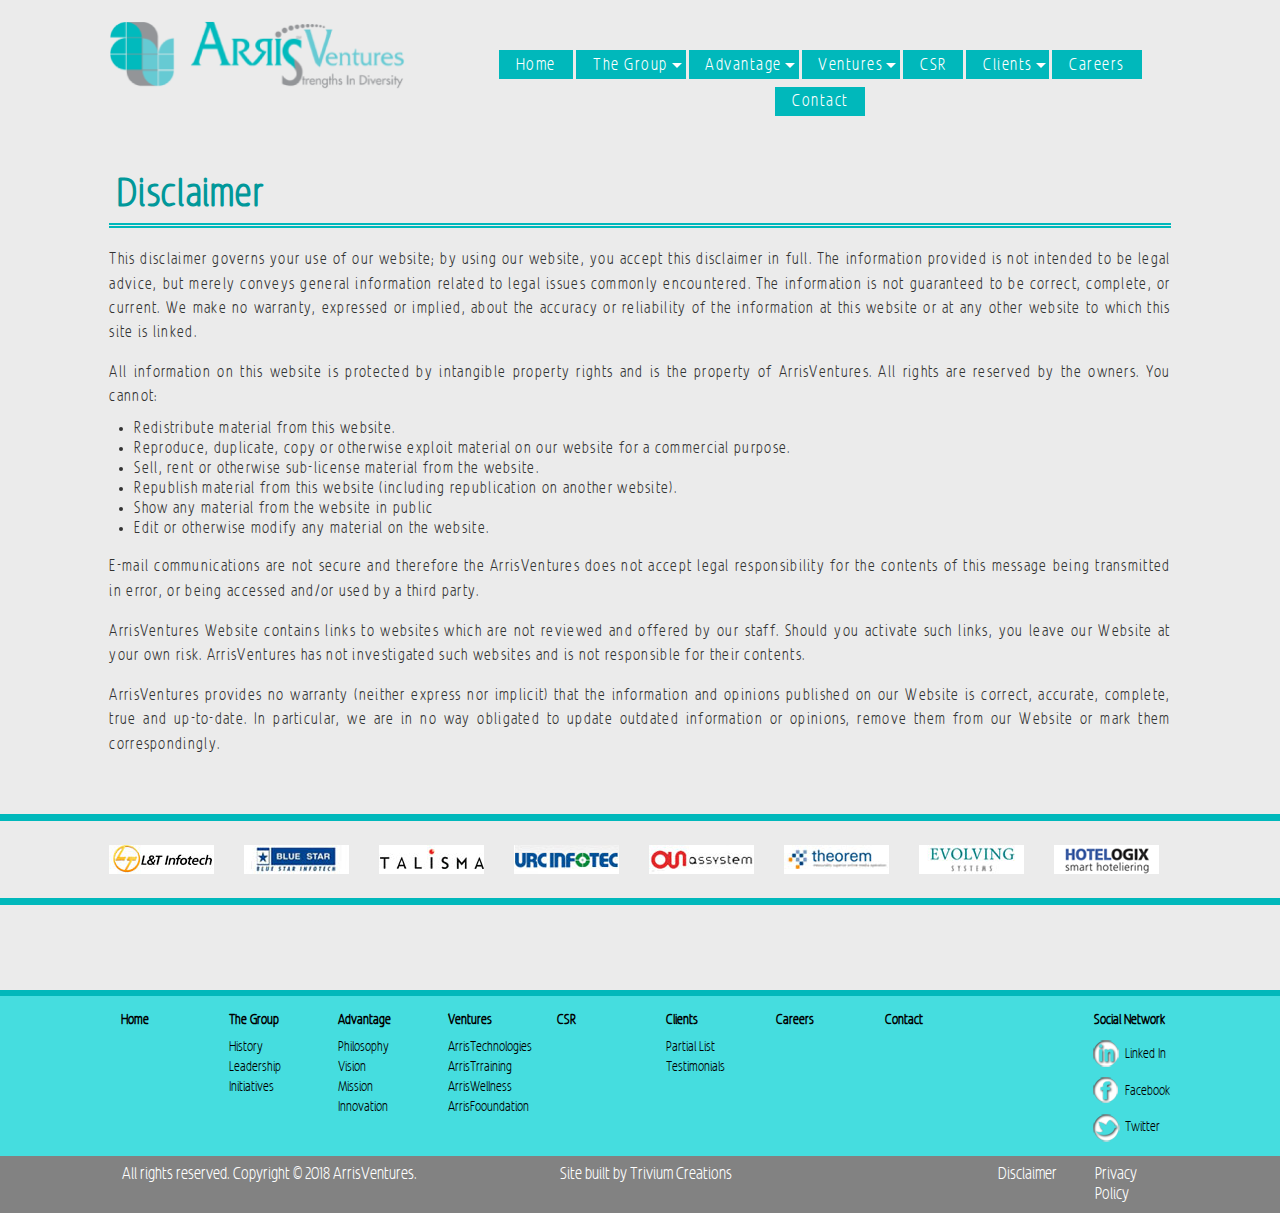
<file: disclaimer.html>
<!DOCTYPE html PUBLIC "-//W3C//DTD XHTML 1.0 Transitional//EN" "http://www.w3.org/TR/xhtml1/DTD/xhtml1-transitional.dtd">
<html xmlns="http://www.w3.org/1999/xhtml">
<head>
<meta http-equiv="Content-Type" content="text/html; charset=utf-8" />
<meta name="viewport" content="width=device-width, initial-scale=1.0">
<title>Disclaimer || ArrisTechnologies </title>

<!-- Bootstrap -->
<link rel="stylesheet" type="text/css" href="bootstrap/bootstrap.css">
<link rel="stylesheet" type="text/css" href="bootstrap/bootstrap-responsive.css">

<!-- My Styles -->
<link rel="stylesheet" type="text/css" href="css/clients.css" />
<link rel="stylesheet" type="text/css" href="css/style.css"/>

<!-- Favicon -->
<link rel="shortcut icon" href="favicon.ico">
<link rel="apple-itouch-icon" href="img/favicon.png">
<!--[if lt IE 9]>
     <script src="//html5shiv.googlecode.com/svn/trunk/html5.js"></script>
     <style>
     	#menu{display:none;}
     </style>
<![endif]-->
</head>

<body>
	<!-- Container for all the Content -->
	<div class="container-fluid">

	<!-- Header Row -->
	<div class="row-fluid">
        <div class="span3 offset1"><!--Logo content-->
          <img id="logo" src="img/av.png" alt="ArrisTechnologies Logo" />
        </div>
        <div class="span7"><!--Navigation-->
          <ul id="nav">
          	<li><a href="index.html" class="tooltip1">Home<span class="hidden-phone tt">The Genesis</span></a></li>
            <li class="dropdown-submenu" id="group"><a href="the_group.html" class="tooltip1"><span>The Group</span><span class="hidden-phone tt">Our Intent</span></a>
            	<ul class="dropdown-menu hidden-phone">
                	<li><a href="the_group.html#history">History</a></li>
                    <li><a href="the_group.html#leadership">Leadership</a></li>
                    <li><a href="the_group.html#initiatives">Initiatives</a></li>
                </ul>
            </li>
            <li class="dropdown-submenu"><a href="advantage.html" class="tooltip1"><span>Advantage</span><span class="hidden-phone tt">Our Competence</span></a>
            	<ul class="dropdown-menu hidden-phone" id="adv_sub">
                	<li><a href="advantage.html#philosophy">Philosophy</a></li>
            		<li><a href="advantage.html#vision">Vision</a></li>
            		<li><a href="advantage.html#mission">Mission</a></li>
            		<li><a href="advantage.html#innovation">Innovation</a></li>
                </ul>
            </li>
            <li class="dropdown-submenu"><a href="ventures.html" class="tooltip1"><span>Ventures</span><span class="hidden-phone tt">The Powerhouses</span></a>
            	<ul class="dropdown-menu hidden-phone">
                	<li><a href="ventures.html#technologies">ArrisTechnologies</a></li>
                	<li><a href="ventures.html#training">Arris Trraining</a></li>
                	<li><a href="ventures.html#welness">Arris Wellness</a></li>
                	<li><a href="ventures.html#foundation">Arris Fooundation</a></li>
                </ul>
            </li>
            <li><a href="csr.html" class="tooltip1">CSR<span class="hidden-phone tt">Fostering Love</span></a></li>
            <li class="dropdown-submenu"><a href="clients.html" class="tooltip1"><span>Clients</span><span class="hidden-phone tt">Our Pride</span></a>
            	<ul class="dropdown-menu hidden-phone">
            		<li><a href="clients.html#partialList">Partial List</a></li>
            		<li><a href="clients.html#testimonials">Testimonials</a></li>
            	</ul>
            </li>
            <li><a href="careers.php" class="tooltip1">Careers<span class="hidden-phone tt">For Progress</span></a></li>
            <li ><a href="contact.php" class="tooltip1">Contact<span class="hidden-phone tt">Get Started</span></a></li>
          </ul>
        </div>
  	</div><!-- end of header row -->

  <!-- *************** Main Content Area ******************** -->

    <!-- Content -->
  <div class="row-fluid">
        <div class="text_content span10 offset1">
          <!--Text Content-->
          <h1>Disclaimer</h1>
			<p>This disclaimer governs your use of our website; by using our website, you accept this disclaimer in full. The information provided is not intended to be legal advice, but merely conveys general information related to legal issues commonly encountered. The information is not guaranteed to be correct, complete, or current. We make no warranty, expressed or implied, about the accuracy or reliability of the information at this website or at any other website to which this site is linked.</p>
            <p>All information on this website is protected by intangible property rights and is the property of ArrisVentures. All rights are reserved by the owners. You cannot:</p>
            <ul>
            	<li>Redistribute material from this website.</li>
                <li>Reproduce, duplicate, copy or otherwise exploit material on our website for a commercial purpose.</li>
                <li>Sell, rent or otherwise sub-license material from the website.</li>
                <li>Republish material from this website (including republication on another website).</li>
                <li>Show any material from the website in public</li>
                <li>Edit or otherwise modify any material on the website.</li>
           </ul>
           <p>E-mail communications are not secure and therefore the ArrisVentures does not accept legal responsibility for the contents of this message being transmitted in error, or being accessed and/or used by a third party.</p>
           <p>ArrisVentures Website contains links to websites which are not reviewed and offered by our staff. Should you activate such links, you leave our Website at your own risk. ArrisVentures has not investigated such websites and is not responsible for their contents.</p>
           <p>ArrisVentures provides no warranty (neither express nor implicit) that the information and opinions published on our Website is correct, accurate, complete, true and up-to-date. In particular, we are in no way obligated to update outdated information or opinions, remove them from our Website or mark them correspondingly. </p>
        </div>
  	</div><!-- end of content -->
    <!-- ***************** End of Main Content Area ************************** -->


  <!-- Clients -->
  <div class="row-fluid" id="clients_strip">
  		<div class="span1 hidden-phone"></div>
        <div class="span10">
            <div id='carousel_container'>
              <div id='carousel_inner'>
                <ul id='carousel_ul'>
                    <li><a href="http://www.lntinfotech.com" target="_blank"><img src="img/clients/separate page/L&T.jpg" /></a></li>
                	<li><a href="http://www.bsil.com" target="_blank"><img src="img/clients/separate page/BlueStar.jpg"/></a></li>
                    <li><a href="http://www.talisma.com" target="_blank"><img src="img/clients/separate page/talisma.jpg" /></a></li>
                    <li><a href="http://www.urcinfotec.com/" target="_blank"><img src="img/clients/separate page/URC.jpg" /></a></li>
                	<li><a href="http://www.assystem-india.com" target="_blank"><img src="img/clients/separate page/Assystem.jpg" /></a></li>
                    <li><a href="http://www.theoreminc.net" target="_blank"><img src="img/clients/separate page/theorem.jpg"/></a></li>
                    <li><a href="http://www.evolving.com" target="_blank"><img src="img/clients/separate page/EvolvingSystems.jpg"/></a></li>
                    <li><a href="http://www.hotelogix.com" target="_blank"><img src="img/clients/separate page/Hotellogix.png" /></a></li>
                    <li><a href="http://www.mindcraft.in" target="_blank"><img src="img/clients/separate page/Mindcraft.jpg" /></a></li>
                    <li><a href="http://www.nestingbits.com" target="_blank"><img src="img/clients/separate page/NestingBits.png" /></a></li>
                    <li><a href="http://triviumcreations.com" target="_blank"><img src="img/clients/separate page/IQStudios.jpg"/></a></li>
                    <li><a href="http://www.winhire.com" target="_blank"><img src="img/clients/separate page/winHire.png" /></a></li>
                    <li><a href="http://www.mantri.in/" target="_blank"><img src="img/clients/separate page/mantri.jpg" /></a></li>
                    <li><a href="http://www.janapriya.com/" target="_blank"><img src="img/clients/separate page/janapriya.jpg" /></a></li>
                    <li><a href="http://www.abec.asia" target="_blank"><img src="img/clients/separate page/abec.jpg"/></a></li>
                    <li><a href="http://www.bizprout.com" target="_blank"><img src="img/clients/separate page/Bizsprout.jpg" /></a></li>
                    <li><a href="http://www.yourorderbook.com" target="_blank"><img src="img/clients/separate page/Orderbook.jpg"/></a></li>
                    <li><a href="http://www.campussutra.com" target="_blank"><img src="img/clients/separate page/CampusSutra.jpg"/></a></li>
                    <li><a href="http://www.iaccy.com" target="_blank"><img src="img/clients/separate page/iAccy.jpg"/></a></li>
                    <li><a href="http://www.sparket.co.in" target="_blank"><img src="img/clients/separate page/Sparket.jpg"/></a></li>
                    <li><a href="http://www.sparcstudio.in" target="_blank"><img src="img/clients/separate page/sparcStudio.jpg"/></a></li>
                    <li><a href="http://innovadiesel.co.in" target="_blank"><img src="img/clients/separate page/InnovaDeisel.jpg"/></a></li>
                    <li><a href="http://www.tgindia.com" target="_blank"><img src="img/clients/separate page/TeamGroup.jpg"/></a></li>
                    <li><a href="http://www.meenalhotel.com" target="_blank"><img src="img/clients/separate page/MeenalHotel.jpg"/></a></li>
                    <li><a href="http://www.pmsengineers.com" target="_blank"><img src="img/clients/separate page/PMS.jpg"/></a></li>                    <li><a href="http://www.gururajassociates.com" target="_blank"><img src="img/clients/separate page/GururajAssociates.jpg"/></a></li>
                    <li><a href="http://www.ayurvedainojas.com" target="_blank"><img src="img/clients/separate page/Ojas.jpg"/></a></li>

                </ul>
              </div>
              </div>
    </div>
  	</div><!-- end of Clients Strip -->

	<!-- Bottom Navigation -->
    <div class="row-fluid" id="bottom_nav">
        <div class="span1 offset1">
        	<a href="index.html"><span class="bottom_nav_bold">Home</span></a>
        </div>
        <div class="span1">
        	<a href="the_group.html"><span class="bottom_nav_bold">The Group</a></span>
            <ul>
            	<a href="the_group.html#history"><li>History</li></a>
                <a href="the_group.html#leadership"><li>Leadership</li></a>
                <a href="the_group.html#initiatives"><li>Initiatives</li></a>
            </ul>
        </div>
        <div class="span1">
        	<a href="advantage.html"><span class="bottom_nav_bold">Advantage</span></a>
        	<ul>
            	<a href="advantage.html#philosophy"><li>Philosophy</li></a>
            	<a href="advantage.html#vision"><li>Vision</li></a>
            	<a href="advantage.html#mission"><li>Mission</li></a>
            	<a href="advantage.html#innovation"><li>Innovation</li></a>
            </ul>
        </div>
        <div class="span1">
        	<a href="ventures.html"><span class="bottom_nav_bold">Ventures</span></a>
            <ul>
            	<a href="ventures.html#technologies"><li>ArrisTechnologies</li></a>
                <a href="ventures.html#training"><li>ArrisTrraining</li></a>
                <a href="ventures.html#welness"><li>ArrisWellness</li></a>
                <a href="ventures.html#foundation"><li>ArrisFooundation</li></a>
            </ul>
        </div>
        <div class="span1">
        	<a href="csr.html"><span class="bottom_nav_bold">CSR</span></a>
        </div>
        <div class="span1">
        	<a href="clients.html"><span class="bottom_nav_bold">Clients</span></a>
        	<ul>
            	<a href="clients.html#partialList"><li>Partial List</li></a>
            	<a href="clients.html#testimonials"><li>Testimonials</li></a>
            </ul>
        </div>
        <div class="span1">
        	<a href="careers.php"><span class="bottom_nav_bold">Careers</span></a>
        </div>
        <div class="span1">
        	<a href="contact.php"><span class="bottom_nav_bold">Contact</span></a>
        </div>

        <!-- Social Icons -->
        <div class="span2 offset1" id="social_icons">
        <ul>
        	<li class="bottom_nav_bold" style="color:#000;">Social Network</li>
            <li><a href="https://www.linkedin.com/in/arvind-jain-67553a4/" target="_blank"><img class='social_icon' src="img/social_icons/linked_in.png" alt="LinkedIn" /> Linked In</a></li>
            <!--<img class='social_icon' src="img/social_icons/google.png" alt="Google" /> Google-->
            <li><a href="https://www.facebook.com/ArrisTech" target="_blank"><img class='social_icon' src="img/social_icons/facebook.png" alt="Facebook" /> Facebook</a></li>
        	<li><a href="https://twitter.com/6Arvind" target="_blank">
            <img class='social_icon' src="img/social_icons/twitter.png" alt="Twitter" /> Twitter</a></li>
        </ul>
        </div>
  	</div><!-- End of Bottom Navigation -->

    <!-- Footer -->
    <div class="row-fluid" id="footer">
    	<div class="span3 offset1" id="copyright" >
        	<!-- copyright -->
            All rights reserved. Copyright &copy; 2018 ArrisVentures.
        </div>
        <div class="span3 offset1" id="iqstudios">
        	Site built by <a href="http://triviumcreations.com" target="_blank">Trivium Creations</a>
        </div>
        <div class="span1 offset1">
        	<!-- Disclaimer -->
            <a href="disclaimer.html">Disclaimer</a>
        </div>
        <div class="span1">
        	<!-- Privacy Policy -->
            <a href="privacy.html">Privacy Policy</a>
        </div>

    </div><!-- End of Footer -->

    </div><!-- Container End -->
    <script type="text/javascript" src="http://code.jquery.com/jquery-1.9.1.min.js"></script>
    <script type="text/javascript" src="js/nav.js"></script>
</body>
</html>
</file>
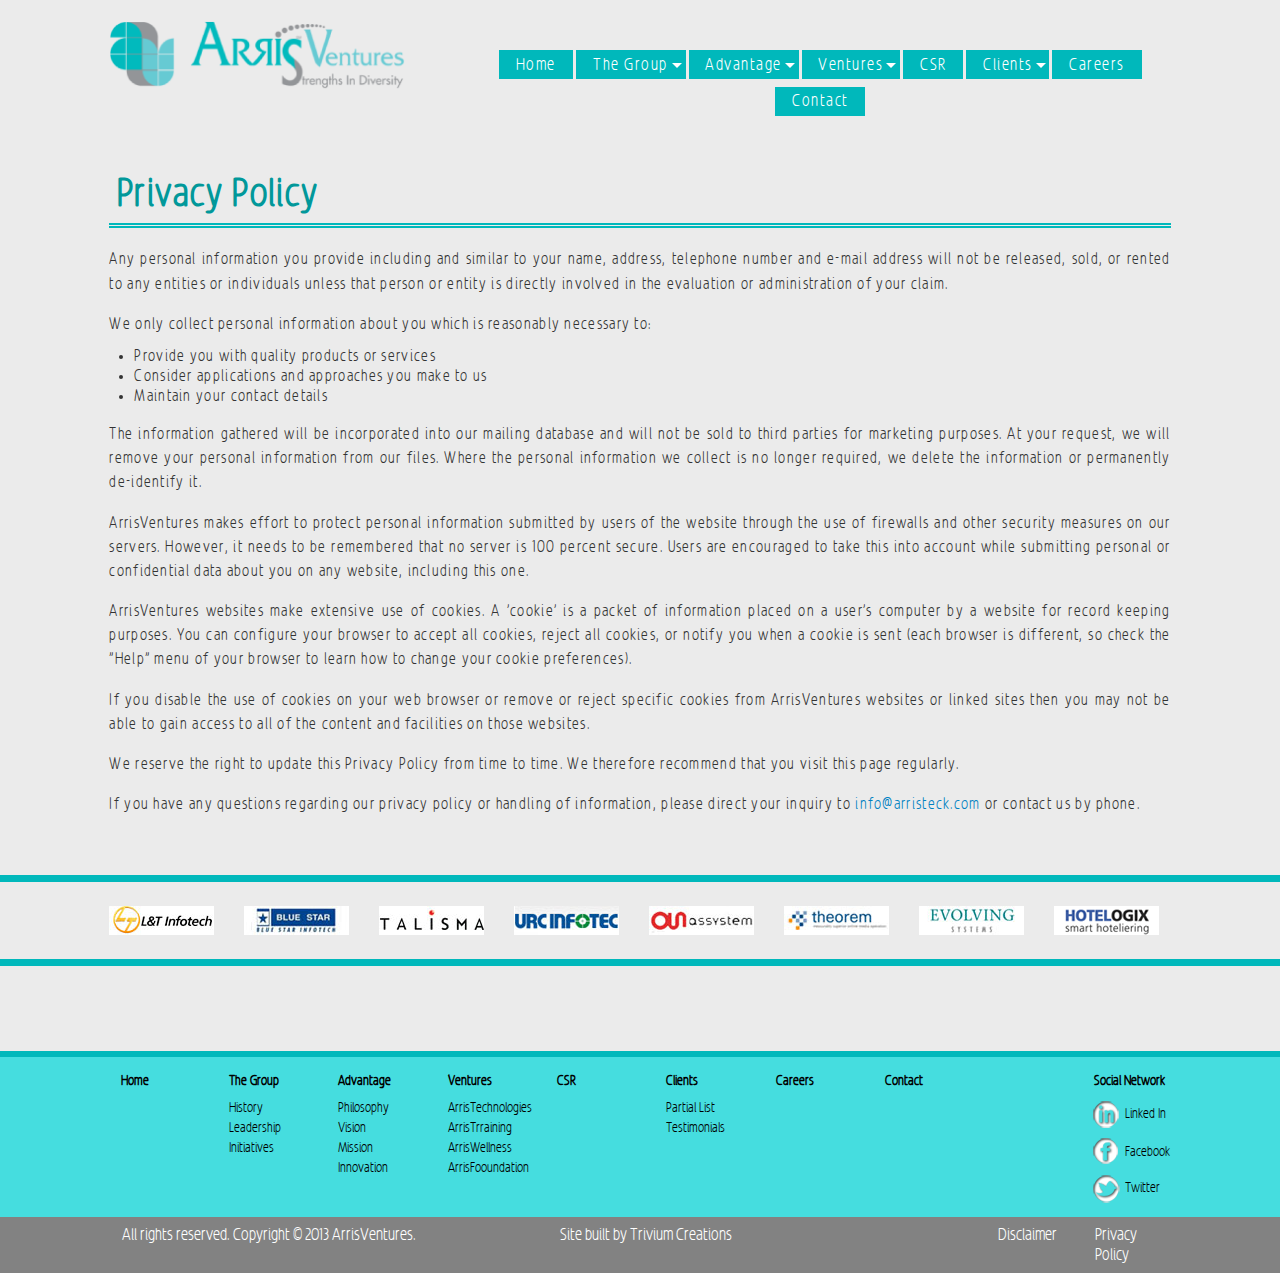
<file: privacy.html>
<!DOCTYPE html PUBLIC "-//W3C//DTD XHTML 1.0 Transitional//EN" "http://www.w3.org/TR/xhtml1/DTD/xhtml1-transitional.dtd">
<html xmlns="http://www.w3.org/1999/xhtml">
<head>
<meta http-equiv="Content-Type" content="text/html; charset=utf-8" />
<meta name="viewport" content="width=device-width, initial-scale=1.0">
<title>Privacy Policy || ArrisTechnologies </title>

<!-- Bootstrap -->
<link rel="stylesheet" type="text/css" href="bootstrap/bootstrap.css">
<link rel="stylesheet" type="text/css" href="bootstrap/bootstrap-responsive.css">

<!-- My Styles -->
<link rel="stylesheet" type="text/css" href="css/clients.css" />
<link rel="stylesheet" type="text/css" href="css/style.css"/>

<!-- Favicon -->
<link rel="shortcut icon" href="favicon.ico"> 
<link rel="apple-itouch-icon" href="img/favicon.png">
<!--[if lt IE 9]>
     <script src="//html5shiv.googlecode.com/svn/trunk/html5.js"></script>
     <style>
     	#menu{display:none;}
     </style>
<![endif]-->
</head>

<body>
	<!-- Container for all the Content -->
	<div class="container-fluid">

	<!-- Header Row -->
	<div class="row-fluid">
        <div class="span3 offset1"><!--Logo content-->
          <img id="logo" src="img/av.png" alt="ArrisTechnologies Logo" />
        </div>
        <div class="span7"><!--Navigation-->
          <ul id="nav">
          	<li><a href="index.html" class="tooltip1">Home<span class="hidden-phone tt">The Genesis</span></a></li>
            <li class="dropdown-submenu" id="group"><a href="the_group.html" class="tooltip1"><span>The Group</span><span class="hidden-phone tt">Our Intent</span></a>
            	<ul class="dropdown-menu hidden-phone">
                	<li><a href="the_group.html#history">History</a></li>
                    <li><a href="the_group.html#leadership">Leadership</a></li>
                    <li><a href="the_group.html#initiatives">Initiatives</a></li>
                </ul>
            </li>
            <li class="dropdown-submenu"><a href="advantage.html" class="tooltip1"><span>Advantage</span><span class="hidden-phone tt">Our Competence</span></a>
            	<ul class="dropdown-menu hidden-phone" id="adv_sub">
                	<li><a href="advantage.html#philosophy">Philosophy</a></li>
            		<li><a href="advantage.html#vision">Vision</a></li>
            		<li><a href="advantage.html#mission">Mission</a></li>
            		<li><a href="advantage.html#innovation">Innovation</a></li>
                </ul>
            </li>
            <li class="dropdown-submenu"><a href="ventures.html" class="tooltip1"><span>Ventures</span><span class="hidden-phone tt">The Powerhouses</span></a>
            	<ul class="dropdown-menu hidden-phone">
                	<li><a href="ventures.html#technologies">ArrisTechnologies</a></li>
                	<li><a href="ventures.html#training">Arris Trraining</a></li>
                	<li><a href="ventures.html#welness">Arris Wellness</a></li>
                	<li><a href="ventures.html#foundation">Arris Fooundation</a></li>
                </ul>
            </li>
            <li><a href="csr.html" class="tooltip1">CSR<span class="hidden-phone tt">Fostering Love</span></a></li>
            <li class="dropdown-submenu"><a href="clients.html" class="tooltip1"><span>Clients</span><span class="hidden-phone tt">Our Pride</span></a>
            	<ul class="dropdown-menu hidden-phone">
            		<li><a href="clients.html#partialList">Partial List</a></li>
            		<li><a href="clients.html#testimonials">Testimonials</a></li>
            	</ul>
            </li>
            <li><a href="careers.php" class="tooltip1">Careers<span class="hidden-phone tt">For Progress</span></a></li>
            <li ><a href="contact.php" class="tooltip1">Contact<span class="hidden-phone tt">Get Started</span></a></li>
          </ul>
        </div>
  	</div><!-- end of header row -->
  
  <!-- *************** Main Content Area ******************** -->

    <!-- Content -->
  <div class="row-fluid">
        <div class="text_content span10 offset1">
          <!--Text Content-->
          <h1>Privacy Policy</h1>
			<p>Any personal information you provide including and similar to your name, address, telephone number and e-mail address will not be released, sold, or rented to any entities or individuals unless that person or entity is directly involved in the evaluation or administration of your claim.</p>
            <p>We only collect personal information about you which is reasonably necessary to:</p>
            <ul>
            	<li>Provide you with quality products or services</li>
                <li>Consider applications and approaches you make to us</li>
                <li>Maintain your contact details</li>
            </ul>
            <p>The information gathered will be incorporated into our mailing database and will not be sold to third parties for marketing purposes. At your request, we will remove your personal information from our files. Where the personal information we collect is no longer required, we delete the information or permanently de-identify it.</p>
            <p>ArrisVentures makes effort to protect personal information submitted by users of the website through the use of firewalls and other security measures on our servers. However, it needs to be remembered that no server is 100 percent secure. Users are encouraged to take this into account while submitting personal or confidential data about you on any website, including this one.</p>
            <p>ArrisVentures websites make extensive use of cookies. A 'cookie' is a packet of information placed on a user's computer by a website for record keeping purposes. You can configure your browser to accept all cookies, reject all cookies, or notify you when a cookie is sent (each browser is different, so check the "Help" menu of your browser to learn how to change your cookie preferences).</p>
            <p>If you disable the use of cookies on your web browser or remove or reject specific cookies from ArrisVentures websites or linked sites then you may not be able to gain access to all of the content and facilities on those websites.</p>
            <p>We reserve the right to update this Privacy Policy from time to time. We therefore recommend that you visit this page regularly.</p>
            <p>If you have any questions regarding our privacy policy or handling of information, please direct your inquiry to <a href="mailto:info@arristeck.com?subject=Clarifications regarding your privacy policy">info@arristeck.com</a> or contact us by phone. 
</p>
        </div>
  	</div><!-- end of content -->
    <!-- ***************** End of Main Content Area ************************** -->
      

  <!-- Clients -->
  <div class="row-fluid" id="clients_strip">
  		<div class="span1 hidden-phone"></div>
        <div class="span10">
            <div id='carousel_container'> 
              <div id='carousel_inner'>  
                <ul id='carousel_ul'>  
                    <li><a href="http://www.lntinfotech.com" target="_blank"><img src="img/clients/separate page/L&T.jpg" /></a></li>
                	<li><a href="http://www.bsil.com" target="_blank"><img src="img/clients/separate page/BlueStar.jpg"/></a></li>
                    <li><a href="http://www.talisma.com" target="_blank"><img src="img/clients/separate page/talisma.jpg" /></a></li>
                    <li><a href="http://www.urcinfotec.com/" target="_blank"><img src="img/clients/separate page/URC.jpg" /></a></li>
                	<li><a href="http://www.assystem-india.com" target="_blank"><img src="img/clients/separate page/Assystem.jpg" /></a></li>
                    <li><a href="http://www.theoreminc.net" target="_blank"><img src="img/clients/separate page/theorem.jpg"/></a></li>
                    <li><a href="http://www.evolving.com" target="_blank"><img src="img/clients/separate page/EvolvingSystems.jpg"/></a></li>
                    <li><a href="http://www.hotelogix.com" target="_blank"><img src="img/clients/separate page/Hotellogix.png" /></a></li>
                    <li><a href="http://www.mindcraft.in" target="_blank"><img src="img/clients/separate page/Mindcraft.jpg" /></a></li>
                    <li><a href="http://www.nestingbits.com" target="_blank"><img src="img/clients/separate page/NestingBits.png" /></a></li>
                    <li><a href="http://triviumcreations.com" target="_blank"><img src="img/clients/separate page/IQStudios.jpg"/></a></li>
                    <li><a href="http://www.winhire.com" target="_blank"><img src="img/clients/separate page/winHire.png" /></a></li>
                    <li><a href="http://www.mantri.in/" target="_blank"><img src="img/clients/separate page/mantri.jpg" /></a></li>
                    <li><a href="http://www.janapriya.com/" target="_blank"><img src="img/clients/separate page/janapriya.jpg" /></a></li>
                    <li><a href="http://www.abec.asia" target="_blank"><img src="img/clients/separate page/abec.jpg"/></a></li>
                    <li><a href="http://www.bizprout.com" target="_blank"><img src="img/clients/separate page/Bizsprout.jpg" /></a></li>
                    <li><a href="http://www.yourorderbook.com" target="_blank"><img src="img/clients/separate page/Orderbook.jpg"/></a></li>
                    <li><a href="http://www.campussutra.com" target="_blank"><img src="img/clients/separate page/CampusSutra.jpg"/></a></li>
                    <li><a href="http://www.iaccy.com" target="_blank"><img src="img/clients/separate page/iAccy.jpg"/></a></li>
                    <li><a href="http://www.sparket.co.in" target="_blank"><img src="img/clients/separate page/Sparket.jpg"/></a></li>
                    <li><a href="http://www.sparcstudio.in" target="_blank"><img src="img/clients/separate page/sparcStudio.jpg"/></a></li>
                    <li><a href="http://innovadiesel.co.in" target="_blank"><img src="img/clients/separate page/InnovaDeisel.jpg"/></a></li>
                    <li><a href="http://www.tgindia.com" target="_blank"><img src="img/clients/separate page/TeamGroup.jpg"/></a></li>
                    <li><a href="http://www.meenalhotel.com" target="_blank"><img src="img/clients/separate page/MeenalHotel.jpg"/></a></li>
                    <li><a href="http://www.pmsengineers.com" target="_blank"><img src="img/clients/separate page/PMS.jpg"/></a></li>                    <li><a href="http://www.gururajassociates.com" target="_blank"><img src="img/clients/separate page/GururajAssociates.jpg"/></a></li>
                    <li><a href="http://www.ayurvedainojas.com" target="_blank"><img src="img/clients/separate page/Ojas.jpg"/></a></li>
                    
                </ul>  
              </div>   
              </div>  
    </div>
  	</div><!-- end of Clients Strip -->

	<!-- Bottom Navigation -->
    <div class="row-fluid" id="bottom_nav">
        <div class="span1 offset1">
        	<a href="index.html"><span class="bottom_nav_bold">Home</span></a>
        </div>
        <div class="span1">
        	<a href="the_group.html"><span class="bottom_nav_bold">The Group</a></span>
            <ul>
            	<a href="the_group.html#history"><li>History</li></a>
                <a href="the_group.html#leadership"><li>Leadership</li></a>
                <a href="the_group.html#initiatives"><li>Initiatives</li></a>
            </ul>
        </div>
        <div class="span1">
        	<a href="advantage.html"><span class="bottom_nav_bold">Advantage</span></a>
        	<ul>
            	<a href="advantage.html#philosophy"><li>Philosophy</li></a>
            	<a href="advantage.html#vision"><li>Vision</li></a>
            	<a href="advantage.html#mission"><li>Mission</li></a>
            	<a href="advantage.html#innovation"><li>Innovation</li></a>
            </ul>
        </div>
        <div class="span1">
        	<a href="ventures.html"><span class="bottom_nav_bold">Ventures</span></a>
            <ul>
            	<a href="ventures.html#technologies"><li>ArrisTechnologies</li></a>
                <a href="ventures.html#training"><li>ArrisTrraining</li></a>
                <a href="ventures.html#welness"><li>ArrisWellness</li></a>
                <a href="ventures.html#foundation"><li>ArrisFooundation</li></a>
            </ul>
        </div>
        <div class="span1">
        	<a href="csr.html"><span class="bottom_nav_bold">CSR</span></a>
        </div>
        <div class="span1">
        	<a href="clients.html"><span class="bottom_nav_bold">Clients</span></a>
        	<ul>
            	<a href="clients.html#partialList"><li>Partial List</li></a>
            	<a href="clients.html#testimonials"><li>Testimonials</li></a>
            </ul>
        </div>
        <div class="span1">
        	<a href="careers.php"><span class="bottom_nav_bold">Careers</span></a>
        </div>
        <div class="span1">
        	<a href="contact.php"><span class="bottom_nav_bold">Contact</span></a>
        </div>
        
        <!-- Social Icons -->
        <div class="span2 offset1" id="social_icons">
        <ul>
        	<li class="bottom_nav_bold" style="color:#000;">Social Network</li>
            <li><a href="https://www.linkedin.com/in/arvind-jain-67553a4/" target="_blank"><img class='social_icon' src="img/social_icons/linked_in.png" alt="LinkedIn" /> Linked In</a></li>
            <!--<img class='social_icon' src="img/social_icons/google.png" alt="Google" /> Google-->
            <li><a href="https://www.facebook.com/ArrisTech" target="_blank"><img class='social_icon' src="img/social_icons/facebook.png" alt="Facebook" /> Facebook</a></li>
        	<li><a href="https://twitter.com/6Arvind" target="_blank">
            <img class='social_icon' src="img/social_icons/twitter.png" alt="Twitter" /> Twitter</a></li>
        </ul>
        </div>
  	</div><!-- End of Bottom Navigation -->
    
    <!-- Footer -->
    <div class="row-fluid" id="footer">
    	<div class="span3 offset1" id="copyright" >
        	<!-- copyright -->
            All rights reserved. Copyright &copy; 2013 ArrisVentures.
        </div>
        <div class="span3 offset1" id="iqstudios">
        	Site built by <a href="http://triviumcreations.com" target="_blank">Trivium Creations</a>
        </div>
        <div class="span1 offset1">
        	<!-- Disclaimer -->
            <a href="disclaimer.html">Disclaimer</a>
        </div>
        <div class="span1">
        	<!-- Privacy Policy -->
            <a href="privacy.html">Privacy Policy</a>
        </div>
        
    </div><!-- End of Footer -->
    
    </div><!-- Container End -->
    <script type="text/javascript" src="http://code.jquery.com/jquery-1.9.1.min.js"></script>
    <script type="text/javascript" src="js/nav.js"></script>
</body>
</html>
</file>
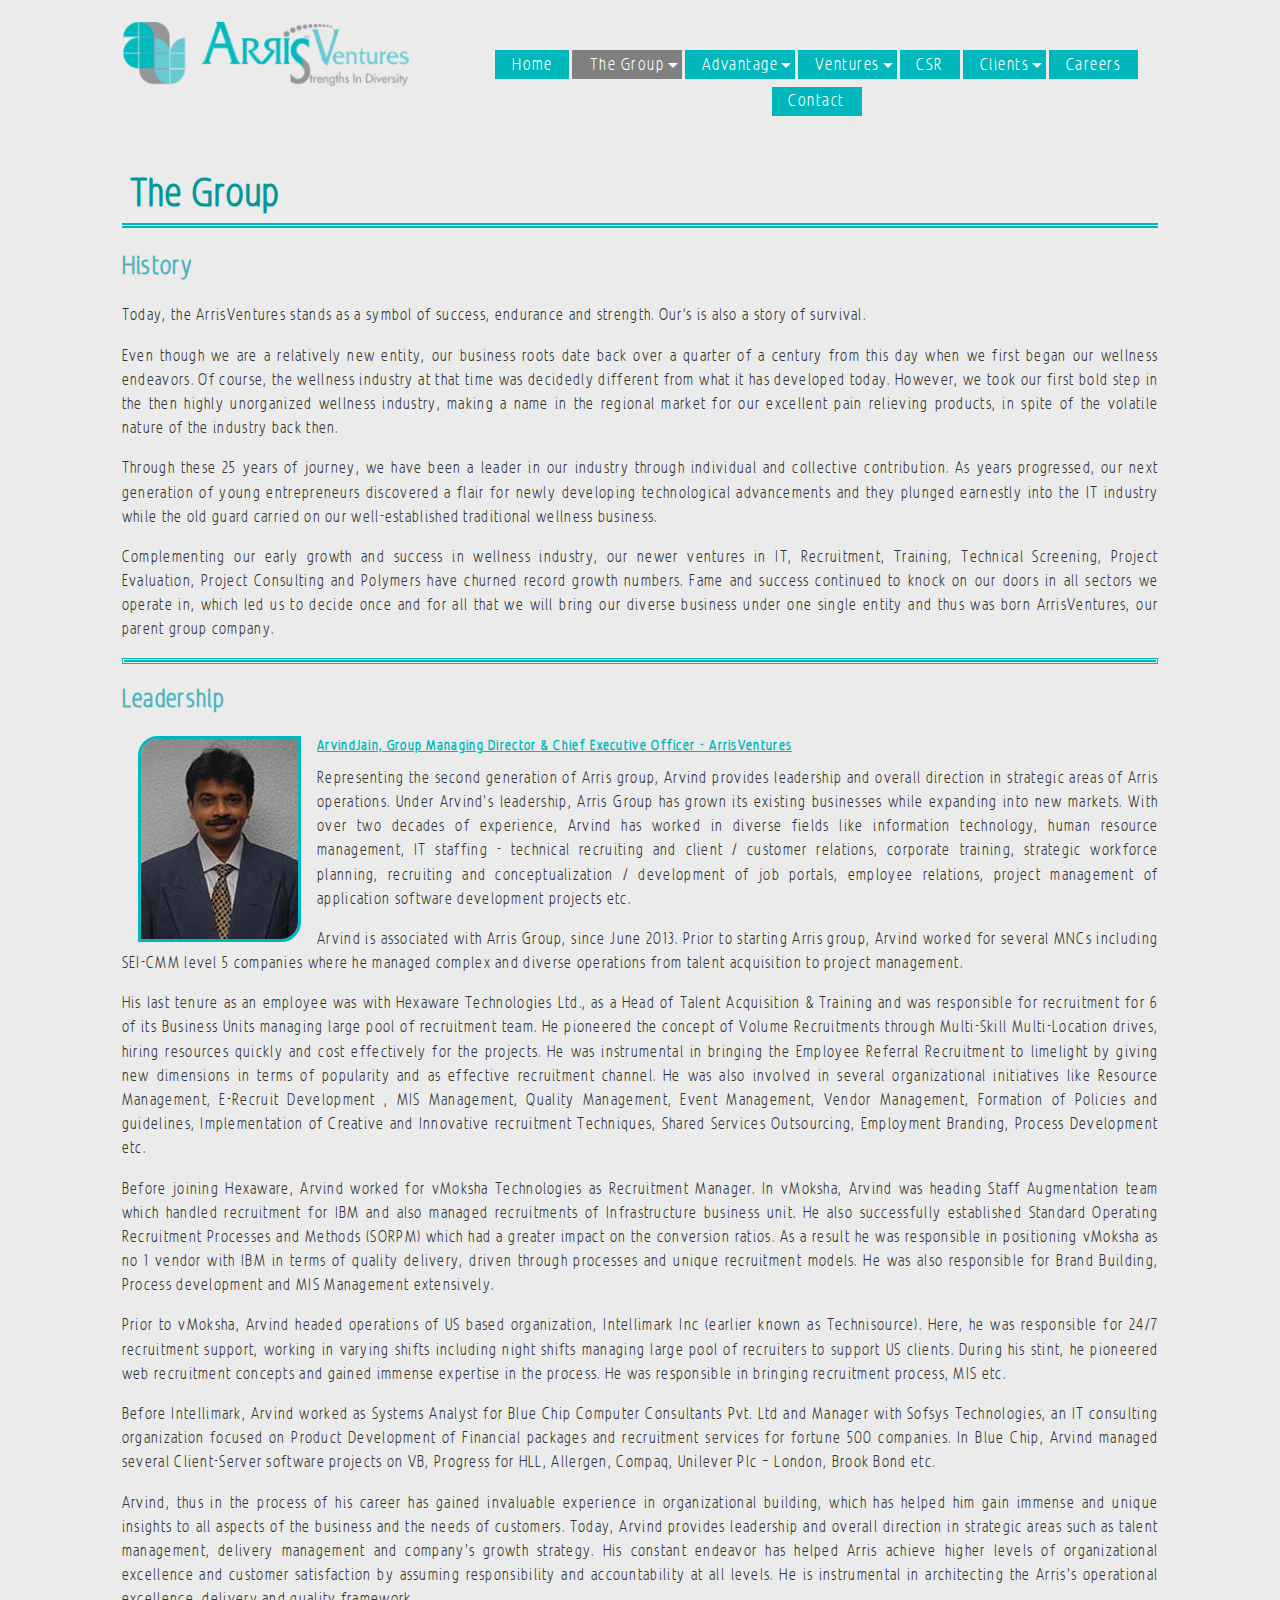
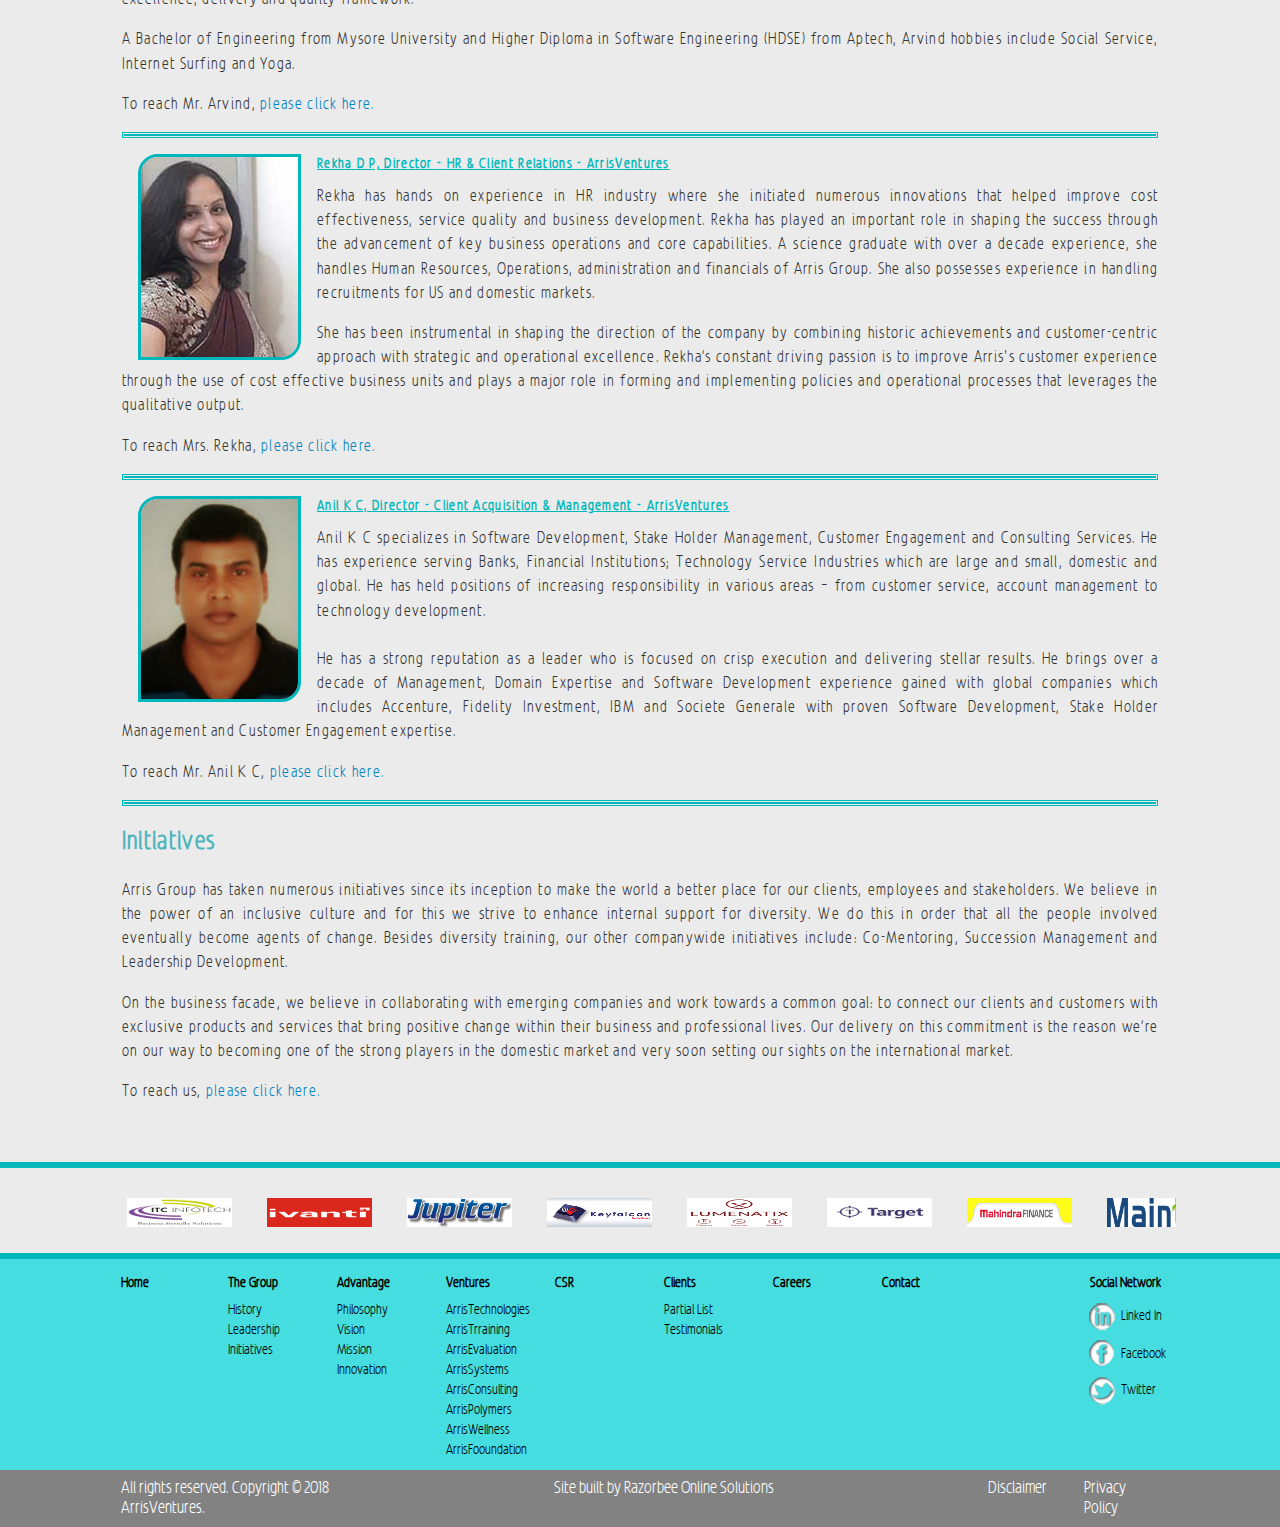
<file: the_group.html>
<!DOCTYPE html PUBLIC "-//W3C//DTD XHTML 1.0 Transitional//EN" "http://www.w3.org/TR/xhtml1/DTD/xhtml1-transitional.dtd">
<html xmlns="http://www.w3.org/1999/xhtml">
<head>
<meta http-equiv="Content-Type" content="text/html; charset=utf-8" />
<meta name="viewport" content="width=device-width, initial-scale=1.0">
<title>The Group || ArrisTechnologies </title>

<!-- Bootstrap -->
<link rel="stylesheet" href="https://maxcdn.bootstrapcdn.com/bootstrap/3.3.7/css/bootstrap.min.css">
  <script src="https://ajax.googleapis.com/ajax/libs/jquery/3.2.1/jquery.min.js"></script>
  <script src="https://maxcdn.bootstrapcdn.com/bootstrap/3.3.7/js/bootstrap.min.js"></script>

  <script type="text/javascript" src="http://code.jquery.com/jquery-1.7.1.min.js"></script>
  <script type="text/javascript" src="js/jquery.flexisel.js"></script>
  <link rel="stylesheet" type="text/css" href="bootstrap/bootstrap.css">
  <link rel="stylesheet" type="text/css" href="bootstrap/bootstrap-responsive.css">

  <!-- My Styles -->
  <link rel="stylesheet" type="text/css" href="css/jquery.bxslider.css" />
  <link rel="stylesheet" type="text/css" href="css/clients.css" />
  <link rel="stylesheet" type="text/css" href="css/home.css" />
  <link rel="stylesheet" type="text/css" href="css/style.css"?ver=1.0/>
  <link rel="stylesheet" type="text/css" href="css/style1.css"/>
<!-- Favicon -->
<link rel="shortcut icon" href="favicon.ico">
<link rel="apple-itouch-icon" href="img/favicon.png">
<!--[if lt IE 9]>
     <script src="//html5shiv.googlecode.com/svn/trunk/html5.js"></script>
     <style>
     	#menu{display:none;}
     </style>
<![endif]-->
<style>
#leadership h5{
	color:#00b8bb;
	text-decoration:underline;}

</style>
</head>

<body>
	<!-- Container for all the Content -->
	<div class="container-fluid">

	<!-- Header Row -->
	<div class="row-fluid">
        <div class="span3 offset1"><!--Logo content-->
          <a href="index.html"><img id="logo" src="img/av.png" alt="ArrisTechnologies Logo" /></a>
        </div>
        <div class="span7"><!--Navigation-->
          <ul id="nav">
          	<li><a href="index.html" class="tooltip1">Home<span class="hidden-phone tt">The Genesis</span></a></li>
            <li class="dropdown-submenu selected active" id="group"><a href="the_group.html" class="tooltip1"><span>The Group</span><span class="hidden-phone tt">Our Intent</span></a>
            	<ul class="dropdown-menu hidden-phone">
                	<li><a href="the_group.html#history">History</a></li>
                    <li><a href="the_group.html#leadership">Leadership</a></li>
                    <li><a href="the_group.html#initiatives">Initiatives</a></li>
                </ul>
            </li>
            <li class="dropdown-submenu"><a href="advantage.html" class="tooltip1"><span>Advantage</span><span class="hidden-phone tt">Our Competence</span></a>
            	<ul class="dropdown-menu hidden-phone" id="adv_sub">
                	<li><a href="advantage.html#philosophy">Philosophy</a></li>
            		<li><a href="advantage.html#vision">Vision</a></li>
            		<li><a href="advantage.html#mission">Mission</a></li>
            		<li><a href="advantage.html#innovation">Innovation</a></li>
                </ul>
            </li>
						<li class="dropdown-submenu"><a href="ventures.html" class="tooltip1"><span>Ventures</span><span class="hidden-phone tt">The Powerhouses</span></a>
							<ul class="dropdown-menu hidden-phone">
                	<li><a href="ventures.html#technologies">ArrisTechnologies</a></li>
                	<li><a href="ventures.html#training">ArrisTrraining</a></li>
                	<li><a href="ventures.html#evaluation">ArrisEvaluation</a></li>
                	<li><a href="ventures.html#system">ArrisSystems</a></li>
                  <li><a href="ventures.html#consulting">ArrisConsulting</a></li>
                	<li><a href="ventures.html#polymers">ArrisPolymers</a></li>
                	<li><a href="ventures.html#welness">ArrisWellness</a></li>
                	<li><a href="ventures.html#foundation">ArrisFooundation</a></li>
                </ul>
            </li>
            <li><a href="csr.html" class="tooltip1">CSR<span class="hidden-phone tt">Fostering Love</span></a></li>
            <li class="dropdown-submenu"><a href="clients.html" class="tooltip1"><span>Clients</span><span class="hidden-phone tt">Our Pride</span></a>
            	<ul class="dropdown-menu hidden-phone">
            		<li><a href="clients.html#partialList">Partial List</a></li>
            		<li><a href="clients.html#testimonials">Testimonials</a></li>
            	</ul>
            </li>
            <li><a href="careers.php" class="tooltip1">Careers<span class="hidden-phone tt">For Progress</span></a></li>
            <li ><a href="contact.php" class="tooltip1">Contact<span class="hidden-phone tt">Get Started</span></a></li>
          </ul>
        </div>
  	</div><!-- end of header row -->

  <!-- *************** Main Content Area ******************** -->

    <!-- Content -->
  <div class="row-fluid">
        <div class="text_content span10 offset1">
          <!--Text Content-->
          <h1>The Group</h1>
			<div id="history">
            <h3>History</h3>
            <p>Today, the ArrisVentures stands as a symbol of success, endurance and strength. Our's is also a story of survival. </p>
            <p>Even though we are a relatively new entity, our business roots date back over a quarter of a century from this day when we first began our wellness endeavors. Of course, the wellness industry at that time was decidedly different from what it has developed today. However, we took our first bold step in the then highly unorganized wellness industry, making a name in the regional market for our excellent pain relieving products, in spite of the volatile nature of the industry back then.</p>
            <p>Through these 25 years of journey, we have been a leader in our industry through individual and collective contribution. As years progressed, our next generation of young entrepreneurs discovered a flair for newly developing technological advancements and they plunged earnestly into the IT industry while the old guard carried on our well-established traditional wellness business. </p>
            <p>Complementing our early growth and success in wellness industry, our newer ventures in IT, Recruitment, Training, Technical Screening, Project Evaluation, Project Consulting and Polymers have churned record growth numbers. Fame and success continued to knock on our doors in all sectors we operate in, which led us to decide once and for all that we will bring our diverse business under one single entity and thus was born ArrisVentures, our parent group company.</p>

            </div>
            <p class="sep"></p>
            <div id="leadership">
            <h3>Leadership</h3>
          <!--  <p><img src="img/TheGroup/Padmarraj.jpg" class="float" /><h5>G Padmarraj, Group Chairman - ArrisVentures</h5>G Padmarraj is a popular personality in the Jain community in the field of propagating the Jain philosophy. Through authoring religious books and discourses, Mr. Padmarraj’s goal is to spread the gospel of Jainism. A veteran with more than 40 years of experience in various verticals including health, automobile and education, Mr. Padmarraj currently serves as the chairperson of Arris Group where he creates customized, high impact wellness programs. A post graduate in Mathematics, at Arris, Mr. Padmarraj focuses on his passion for health and wellness that help individuals manage and reduce their health problems and health care costs. A man of an intellectual bent of mind he was drawn towards philosophy and theology and has authored numerous reputed books on Jainism. Apart from his seminal work on traditional wellness formulas, Mr. Padmarraj is also instrumental in translating several rare books from Hindi to Kannada. His magnum opus is Charaitra Chakravarty, a story of His Holiness Shanthi Sagar Maharaj, a great traditional Jain Saint of 20th Century. This book stimulated the minds of both young and aged by its fine tune of narration and lovely religious outlook. Moved by his work, Karmayogi, His holiness Charukeerti Swamiji of Sri Jain Mutt, Sravanabelagola conferred the title 'Sravak Ratna' to Mr. Padmarraj in 1993.</p>
            <p>To reach Mr. Padmarraj, <a href="mailto:management@arristeck.com?subject=Message to Mr. Padmarraj" target="_blank">please click here. </a></p>
            <p class="sep"></p>-->
            <p><img src="img/TheGroup/Arvind.jpg" class="float" /><h5>ArvindJain, Group Managing Director & Chief Executive Officer - ArrisVentures</h5>
            Representing the second generation of Arris group, Arvind provides leadership and overall direction in strategic areas of Arris operations. Under Arvind’s leadership, Arris Group has grown its existing businesses while expanding into new markets. With over two decades of experience, Arvind has worked in diverse fields like information technology, human resource management, IT staffing - technical recruiting and client / customer relations, corporate training, strategic workforce planning, recruiting and conceptualization / development of job portals, employee relations, project management of application software development projects etc. </p>
            <p>Arvind is associated with Arris Group, since June 2013. Prior to starting Arris group, Arvind worked for several MNCs including SEI-CMM level 5 companies where he managed complex and diverse operations from talent acquisition to project management. </p>
            <p>His last tenure as an employee was with Hexaware Technologies Ltd., as a Head of Talent Acquisition & Training and was responsible for recruitment for 6 of its Business Units managing large pool of recruitment team. He pioneered the concept of Volume Recruitments through Multi-Skill Multi-Location drives, hiring resources quickly and cost effectively for the projects. He was instrumental in bringing the Employee Referral Recruitment to limelight by giving new dimensions in terms of popularity and as effective recruitment channel. He was also involved in several organizational initiatives like Resource Management, E-Recruit Development , MIS Management, Quality Management, Event Management, Vendor Management, Formation of Policies and guidelines, Implementation of Creative and Innovative recruitment Techniques, Shared Services Outsourcing, Employment Branding, Process Development etc.</p>
            <p>Before joining Hexaware, Arvind worked for vMoksha Technologies as Recruitment Manager. In vMoksha, Arvind was heading Staff Augmentation team which handled recruitment for IBM and also managed recruitments of Infrastructure business unit. He also successfully established Standard Operating Recruitment Processes and Methods (SORPM) which had a greater impact on the conversion ratios. As a result he was responsible in positioning vMoksha as no 1 vendor with IBM in terms of quality delivery, driven through processes and unique recruitment models. He was also responsible for Brand Building, Process development and MIS Management extensively.</p>
            <p>Prior to vMoksha, Arvind headed operations of US based organization, Intellimark Inc (earlier known as Technisource). Here, he was responsible for 24/7 recruitment support,  working in varying shifts including night shifts managing large pool of recruiters to support US clients. During his stint, he pioneered web recruitment concepts and gained immense expertise in the process. He was responsible in bringing recruitment process, MIS etc.</p>
            <p>Before Intellimark, Arvind worked as Systems Analyst for Blue Chip Computer Consultants Pvt. Ltd and Manager with Sofsys Technologies, an IT consulting organization focused on Product Development of Financial packages and recruitment services for fortune 500 companies.   In Blue Chip, Arvind managed several Client-Server software projects on VB, Progress for HLL, Allergen, Compaq, Unilever Plc – London, Brook Bond etc.</p>
            <p>Arvind, thus in the process of his career has gained invaluable experience in organizational building, which has helped him gain immense and unique insights to all aspects of the business and the needs of customers. Today, Arvind provides leadership and overall direction in strategic areas such as talent management, delivery management and company’s growth strategy. His constant endeavor has helped Arris achieve higher levels of organizational excellence and customer satisfaction by assuming responsibility and accountability at all levels. He is instrumental in architecting the Arris’s operational excellence, delivery and quality framework.</p>
            <p>A Bachelor of Engineering from Mysore University and Higher Diploma in Software Engineering (HDSE) from Aptech, Arvind hobbies include Social Service, Internet Surfing and Yoga.</p>
            <p>To reach Mr. Arvind, <a target="_blank" href="mailto:management@arristeck.com?subject=Message to Mr. Arvind" >please click here.</a> </p>
           <p class="sep"></p>
            <p><img src="img/TheGroup/Rekha.jpg" class="float" /><h5>Rekha D P, Director - HR & Client Relations - ArrisVentures</h5>
            Rekha has hands on experience in HR industry where she initiated numerous innovations that helped improve cost effectiveness, service quality and business development. Rekha has played an important role in shaping the success through the advancement of key business operations and core capabilities. A science graduate with over a decade experience, she handles Human Resources, Operations, administration and financials of Arris Group. She also possesses experience in handling recruitments for US and domestic markets.</p>
            <p> She has been instrumental in shaping the direction of the company by combining historic achievements and customer-centric approach with strategic and operational excellence. Rekha's constant driving passion is to improve Arris’s customer experience through the use of cost effective business units and plays a major role in forming and implementing policies and operational processes that leverages the qualitative output. </p>
            <p>To reach Mrs. Rekha, <a href="mailto:management@arristeck.com?subject=Message to Mrs. Rekha" target="_blank">please click here.</a></p>
            <p class="sep"></p>
						<p><img src="img/TheGroup/Anil.jpg" class="float" style="width:163px;"/><h5>Anil K C, Director - Client Acquisition & Management - ArrisVentures</h5>

                Anil K C specializes in Software Development, Stake Holder Management, Customer Engagement and Consulting Services. He has experience serving Banks, Financial Institutions; Technology Service Industries which are large and small, domestic and global.  He has held positions of increasing responsibility in various areas – from customer service, account management to technology development.

								<br><br>
								He has a strong reputation as a leader who is focused on crisp execution and delivering stellar results. He brings over a decade of Management, Domain Expertise and Software Development experience gained with global companies which includes Accenture, Fidelity Investment, IBM and Societe Generale with proven Software Development, Stake Holder Management and Customer Engagement expertise. </p>
            <p>To reach Mr. Anil K C, <a href="mailto:anil@arristeck.com?cc=management@arristeck.com&subject=Message to Mr. Anil K C" target="_blank">please click here.</a></p>
						</div>
            <p class="sep"></p>
            <div id="initiatives">
            <h3>Initiatives</h3>
            <p>Arris Group has taken numerous initiatives since its inception to make the world a better place for our clients, employees and stakeholders. We believe in the power of an inclusive culture and for this we strive to enhance internal support for diversity. We do this in order that all the people involved eventually become agents of change. Besides diversity training, our other companywide initiatives include: Co-Mentoring, Succession Management and Leadership Development.</p>
            <p>On the business facade, we believe in collaborating with emerging companies and work towards a common goal: to connect our clients and customers with exclusive products and services that bring positive change within their business and professional lives. Our delivery on this commitment is the reason we're on our way to becoming one of the strong players in the domestic market and very soon setting our sights on the international market.
</p>
  <p>To reach us, <a href="contact.php">please click here.</a></p>
            </div>


</div>
        </div>
  	</div><!-- end of content -->
    <!-- ***************** End of Main Content Area ************************** -->

    <p class="sep2" style="border:3px solid #00b8bb;"></p>
    <ul id="flexiselDemo3">
          <li><a href="http://www.3i-infotech.com" target="_blank"><img src="img/clients/separate page/infotech.jpg" /></a></li>
          <li><a href="http://www.accionlabs.com" target="_blank"><img src="img/clients/separate page/accion.jpg"/></a></li>
            <li><a href="http://www.arisglobal.com" target="_blank"><img src="img/clients/separate page/AG.jpg" /></a></li>
          <li><a href="http://www.adp.in" target="_blank"><img src="img/clients/separate page/adp.png" /></a></li>
            <li><a href="http://www.artechinfo.in" target="_blank"><img src="img/clients/separate page/artech.jpg"/></a></li>
            <li><a href="http://www.bensoncompany.com" target="_blank"><img src="img/clients/separate page/benson.jpg"/></a></li>
            <li><a href="http://www.boschindia.com" target="_blank"><img src="img/clients/separate page/bosch.jpg" /></a></li>
            <li><a href="http://www.uberdiagnostics.com" target="_blank"><img src="img/clients/separate page/cardio.jpg" /></a></li>
            <li><a href="http://www.cheersin.com" target="_blank"><img src="img/clients/separate page/cheers.jpg" /></a></li>
            <li><a href="http://www.eclinicalsol.com" target="_blank"><img src="img/clients/separate page/clinic.jpg"/></a></li>
            <li><a href="http://www.depusa.com" target="_blank"><img src="img/clients/separate page/dep.jpg" /></a></li>
            <li><a href="http://www.etherglobal.com" target="_blank"><img src="img/clients/separate page/ether.jpg" /></a></li>
            <li><a href="http://www.gmrgroup.in" target="_blank"><img src="img/clients/separate page/GMR.jpg" /></a></li>
            <li><a href="http://www.greytip.com" target="_blank"><img src="img/clients/separate page/greytip.jpg"/></a></li>
            <li><a href="http://www.bizprout.com" target="_blank"><img src="img/clients/separate page/Bizsprout.jpg" /></a></li>
            <li><a href="http://www.hombalegroup.com" target="_blank"><img src="img/clients/separate page/hombale.jpg"/></a></li>
            <li><a href="http://www.campussutra.com" target="_blank"><img src="img/clients/separate page/CampusSutra.jpg"/></a></li>
            <li><a href="http://www.ibm.com" target="_blank"><img src="img/clients/separate page/ibm.jpg"/></a></li>
            <li><a href="http://www.infogain.com" target="_blank"><img src="img/clients/separate page/infogain.jpg"/></a></li>
            <li><a href="http://www.itcinfotech.com" target="_blank"><img src="img/clients/separate page/itc.jpg"/></a></li>
            <li><a href="http://www.ivanti.com" target="_blank"><img src="img/clients/separate page/ivanti.jpg"/></a></li>
            <li><a href="http://www.jupitergroup.co.in" target="_blank"><img src="img/clients/separate page/jupiter.jpg"/></a></li>
            <li><a href="http://www.Keyfalcon" target="_blank"><img src="img/clients/separate page/keyfalcon.jpg"/></a></li>
            <li><a href="http://www.lumenatix.com" target="_blank"><img src="img/clients/separate page/lumenatrix.jpg"/></a></li>                    <li><a href="http://www.targetgroup.com" target="_blank"><img src="img/clients/separate page/targetgroup.jpg"/></a></li>
            <li><a href="http://www.mahindrafinance.com" target="_blank"><img src="img/clients/separate page/mahindra.jpg"/></a></li>
            <li><a href="http://www.maintec.com" target="_blank"><img src="img/clients/separate page/maintec.jpg"/></a></li>
            <li><a href="http://www.manthan.com" target="_blank"><img src="img/clients/separate page/manthan.jpg"/></a></li>
            <li><a href="http://www.mavenir.com" target="_blank"><img src="img/clients/separate page/mave.jpg"/></a></li>
            <li><a href="http://www.novonordisk.co.in" target="_blank"><img src="img/clients/separate page/novo.jpg"/></a></li>
            <li><a href="http://www.poorvihousing.com" target="_blank"><img src="img/clients/separate page/poorvi.jpg"/></a></li>
            <li><a href="http://www.pwc.in" target="_blank"><img src="img/clients/separate page/pwc.jpg"/></a></li>
            <li><a href="http://www.segemai.com" target="_blank"><img src="img/clients/separate page/sege.jpg"/></a></li>
            <li><a href="http://www.softtek.com" target="_blank"><img src="img/clients/separate page/soft.jpg"/></a></li>
            <li><a href="http://www.sparcstudio.in/" target="_blank"><img src="img/clients/separate page/sparcStudio.jpg"/></a></li>
            <li><a href="http://www.transwaters.com" target="_blank"><img src="img/clients/separate page/trans.jpg"/></a></li>
            <li><a href="http://www.zaggle.in" target="_blank"><img src="img/clients/separate page/zaggle.jpg"/></a></li>
              <li><a href="http://www.incaastudio.com" target="_blank"><img src="img/clients/separate page/icaa.jpg"/></a></li>

      </ul>
  <!-- Clients -->
  <!--<div class="row-fluid" id="clients_strip">
  		<div class="span1 hidden-phone"></div>
        <div class="span10">
					<div id='carousel_container' class="carousel slide" data-ride="carousel"  data-pause="hover">
						<div id='carousel_inner'>
							<ul id='carousel_ul'>
									<li><a href="http://www.3i-infotech.com" target="_blank"><img src="img/clients/separate page/infotech.jpg" /></a></li>
								<li><a href="http://www.accionlabs.com" target="_blank"><img src="img/clients/separate page/accion.jpg"/></a></li>
									<li><a href="http://www.arisglobal.com" target="_blank"><img src="img/clients/separate page/AG.jpg" /></a></li>
								<li><a href="http://www.adp.in" target="_blank"><img src="img/clients/separate page/adp.png" /></a></li>
									<li><a href="http://www.artechinfo.in" target="_blank"><img src="img/clients/separate page/artech.jpg"/></a></li>
									<li><a href="http://www.bensoncompany.com" target="_blank"><img src="img/clients/separate page/benson.jpg"/></a></li>
									<li><a href="http://www.boschindia.com" target="_blank"><img src="img/clients/separate page/bosch.jpg" /></a></li>
									<li><a href="http://www.uberdiagnostics.com" target="_blank"><img src="img/clients/separate page/cardio.jpg" /></a></li>
									<li><a href="http://www.cheersin.com" target="_blank"><img src="img/clients/separate page/cheers.jpg" /></a></li>
									<li><a href="http://www.eclinicalsol.com" target="_blank"><img src="img/clients/separate page/clinic.jpg"/></a></li>
									<li><a href="http://www.depusa.com" target="_blank"><img src="img/clients/separate page/dep.jpg" /></a></li>
									<li><a href="http://www.etherglobal.com" target="_blank"><img src="img/clients/separate page/ether.jpg" /></a></li>
									<li><a href="http://www.gmrgroup.in" target="_blank"><img src="img/clients/separate page/GMR.jpg" /></a></li>
									<li><a href="http://www.greytip.com" target="_blank"><img src="img/clients/separate page/greytip.jpg"/></a></li>
									<li><a href="http://www.bizprout.com" target="_blank"><img src="img/clients/separate page/Bizsprout.jpg" /></a></li>
									<li><a href="http://www.hombalegroup.com" target="_blank"><img src="img/clients/separate page/hombale.jpg"/></a></li>
									<li><a href="http://www.campussutra.com" target="_blank"><img src="img/clients/separate page/CampusSutra.jpg"/></a></li>
									<li><a href="http://www.ibm.com" target="_blank"><img src="img/clients/separate page/ibm.jpg"/></a></li>
									<li><a href="http://www.infogain.com" target="_blank"><img src="img/clients/separate page/infogain.jpg"/></a></li>
									<li><a href="http://www.itcinfotech.com" target="_blank"><img src="img/clients/separate page/itc.jpg"/></a></li>
									<li><a href="http://www.ivanti.com" target="_blank"><img src="img/clients/separate page/ivanti.jpg"/></a></li>
									<li><a href="http://www.jupitergroup.co.in" target="_blank"><img src="img/clients/separate page/jupiter.jpg"/></a></li>
									<li><a href="http://www.Keyfalcon" target="_blank"><img src="img/clients/separate page/keyfalcon.jpg"/></a></li>
									<li><a href="http://www.lumenatix.com" target="_blank"><img src="img/clients/separate page/lumenatrix.jpg"/></a></li>                    <li><a href="http://www.targetgroup.com" target="_blank"><img src="img/clients/separate page/targetgroup.jpg"/></a></li>
									<li><a href="http://www.mahindrafinance.com" target="_blank"><img src="img/clients/separate page/mahindra.jpg"/></a></li>
									<li><a href="http://www.maintec.com" target="_blank"><img src="img/clients/separate page/maintec.jpg"/></a></li>
									<li><a href="http://www.manthan.com" target="_blank"><img src="img/clients/separate page/manthan.jpg"/></a></li>
									<li><a href="http://www.mavenir.com" target="_blank"><img src="img/clients/separate page/mave.jpg"/></a></li>
									<li><a href="http://www.novonordisk.co.in" target="_blank"><img src="img/clients/separate page/novo.jpg"/></a></li>
									<li><a href="http://www.poorvihousing.com" target="_blank"><img src="img/clients/separate page/poorvi.jpg"/></a></li>
									<li><a href="http://www.pwc.in" target="_blank"><img src="img/clients/separate page/pwc.jpg"/></a></li>
									<li><a href="http://www.segemai.com" target="_blank"><img src="img/clients/separate page/sege.jpg"/></a></li>
									<li><a href="http://www.softtek.com" target="_blank"><img src="img/clients/separate page/soft.jpg"/></a></li>
									<li><a href="http://www.sparcstudio.in/" target="_blank"><img src="img/clients/separate page/sparcStudio.jpg"/></a></li>
									<li><a href="http://www.transwaters.com" target="_blank"><img src="img/clients/separate page/trans.jpg"/></a></li>
									<li><a href="http://www.zaggle.in" target="_blank"><img src="img/clients/separate page/zaggle.jpg"/></a></li>
										<li><a href="http://www.incaastudio.com" target="_blank"><img src="img/clients/separate page/icaa.jpg"/></a></li>

							</ul>
						</div>
						</div>
    </div>
  </div>--><!-- end of Clients Strip -->

	<!-- Bottom Navigation -->
    <div class="row-fluid" id="bottom_nav">
        <div class="span1 offset1">
        	<a href="index.html"><span class="bottom_nav_bold">Home</span></a>
        </div>
        <div class="span1">
        	<a href="the_group.html"><span class="bottom_nav_bold">The Group</a></span>
            <ul>
            	<a href="the_group.html#history"><li>History</li></a>
                <a href="the_group.html#leadership"><li>Leadership</li></a>
                <a href="the_group.html#initiatives"><li>Initiatives</li></a>
            </ul>
        </div>
        <div class="span1">
        	<a href="advantage.html"><span class="bottom_nav_bold">Advantage</span></a>
        	<ul>
            	<a href="advantage.html#philosophy"><li>Philosophy</li></a>
            	<a href="advantage.html#vision"><li>Vision</li></a>
            	<a href="advantage.html#mission"><li>Mission</li></a>
            	<a href="advantage.html#innovation"><li>Innovation</li></a>
            </ul>
        </div>
        <div class="span1">
        	<a href="ventures.html"><span class="bottom_nav_bold">Ventures</span></a>
					<ul>
						<a href="ventures.html#technologies"><li>ArrisTechnologies</li></a>
							<a href="ventures.html#training"><li>ArrisTrraining</li></a>
							<a href="ventures.html#evaluation"><li>ArrisEvaluation</li></a>
							<a href="ventures.html#system"><li>ArrisSystems</li></a>
							<a href="ventures.html#consulting"><li>ArrisConsulting</li></a>
								<a href="ventures.html#polymers"><li>ArrisPolymers</li></a>
								<a href="ventures.html#welness"><li>ArrisWellness</li></a>
								<a href="ventures.html#foundation"><li>ArrisFooundation</li></a>
					</ul>
        </div>
        <div class="span1">
        	<a href="csr.html"><span class="bottom_nav_bold">CSR</span></a>
        </div>
        <div class="span1">
        	<a href="clients.html"><span class="bottom_nav_bold">Clients</span></a>
        	<ul>
            	<a href="clients.html#partialList"><li>Partial List</li></a>
            	<a href="clients.html#testimonials"><li>Testimonials</li></a>
            </ul>
        </div>
        <div class="span1">
        	<a href="careers.php"><span class="bottom_nav_bold">Careers</span></a>
        </div>
        <div class="span1">
        	<a href="contact.php"><span class="bottom_nav_bold">Contact</span></a>
        </div>

        <!-- Social Icons -->
        <div class="span2 offset1" id="social_icons">
        <ul>
        	<li class="bottom_nav_bold" style="color:#000;">Social Network</li>
            <li><a href="https://www.linkedin.com/in/arvind-jain-67553a4/" target="_blank"><img class='social_icon' src="img/social_icons/linked_in.png" alt="LinkedIn" /> Linked In</a></li>
            <!--<img class='social_icon' src="img/social_icons/google.png" alt="Google" /> Google-->
            <li><a href="https://www.facebook.com/ArrisTech" target="_blank"><img class='social_icon' src="img/social_icons/facebook.png" alt="Facebook" /> Facebook</a></li>
        	<li><a href="https://twitter.com/6Arvind" target="_blank">
            <img class='social_icon' src="img/social_icons/twitter.png" alt="Twitter" /> Twitter</a></li>
        </ul>
        </div>
  	</div><!-- End of Bottom Navigation -->

    <!-- Footer -->
    <div class="row-fluid" id="footer">
    	<div class="span3 offset1" id="copyright" >
        	<!-- copyright -->
            All rights reserved. Copyright &copy; 2018 ArrisVentures.
        </div>
        <div class="span3 offset1" id="iqstudios">
        	Site built by <a href="http://www.razorbee.com" target="_blank">Razorbee Online Solutions</a>
        </div>
        <div class="span1 offset1">
        	<!-- Disclaimer -->
            <a href="disclaimer.html">Disclaimer</a>
        </div>
        <div class="span1">
        	<!-- Privacy Policy -->
            <a href="privacy.html">Privacy Policy</a>
        </div>

    </div><!-- End of Footer -->

    <!-- Container End -->
    <script type="text/javascript">

    $(document).ready(function(){

        $("#flexiselDemo3").flexisel({
            visibleItems: 3,
            itemsToScroll: 1,
            animationSpeed: 400,
            infinite: true,
            autoPlay: {
                enable: true,
                interval: 2000,
                pauseOnHover: true
            }
        });

    });
    </script>
    <script type="text/javascript" src="http://code.jquery.com/jquery-1.9.1.min.js"></script>
    <script type="text/javascript" src="js/nav.js"></script>
    <script type="text/javascript" src="js/jquery.flexisel.js"></script>

</body>
</html>
</file>
<file: css/clients.css>
@charset "utf-8";
/* CSS Document */
    #carousel_inner {  
    float:left; /* important for inline positioning */  
	width:100%;
    /* width:630px; important (this width = width of list item(including margin) * items shown */  
    overflow: hidden;  /* important (hide the items outside the div) */  
    /* non-important styling bellow */  
    }  
      
    #carousel_ul {  
    position:relative;  
    left:-135px; /* important (this should be negative number of list items width(including margin) */  
    list-style-type: none; /* removing the default styling for unordered list items */  
    margin: 0px;  
    padding: 0px;  
    width:9999px; /* important */  
    /* non-important styling bellow */  
    padding-bottom:10px; 
    }  
      
    #carousel_ul li{  
    float: left; /* important for inline positioning of the list items */  
    width:105px;  /* fixed width, important */  
    /* just styling bellow*/  
    padding:0px;   
    margin-top:10px;  
    margin-bottom:10px;  
    margin-left:0px;  
    margin-right:30px;  
    }  
      
    #carousel_ul li img {  
    .margin-bottom:-4px; /* IE is making a 4px gap bellow an image inside of an anchor (<a href...>) so this is to fix that*/  
    /* styling */  
    cursor:pointer;  
    cursor: hand;  
    border:0px;  
    }  
    #left_scroll, #right_scroll{  
    float:left;  
    height:130px;  
    width:15px;  
    background: #C0C0C0;  
    }  
    #left_scroll img, #right_scroll img{  
    /*styling*/  
    cursor: pointer;  
    cursor: hand;  
    }
</file>
<file: css/home.css>
@charset "utf-8";
/* CSS Document */
    #carousel {
        width:255px;
        height:284px;    
        margin:0 auto;
		position:relative;
		border:1px solid #f00;
    }
	#carousel1{
		width:625px;
		height:286px;
        margin:0 auto;
		position:relative;
		border:1px solid #f00;
	}
    #slides {
        overflow:hidden;
        /* fix ie overflow issue */
        position:relative;
        width:250px;
        height:284px;
        /*border:1px solid #ccc;*/
    }
	#slides1{
		overflow:hidden;
		position:relative;
		width:620px;
		height:286px;}
    /* remove the list styles, width : item width * total items */    
    #slides ul {
        position:relative;
        left:0;
        top:0;
        list-style:none;
        margin:0;
        padding:0;    
        width:1000px;            
    }
	#slides1 ul{
		position:relative;
        left:0;
        top:0;
        list-style:none;
        margin:0;
        padding:0;    
        width:2480px;  }
    /* width of the item, in this case I put 250x250x gif */
    #slides li {
        width:250px;
        height:250px;    
        float:left;
    }   
	#slides1 li {
		 width:620px;
        height:250px;    
        float:left;
	}
    .clear {clear:both}
	#slides1 li img{
		width:200%;}
.slider8 .bx-wrapper .bx-viewport{ left:-5px;}
.venture_slider{margin-left:4px; text-align:right;}
</file>
<file: css/style.css>
/* CSS Document */

@font-face {
    font-family: 'revalo_modernlightregular';
    src: url('../fonts/revalomodernlight-webfont.eot');
    src: url('../fonts/revalomodernlight-webfont.eot?#iefix') format('embedded-opentype'),
         url('../fonts/revalomodernlight-webfont.woff') format('woff'),
         url('../fonts/revalomodernlight-webfont.ttf') format('truetype'),
         url('../fonts/revalomodernlight-webfont.svg#revalo_modernlightregular') format('svg');
    font-weight: normal;
    font-style: normal;

}
body{
	background-color:#ebebeb;
	font-family: 'revalo_modernlightregular';
}
#group{min-width:110px;}
/* Header */
#logo{
	padding:1em 0;
	margin-top:.5em;
}

ul#nav{
	margin-top:3em;
	text-align:center;
	width:97.6%;
}
ul#nav li{
	display:inline-block;
	list-style:none;
	background-color:#00b8bb;
	color:white;
	text-align:center;
	margin-top:.5em;
	font-size:1.2em;
	letter-spacing:1.5px;
}
ul#nav li a{display:block;
	padding: .25em 1em; color:#fff;}
ul#nav li.selected, ul#nav li:hover{
	background-color:gray;
	color:black;
}
ul#nav li.dropdown-submenu ul.dropdown-menu li{margin-top:0; display:block; color:#FFF; font-size:1em; border-top:1px solid #CCC; }
ul#nav li.dropdown-submenu ul.dropdown-menu li a{ padding:0.25em 0.94em;}
#adv_sub li a{ padding:0.25em 0em;}
#adv_sub li{ padding:0em 0.05em;}
@media (max-width: 480px) { .dropdown-submenu > a:after{ display:none;}}
@media (max-width: 767px) { .dropdown-submenu > a:after{ display:none;}}
@media screen and (max-width: 768px) {
		#menu {
			width:2.4em;
			min-height:30px;
			float:right;
			margin-top:2.5em;
			background:url(../img/nav.png) no-repeat;
			text-indent:-9999px;
			padding:0.3em;
			-webkit-border-radius: 5px;
       		-moz-border-radius: 5px;
            border-radius: 5px;
			font-size:1.2em;
			text-align: center;
			cursor:pointer;
		}
		#nav.js {
			display: none;
		}
		ul#nav {
			width:100%;
			list-style:none;
			margin:0;
		}
		li {
			width:90%;
		}
	}

	@media screen and (min-width: 768px) {
		#menu {
			display: none;
		}
	}
@media (max-width: 480px) {#logo{ width:70%;} #menu{ margin-top:1.7em; }}

/*ToolTips*/
.tooltip1
{position: relative;}

.tooltip1 span.tt
{
  visibility: hidden;
  color:#000;
  position: absolute;
  bottom: 30px;
  left: -70px;
  font-size:0.8em;
  width:120px;
  z-index: 999;
  margin-left:50%;
  padding: 5px;
  border: 2px solid #00b8bb;
  opacity: .9;
  background-color: #ddd;
  background-image: -webkit-linear-gradient(rgba(255,255,255,.5), rgba(255,255,255,0));
  background-image: -moz-linear-gradient(rgba(255,255,255,.5), rgba(255,255,255,0));
  background-image: -ms-linear-gradient(rgba(255,255,255,.5), rgba(255,255,255,0));
  background-image: -o-linear-gradient(rgba(255,255,255,.5), rgba(255,255,255,0));
  background-image: linear-gradient(rgba(255,255,255,.5), rgba(255,255,255,0));
  -moz-border-radius: 4px;
  border-radius: 4px;
  -moz-box-shadow: 0 1px 2px rgba(0,0,0,.4), 0 1px 0 rgba(255,255,255,.5) inset;
  -webkit-box-shadow: 0 1px 2px rgba(0,0,0,.4), 0 1px 0 rgba(255,255,255,.5) inset;
  box-shadow: 0 1px 2px rgba(0,0,0,.4), 0 1px 0 rgba(255,255,255,.5) inset;
  text-shadow: 0 1px 0 rgba(255,255,255,.4);
}

.tooltip1:hover
{
  border: 0; /* IE6 fix */
}

.tooltip1:hover span.tt
{
  visibility: visible;
}

.tooltip1 span.tt:before,
.tooltip1 span.tt:after
{
  content: "";
  position: absolute;
  z-index: 1000;
  bottom: -8px;
  left: 50%;
  margin-left: -4.5%;
  border-top: 8px solid #00b8bb;
  border-left: 8px solid transparent;
  border-right: 8px solid transparent;
  border-bottom: 0;
}

.tooltip1 span.tt:before
{
  border-top-color: #ccc;
  bottom: -8px;
}
#bottom_nav .span1
{
padding-left:10px;
}
/*Toggling text for Phone Nav*/
/* Landscape phone to portrait tablet */
@media (max-width: 767px) {
	/*ul#nav li:nth-child(1) a:hover span{display:none;}*/
	ul#nav li:nth-child(1):hover a:after{content:": The Genesis"}

	/*ul#nav li:nth-child(2) a:hover span{display:none;}*/
	ul#nav li:nth-child(2):hover a span:after{content:": Our Intent"}

	/*ul#nav li:nth-child(3) a:hover span{display:none;}*/
	ul#nav li:nth-child(3):hover a span:after{content:": Our Competence"}

	/*ul#nav li:nth-child(4) a:hover span{display:none;}*/
	ul#nav li:nth-child(4):hover a span:after{content:": The Powerhouses"}

	/*ul#nav li:nth-child(5) a:hover span{display:none;}*/
	ul#nav li:nth-child(5):hover a:after{content:": Fostering Love"}

	/*ul#nav li:nth-child(6) a:hover span{display:none;}*/
	ul#nav li:nth-child(6):hover a span:after{content:": Our Pride"}

	/*ul#nav li:nth-child(7) a:hover span{display:none;}*/
	ul#nav li:nth-child(7):hover a:after{content:": For Progress"}

	/*ul#nav li:nth-child(8) a:hover span{display:none;}*/
	ul#nav li:nth-child(8):hover a:after{content:": Get Started"}
}
/* Landscape phones and down */
@media (max-width: 480px) { #gmap{width:100%; height:350px; }}
/* Styling for Home Tab - Top Left Edge Curved */


/* Styling for Contact Tab - Bottom Right Edge Curved */

/* Splash Section */
#splash_section{
	margin-top:2em;
}
#splash_section img{
	display:block;
}

/* Main Text Content */
.text_content{
	display:block;
	margin:0 auto;
	letter-spacing:1.3px;
	text-align:justify;
	font-size:1.15em;
	margin-top:2em;
	margin-bottom:3em;
	line-height:1.5em;
}
.text_content h1{
	margin-bottom:.5em;
	border-bottom:5px double #00b8bb;
	padding:0.2em;
	color:#01989a;
}
.text_content h3{color:#4fb5bd;}
.text_content p{margin-top:1em;}
.sep{border:3px double #00b8bb; margin-bottom:1em;}
/*Home Page images*/
.float
{
	margin:0 1em;
	float:left;
  border: 3px solid #00b8bb;
      border-radius: 20px 0 20px 0;
}
/*Home page read more*/
.readMore{color:#00b8bb;}
.readMore a
{
	clear:both;
	color:#00b8bb;
	text-decoration:underline;
	font-weight:bold;
	cursor:pointer;
}
/* Clients Strip */
#clients_strip{
	border-top:7px solid #00b8bb;
	border-bottom:7px solid #00b8bb;
	padding: 1em 0;
	text-align:center;
}

/* Bottom Navigation */
#bottom_nav{
	background-color:#45dddf;
	padding-top:1em;
padding-right:5px;
  margin-top: 85px;
  border-top: 6px solid #00b8bb;

}
.bnav{padding-left:2em;}
/* Portrait tablet to landscape and desktop */
@media (min-width: 768px) and (max-width: 1200px) {#social_icons{text-align:center;}}
/* Landscape phone to portrait tablet */
@media (max-width: 767px) { #social_icons{text-align:center;}}
/* Landscape phones and down */
@media (max-width: 480px) {.bnav{padding-left:0em;}  #social_icons{text-align:center;}}
#bottom_nav ul{margin-left:0;}
#bottom_nav li{
	list-style:none;
	width:100%;
}
#bottom_nav div.span1 ul{padding-top:0.5em;}
#bottom_nav .bottom_nav_bold{
	font-weight:700;
}
#bottom_nav a{
	color:black;
}
img.social_icon{
	padding:.2em;
	padding-right:0em;
	padding-left:0;
	margin-left:-4px;
}
#social_icons li:nth-child(2){margin-top:5px;}
#social_icons{margin-top:0px; position:relative; left:0px;}
/*Footer*/
#footer{
	color:white;
	background-color:#828282;
	padding:.5em 0;
	font-size:1.2em;
}
/*#footer #copyright{
	margin-left:1em;
}*/
@media (max-width: 767px) {#footer #copyright, #iqstudios{margin-left:1em;	}}
/* Landscape phones and down */
@media (max-width: 480px) {#footer #copyright, #iqstudios{margin-left:1em;	}}
#footer a{
	color:white;
}

/* Other */
div.row-fluid.content_panel{
	margin-top:2em;
}
div.row-fluid.content_panel img{
	margin-bottom:1em;
}
div#category div.span2 input[type=radio]{vertical-align:top; margin-right:3px;}
div#category div.span1 input[type=radio]{vertical-align:top;}
/* Clients Page */
#clients_title{
	border-bottom:5px solid #00b8bb;
	padding-left:3.5em;
	color: #00b8bb;
	margin-top:1em;
}
#clients_page .span2{
	margin:0;
	width:15%;
	position:relative;
}
#clients_page .span2 img{
	width:100%;
}
#clients_page div.row-fluid.content_panel{
	margin-top:0;
}
#clients_page div.row-fluid.content_panel img{
	margin-bottom:0;
}
#partialList ul{text-align:center; margin-left:10px; width:80%; margin:0 auto;}
#partialList ul li{list-style-type:none;  display:inline-table; margin-left:-7px;}
#partialList ul li a{margin:0;}
#partialList ul li a img{margin:0;}
.testimonials{margin-top:2em;}
/* Contact Page */
#form_title{
	text-align:center;
	background-color:#6ed7d8;
	padding:.2em 0;
	margin:0;
font-size: 25px;
	-moz-border-top-right-radius:1em;
	-webkit-border-top-right-radius:1em;
	border-top-right-radius:1em;
}
#contact_form{
	background-color:#00b8bb;
	padding-top:3em;
	padding-bottom:1.5em;
	overflow:hidden;
  padding-right: 40px;
	-moz-border-bottom-left-radius:2.5em;
	-webkit-border-bottom-left-radius:2.5em;
	border-bottom-left-radius:2.5em;
}
#contact_form form{
	text-align:center;
}
#contact_form label, input{
	display:inline-block;
}
#contact_form label{
	width:4em;
	margin-left:0.45em;
	font-size:1em;
	text-align:left;
font-family: unset;
    font-weight: 600;
}

.ctr1 label
{
  font-family: serif;
}
.str #form_title
{
  background-color: #01babd;
}
/*#contact_form input[type=text]{
	width:50%;
}*/
#Send{
	margin:0 auto;
	display:block;
	border:none;
	color:black;
	background-color:#6ed7d8;
	margin-top:1.4em;
	font-size:1.5em;
	padding:0.25em 0.5em;
	font-family:'revalo_modernlightregular';
}
#dist .span1{border-left:1px solid #000; padding-left:1em;}
#dist .span3{border-left:1px solid #000; padding-left:1em;}
#gmap{margin-top:0.4em;}
/* Large desktop */
@media (min-width: 1200px) { #gmap{width:100%; height:350px;  }}

/* Portrait tablet to landscape and desktop */
@media (min-width: 768px) and (max-width: 1200px) { #gmap{width:100%; height:350px;}}
/* Landscape phone to portrait tablet */
@media (max-width: 767px) { #gmap{width:100%; height:350px;}}
/* Landscape phones and down */
@media (max-width: 480px) { #gmap{width:100%; height:350px; }}

/* Media Queries */

/* Home Page*/
@media (max-width: 767px) {
	#splash_section img{
		display:none;
	}
}

/* All Pages */
@media (max-width: 767px) {
	#clients_strip .span1{
		width:45%;
		display:inline-block;
		text-align:center;
	}
	#bottom_nav .span1{
		width:20%;
		display:inline-block;
		vertical-align:top;
		padding:1em;
	}
	#footer .span1{
		padding-left:1em;
	}
	/*div.row-fluid.content_panel .span4{
		display:none;
	}*/
	#social_icons{
		position:relative;
		top:0px;
	}
	/* clients page */
	#clients_page .span2{
		width:40%;
		margin:1em;
		display:inline-block;
	}
}
@media (max-width: 480px){
	#bottom_nav .span1{
		width:100%;
		text-align:center;
	}
	/* clients page */
	#clients_page .span2{
		width:70%;
		margin:1em;
		margin-left:2em;
		display:inline-block;
	}
}

#distance_table tr td{border:1px solid #000;}

.row-fluid .text_content .single
{
	padding-bottom: 10px;
}

#openings .Arc
{
  margin-bottom: -40px;
}
#section2 .row-fluid .span2
{
  width: 10.529915%;
}
#section2 .row-fluid .span4
{
  margin-left: 0px;
}
#address hr
{
  margin: 0;
border-bottom: 1px solid black;
}
#address .hr1
{
  margin-bottom: 15px;
}
.spann7
{
  padding-left: 230px;
}
.skill1 h4
{
  margin-bottom: 5px;
  margin-top: 20px;
}
.trainingimg
{
  width: 98%;
padding-top: 50px;
padding-left: 27px;
}
.skill1 .skillp
{
  line-height: 30px;
}
#section2 .row-fluid .span5 {
    width: 38.8%;
}
#contact_form .span12
{
  margin-left: 25px;
  padding-left: 25px;
  padding-right: 25px;
}
#contact_form .offset5
{
  margin-left: 47%;
}
#contact_form .spoff
{
  margin-left: 47%;
}
.ctr1 .form-group
{
  margin-bottom: 35px;
}
.ctr1 span
{
  position: absolute;
  left: 25px;
  top:55px;
}
.ctr1 .col-sm-12 span
{
  top:125px;
}
.ctr1 .rsp span
{
  top:185px;
}
.vcon span
{
  position: absolute;
  margin-top: 55px;
  margin-left: -310px;
}
.vcon .span12 span
{
  position: relative;
  margin-top: 0px;
  margin-left: 0px;
}
.vcon .vrf
{
  margin-bottom: 25px;
}

.tcform span
{
  position: absolute;
  top:55px;
}
.tcform .tct span
{
  position: absolute;
  top: 135px;
}
#section1 .carr
{
  margin-bottom: 25px;
}
#section1 span
{
  position: absolute;
  margin-top: 40px;
  margin-left: -330px;
}
#section1 .span10 span
{
  position: relative;
  margin-top: 0px;
  margin-left: 0px;
}
.ctr1 .ivr span {
    position: absolute;
    left: -10px;
    top: 180px;
}
.intv textarea
{
  margin-bottom: 40px;
}
.tcform .evf span {
    position: absolute;
    top: 135px;
}
.welsp #nav
{
  width: 95.4%;
}
#splash_section .ctr1
{
  padding-right: 50px;
  padding-left: 50px;
}
#footer .span1 {
    padding-right: 0px;
}

#footer {
    padding-left: 13px;
}
#footer .span1.offset1
{
  margin-right: -12px;
}
#bottom_nav .span1.offset1 {
    padding-left: 12px;
}

#footer {
    padding-left: 13px;
}
#footer .span1.offset1 {
    margin-right: -12px;
}

style.css:605
#footer .span1 {
    padding-right: 0px;
}
@media only screen and (max-width:480px)
{
  .ctr1 .form-group {
    margin-bottom: 0px !important;
}
.form-group {
    margin-bottom: 0px !important;
}
  #splash_section .ctr1
  {
    padding-left: 0px !important;
    padding-right: 0px !important;
  }
  #contact_form .ctc
  {
    width: 120px !important;
    margin-right: 0px !important;
  }
  #contact_form span {
    left: 15px !important;
}
#contact_form textarea span {
  left: 0px !important;
}
  #contact_form textarea
  {
    margin-bottom: 45px;
  }
  .ctm
  {
    text-align: center !important;
  }
  #contact_form input
  {
    margin-bottom: 30px;
  }
  .vcon .vrf {
    margin-bottom: 0px !important;
}
  .ctr1 .ivr span {
      left: 0px !important;
  }
  #section1 input,select
  {
    margin-bottom: 30px !important;
  }
  #section1 .carr
  {
    margin-bottom: 0px !important;
  }
  #section1 span
  {
    position: absolute;
    margin-top: 40px;
    margin-left: -305px;
  }
  .vcon span
  {
    position: absolute !important;
    margin-top: 55px !important;
    margin-left: 30px !important;
  }
  .vcon .span12 span
  {
    position: absolute !important;
    margin-top: 205px !important;
    margin-left: 35px !important;
  }
  #contact_form .offset5
  {
    margin-left: 0% !important;
  }
  #contact_form
  {
    padding-right: 20px !important;
    padding-left: 20px !important;
  }
  #splash_section .vcon .span12
  {
    padding-left: 0px !important;
    padding-right: 0px !important;
  }
  #contact_form .span12
  {
    margin-left: 0px !important;
    padding-left: 10px !important;
    padding-right: 10px !important;
  }
  #contact_form  .row-fluid input
  {
    margin-left: 0px !important;
    width: 100% !important;
  }
  .pp
  {
    width: 250px !important;
  }
  .atc
  {
    width: 250px !important;
  }
  #contact_form .rff {
    width: 81% !important;
}
  .or
  {
    margin-top: -50px !important;
    margin-bottom: 30px !important;
    margin-left: 0px !important;
  }
  .col-sm-8 textarea
  {
    margin-left: 0px !important;
  }
  .col-sm-8 input
  {
    margin-left: 0px !important;
  }
  #rf #spp
  {
    margin-left: 0px !important;
    padding-right: 0px !important;
  }

  .row-fluid .spaan7 {
    width: 100% !important;
    padding-left: 0px !important;
    margin-bottom: 15px;
}
  .trainingimg {
    width: 100%;
    padding-top: 0px;
    padding-left: 0px;
    height: 175px;
}
  .spann7
  {
    padding-left: 0px;
    margin-bottom: 15px;
  }
  #section2 .row-fluid  .span4
  {
  width:75%;
}
#section2 .row-fluid .span2 {
    width: 100%;
}
#contact_form .row-fluid .span2 button
{
  width: 50%;
  margin: auto;
}
}
.row-fluid .table .ntt li
{

line-height: 30px;
}
.row-fluid .table th
{

border-bottom: 1px solid black;
}
#contact_form  .row-fluid input[type=file]
{
  height: 20px;
  width: 45%;
}
#contact_form  .row-fluid input
{
  height: 50px;
  width: 100%;
  margin-left: 0px;
}
#contact_form  .rff
{
  padding-top: 30px;
    background: white;
    width: 75%;
    margin: auto;
}
.tcc .tcform input
{
  height: 50px;
  margin-bottom: 35px;
}
.tcc
{
  background-color: #2c93b3;
  padding:0 0 30px 0;
  border-top-right-radius: 3%;
  margin-top: 50px;
}
.tcc .form-group
{
  padding-left: 15px;
  padding-right: 15px;
}
.tcc .tcform h1
{
  border-bottom: none;
 background: #01babd;
 color: white;
 text-align: center;
 font-size: 32px;
}
.tcc .tcform select
{
  height: 50px;
}
.tcc .tcform button
{
  height: 50px;
  margin-left: 10px;
  font-size: 20px;
  margin-top: 25px;
}
.text_content h4 {
    color: #4fb5bd;
}
.row-fluid .spaan7 {
    width: 59.2%;
    padding-left: 150px;
}
.row-fluid .spann7 {
    width: 57%;
}
.wel
{
  margin-top: 0px !important;
}
.ben li{
  line-height: 30px;
}
/*.span7 .js
{
  margin: 0 0 0 16px;
}*/
.sk li
{
  padding-bottom: 15px;
}
.c1
{
  width: 100%;
  height: 525px;
  padding-left: 114px;
    padding-right: 95px;
    margin-bottom: 15px;
    margin-top: 50px;
}
.trl
{
  width: 93%;
margin-top: 6.4px !important;
    margin-left: -1.5px;
}
/*.row-fluid .offset1:first-child {
    margin-left: 7.4%;
}*/
#rf #spp
{
  margin-left: 9.5%;
  padding-right: 25px;
}
.cc1
{
  width: 98.4%;
  height: 525px;
}
.ci
{
  width: 100%;
  height: 525px;
}
.c1 .cc1 .ci img
{

  background-size: contain;
  width: 100%;
  height: 525px;
}
.carousel-control .glyphicon-chevron-right, .carousel-control .icon-next {
    margin-right: -15px;
    font-size: 20px;
}
.carousel-control .glyphicon-chevron-left, .carousel-control .icon-next {
    margin-left: -15px;
    font-size: 20px;
}
.carousel-control {
    position: absolute;
    top: 50%;
    left: 15px;
    width: 50px;
    height: 50px;
    margin-top: -20px;
    font-size: 60px;
    font-weight: 100;
    line-height: 30px;
    color: #ffffff;
    text-align: center;
    background: #222222;
    border: 3px solid greenyellow;
    -webkit-border-radius: 23px;
    -moz-border-radius: 23px;
    border-radius: 30px;
    opacity: 0.5;
    filter: alpha(opacity=50);
}
.carousel-fade .carousel-inner .item {
  opacity: 0;
  -webkit-transition-property: opacity;
  -moz-transition-property: opacity;
  -o-transition-property: opacity;
  transition-property: opacity;
}
.carousel-fade .carousel-inner .active {
  opacity: 1;
}
.carousel-fade .carousel-inner .active.left,
.carousel-fade .carousel-inner .active.right {
  left: 0;
  opacity: 0;
  z-index: 1;
}
.carousel-fade .carousel-inner .next.left,
.carousel-fade .carousel-inner .prev.right {
  opacity: 1;
}
.carousel-fade .carousel-control {
  z-index: 2;
}
.sep2
{margin-bottom: 20px;}

#resume input
{
  height: 35px;
}
#resume select
{
  height: 35px;
  width: 96%;
}
#resume h3
{
  margin-top: 65px;
}
#resume input[type=submit]
{
  height: 50px;
}
#address .span4
{
  margin-top: 70px;
}
.ctt .sep
{
  margin-top: 4em;
}
.cs
{
  padding-left: 0px;
}
.cs2
{
  padding-right: 0px;
}
.or
{
  margin-top: -115px;
  margin-left: -30px;
}
</file>
<file: css/style1.css>
.clearout {
height:20px;
clear:both;
}

#flexiselDemo1, #flexiselDemo2, #flexiselDemo3 {
display:none;
padding: 0 50px 0 62px;
}

.nbs-flexisel-container {
    position:relative;
    max-width:100%;
}
.nbs-flexisel-ul {
    position:relative;
    width: 99999px;
    margin:0px;
    padding:0px;
    list-style-type:none;
    text-align:center;
    overflow: auto;
}

.nbs-flexisel-inner {
    position: relative;
    overflow: hidden;
    float: left;
    width: 88%;
margin-left: 50px;
    background: #ebebeb;
    background: #fcfcfc -moz-linear-gradient(top, #fcfcfc 0%, #eee 100%);
    /* background: #fcfcfc -webkit-gradient(linear, left top, left bottom, color-stop(0%,#fcfcfc), color-stop(100%,#eee)); */
    /* background: #fcfcfc -webkit-linear-gradient(top, #fcfcfc 0%, #eee 100%); */
    background: #fcfcfc -o-linear-gradient(top, #fcfcfc 0%, #eee 100%);
    background: #fcfcfc -ms-linear-gradient(top, #fcfcfc 0%, #eee 100%);
    background: #fcfcfc linear-gradient(top, #fcfcfc 0%, #eee 100%);
    /* border: 1px solid #ccc; */
    border-radius: 5px;
    -moz-border-radius: 5px;
    -webkit-border-radius: 5px;
}
.nbs-flexisel-item {
  float: left;
  margin: 0px;
  margin-left: 10px;
  margin-right: 10px;
  padding: 0 10px 0 5px;
  cursor: pointer;
  position: relative;
  line-height: 0px;
}
.nbs-flexisel-item img {
    max-width: 100%;
    cursor: pointer;
    position: relative;
    margin-top: 10px;
    margin-bottom: 10px;
}

/*** Navigation ***/

.nbs-flexisel-nav-left,
.nbs-flexisel-nav-right {
    padding:5px 10px;
    border-radius:15px;
    -moz-border-radius:15px;
    -webkit-border-radius:15px;
    position: absolute;
    cursor: pointer;
    z-index: 4;
    top: 50%;
    transform: translateY(-50%);
    background: rgba(0,0,0,0.5);
    color: #fff;
    display: none;
}

.nbs-flexisel-nav-left {
    left: 10px;
}

.nbs-flexisel-nav-left:before {
    content: "<"
}

.nbs-flexisel-nav-left.disabled {
    opacity: 0.4;
}

.nbs-flexisel-nav-right {
    right: 5px;
}

.nbs-flexisel-nav-right:before {
    content: ">"
}

.nbs-flexisel-nav-right.disabled {
    opacity: 0.4;
}
@media only screen and (max-width:480px)
{
  .nbs-flexisel-inner {
    position: relative;
    overflow: hidden;
    float: left;
    width: 100%;
    margin-left: 0px;
    height: 50px;
    background: #ebebeb;
    background: #fcfcfc -moz-linear-gradient(top, #fcfcfc 0%, #eee 100%);
    /* background: #fcfcfc -webkit-gradient(linear, left top, left bottom, color-stop(0%,#fcfcfc), color-stop(100%,#eee)); */
    /* background: #fcfcfc -webkit-linear-gradient(top, #fcfcfc 0%, #eee 100%); */
    background: #fcfcfc -o-linear-gradient(top, #fcfcfc 0%, #eee 100%);
    background: #fcfcfc -ms-linear-gradient(top, #fcfcfc 0%, #eee 100%);
    background: #fcfcfc linear-gradient(top, #fcfcfc 0%, #eee 100%);
    /* border: 1px solid #ccc; */
    border-radius: 5px;
    -moz-border-radius: 5px;
    -webkit-border-radius: 5px;
}
.nbs-flexisel-ul {
    position: relative;
    margin: 0px;
    padding: 0px;
    list-style-type: none;
    text-align: center;
    overflow: auto;
    height: 50px;
}
.nbs-flexisel-item
{
  margin-left: 0px;
  margin-right: 0px;
  width: 105px;
}
#bottom_nav
{
  margin-top: 75px;
}
#flexiselDemo3 {
 padding: 0px;
}
.c1
{
  display: none;
}
}
</file>
